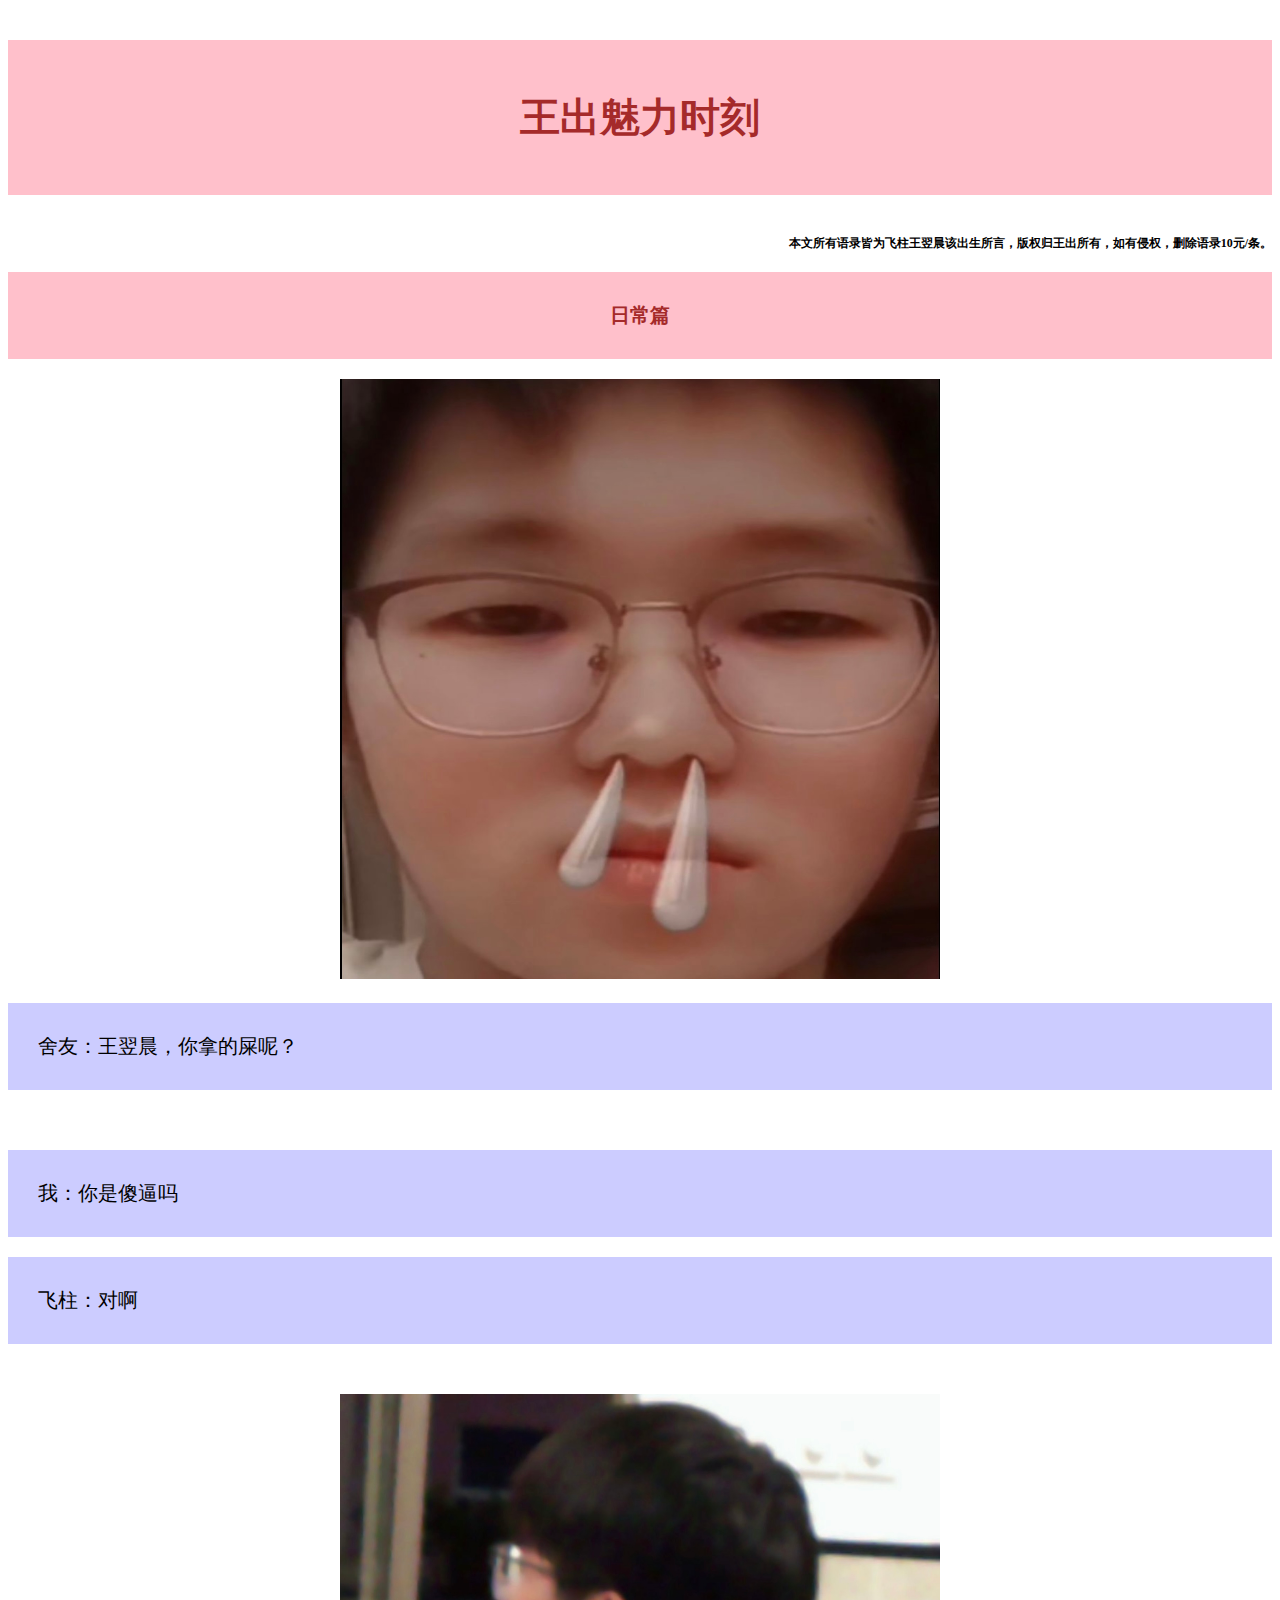
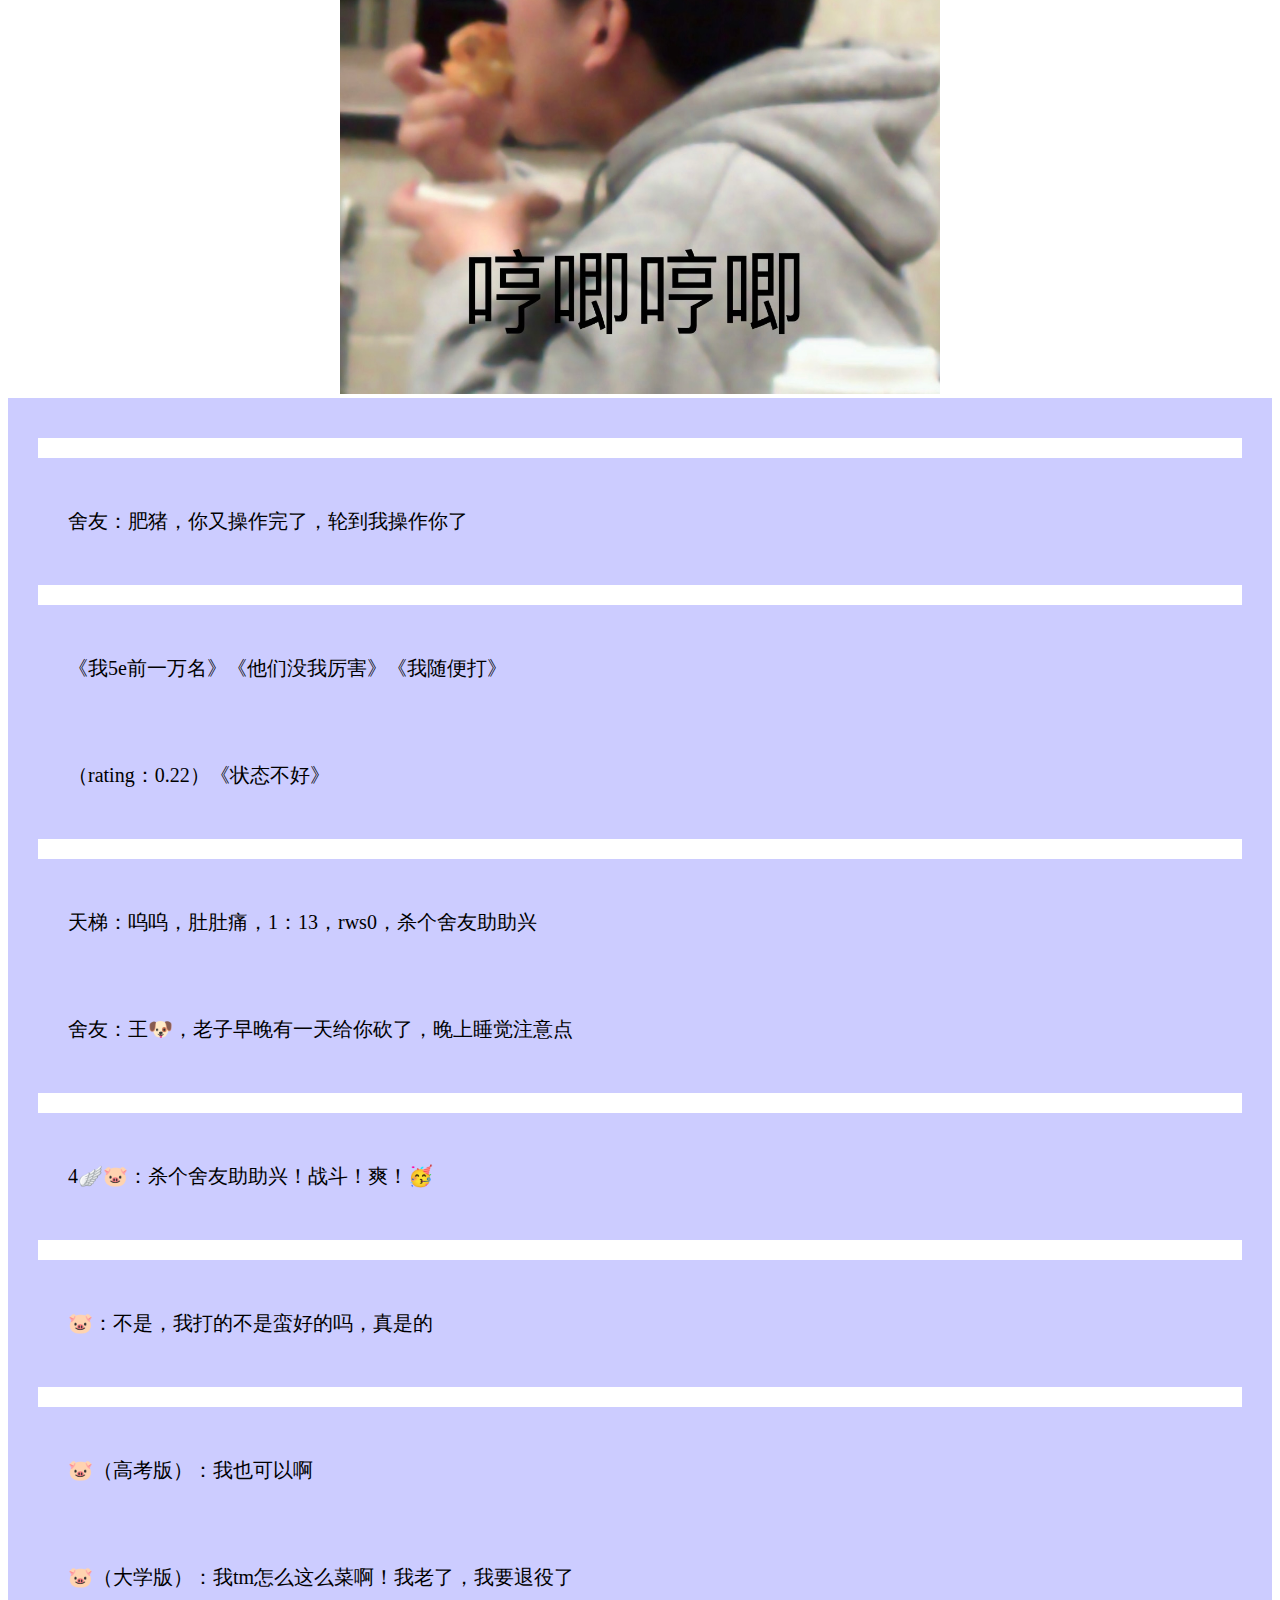
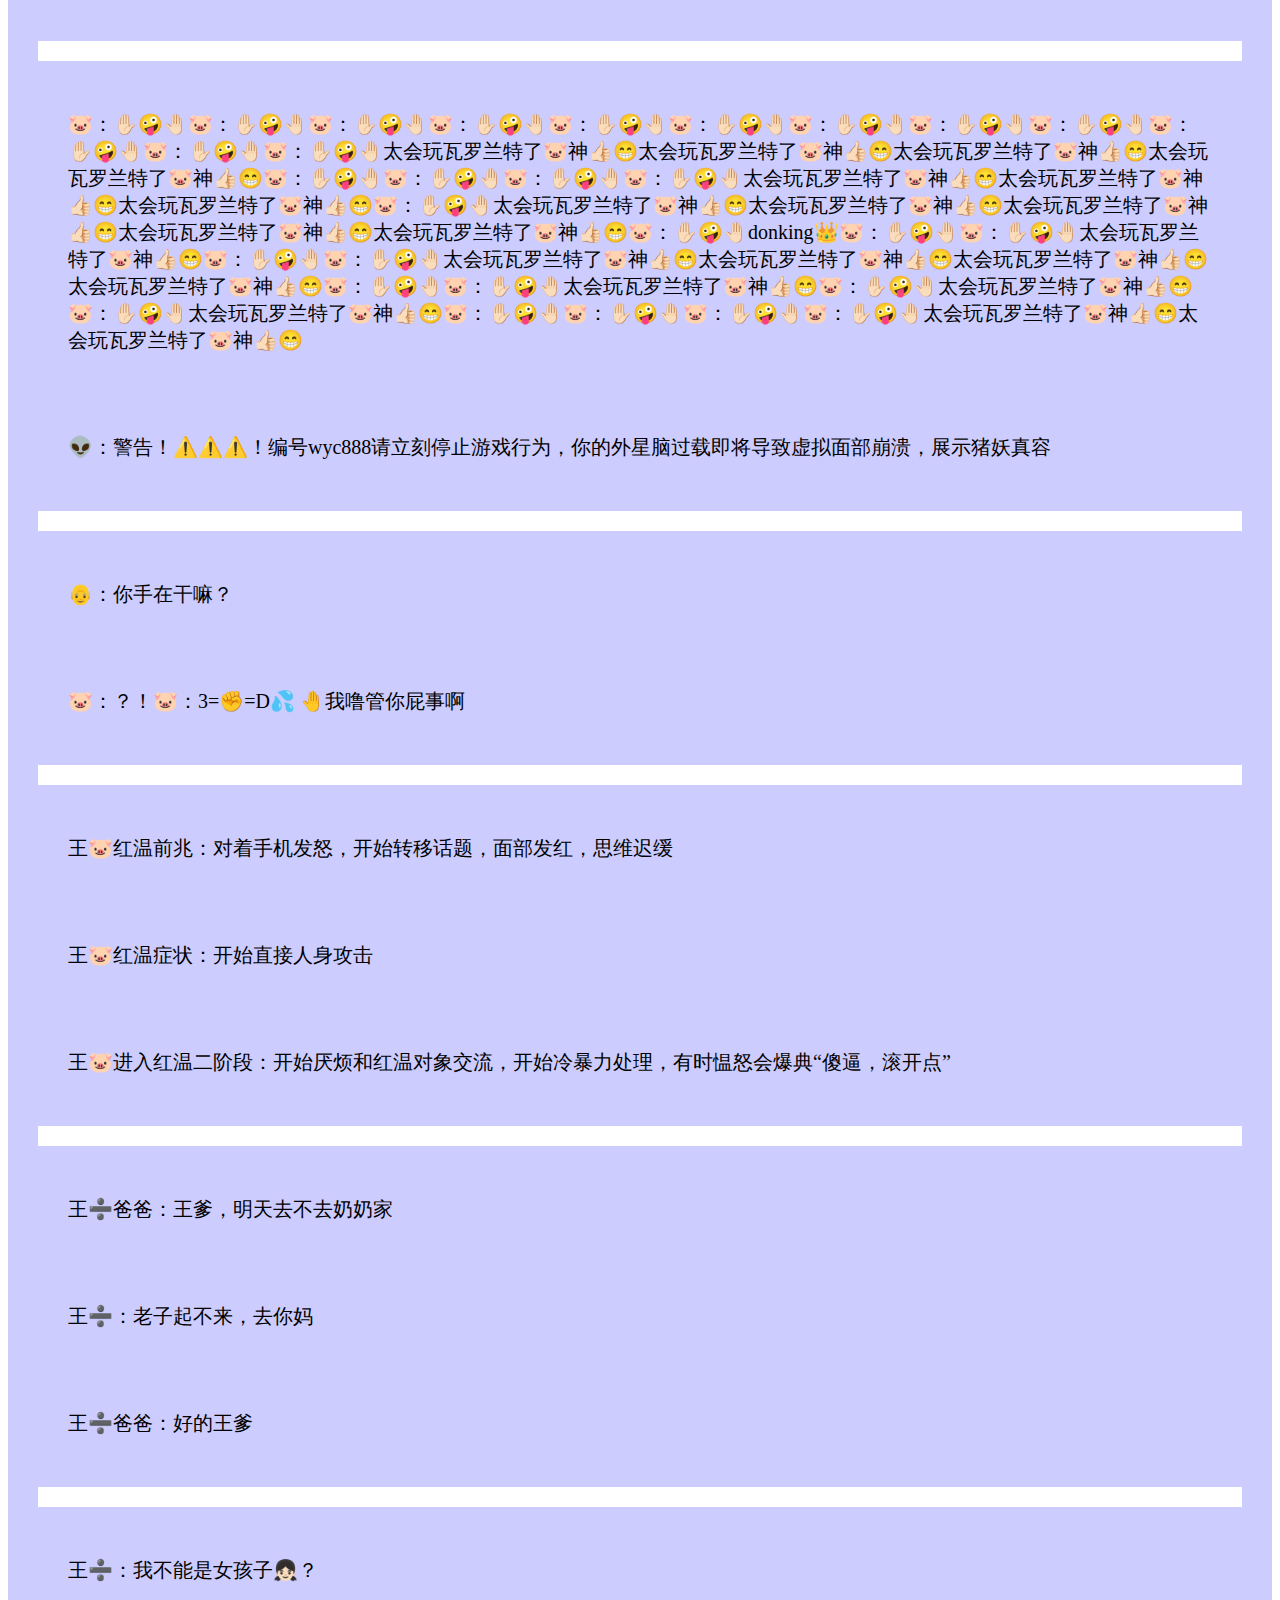
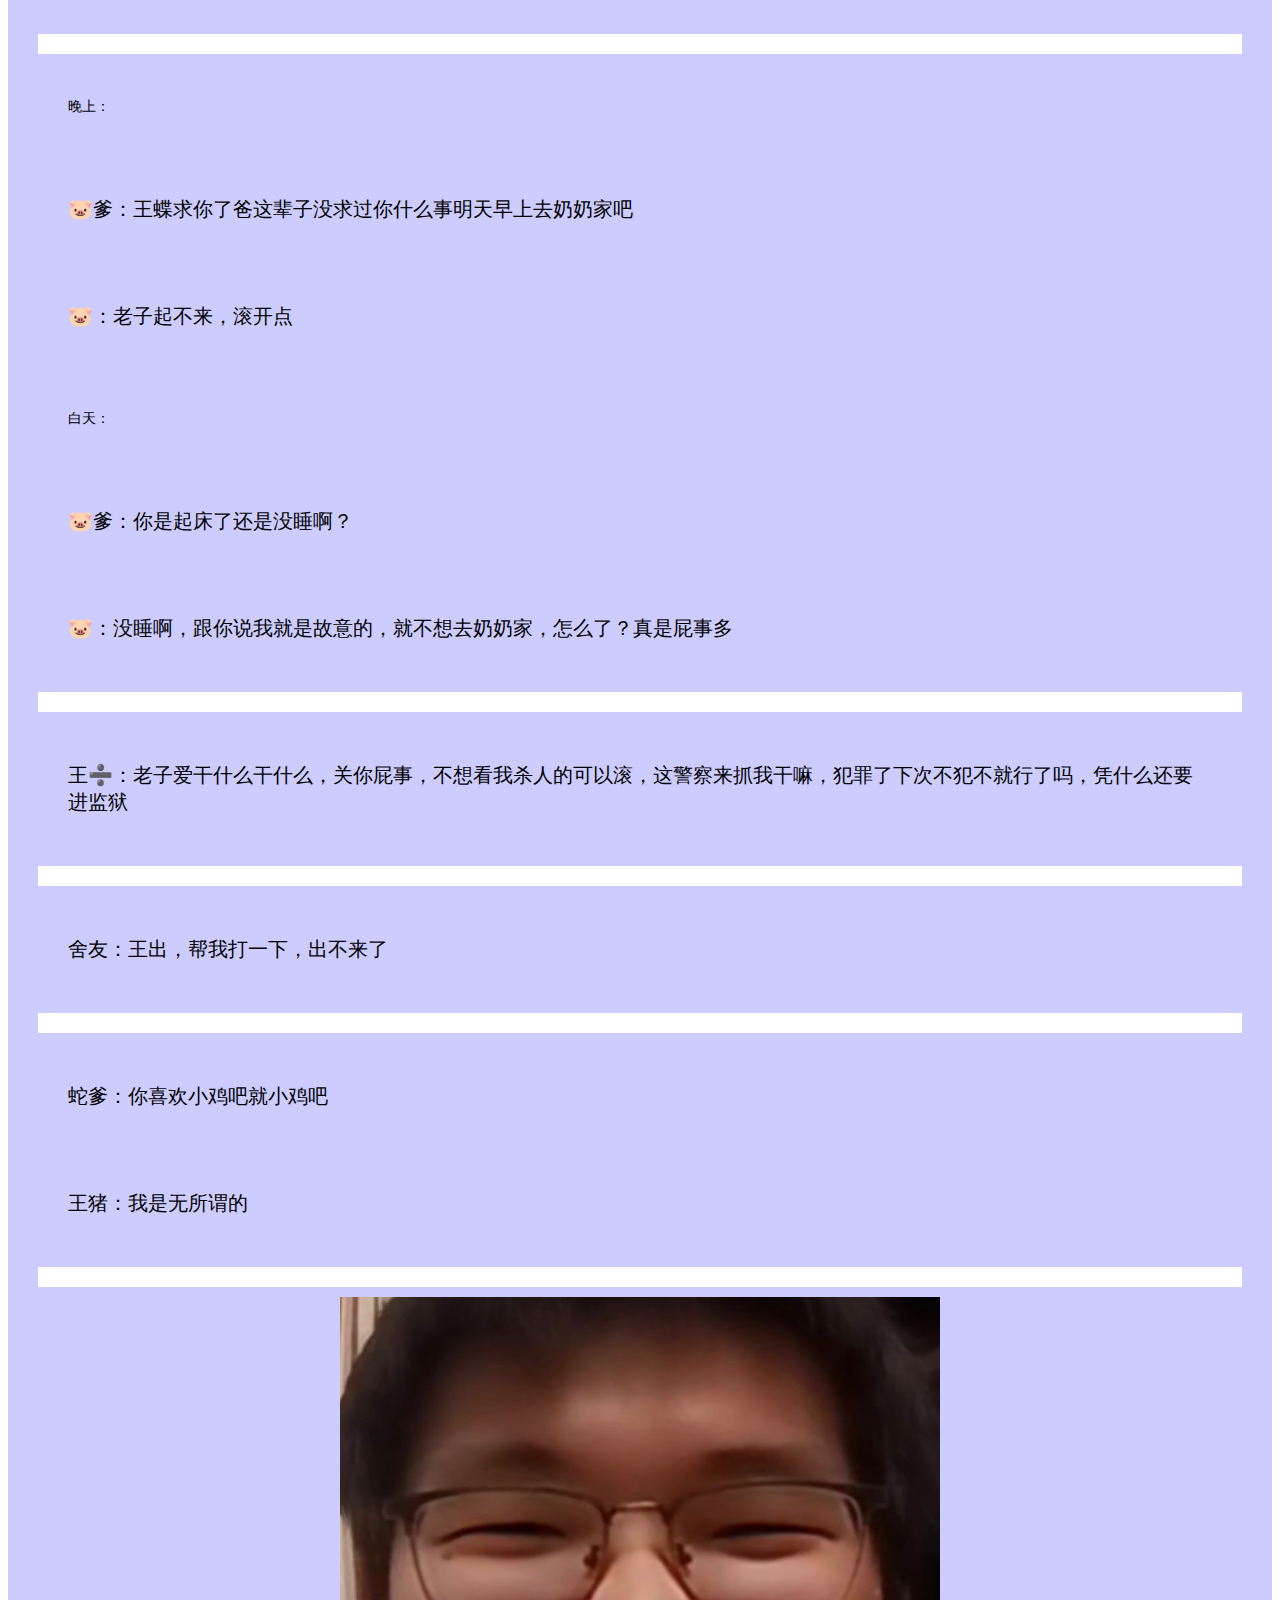
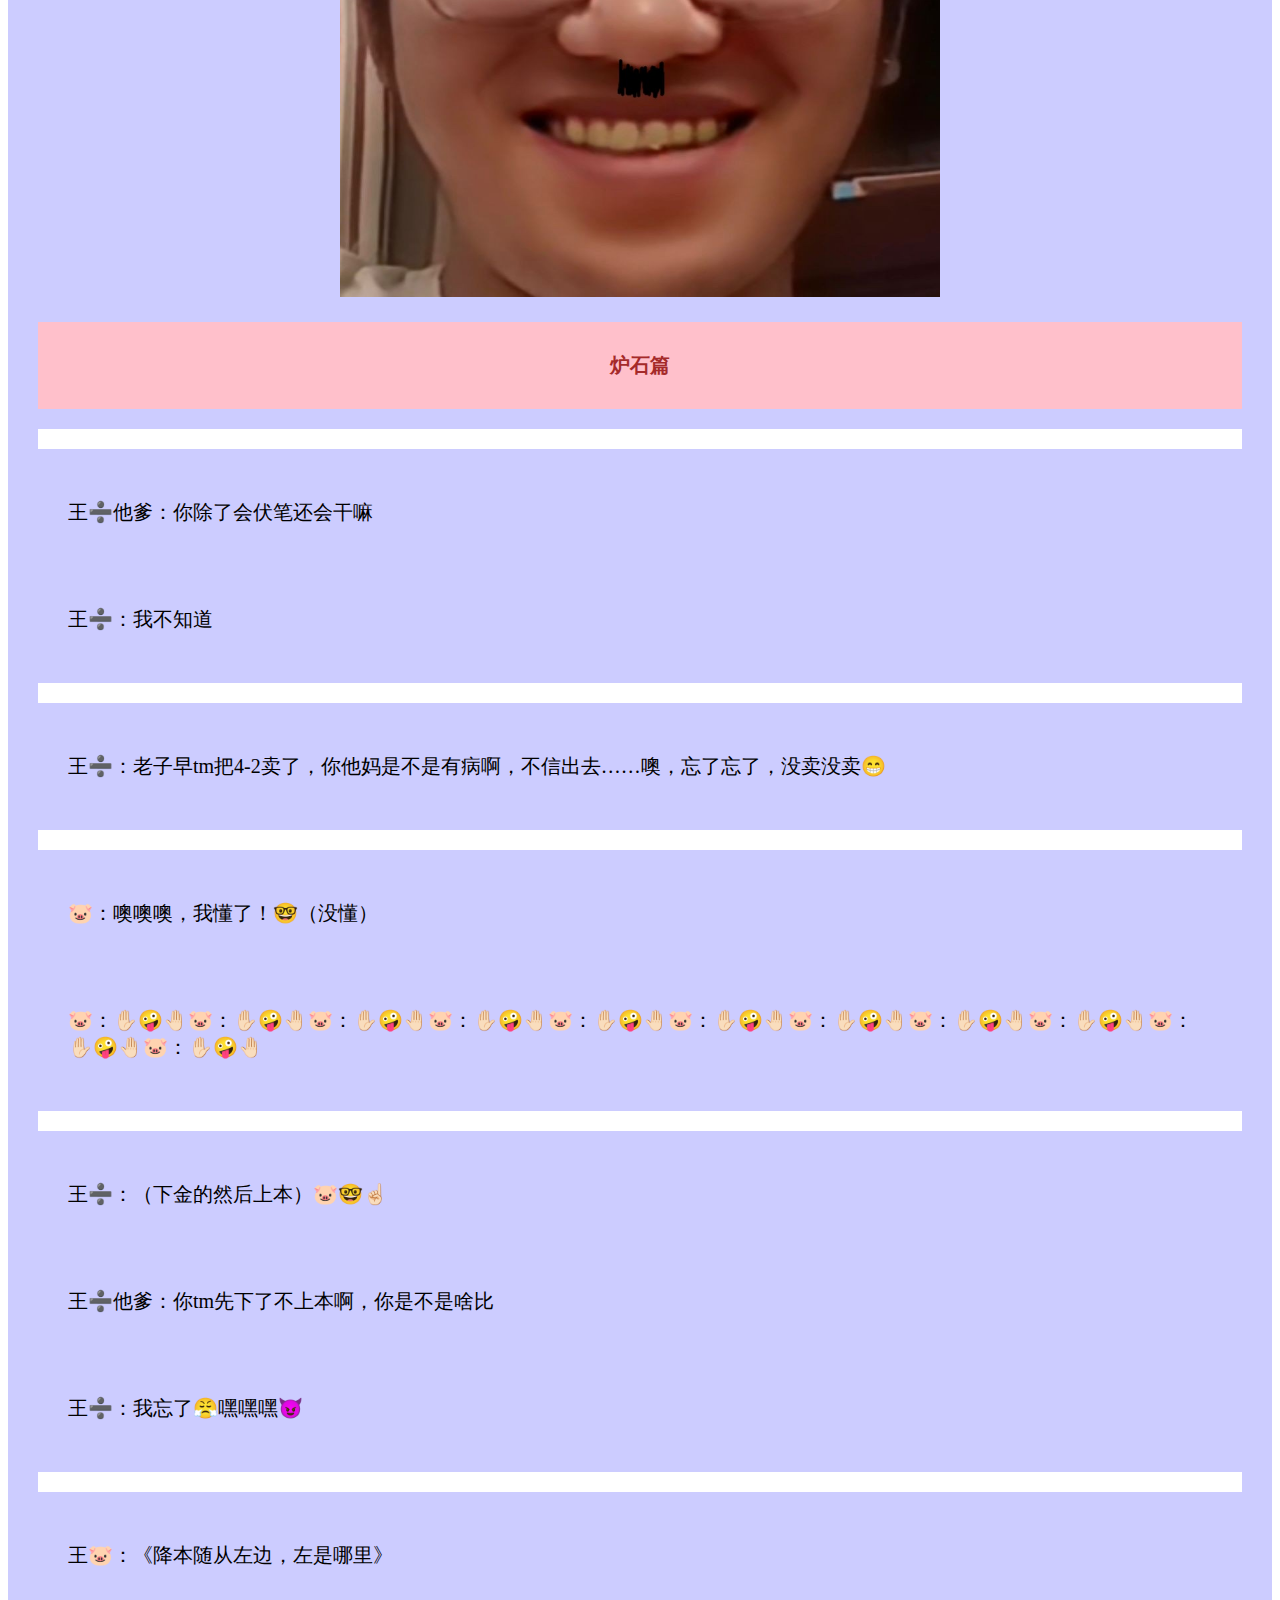
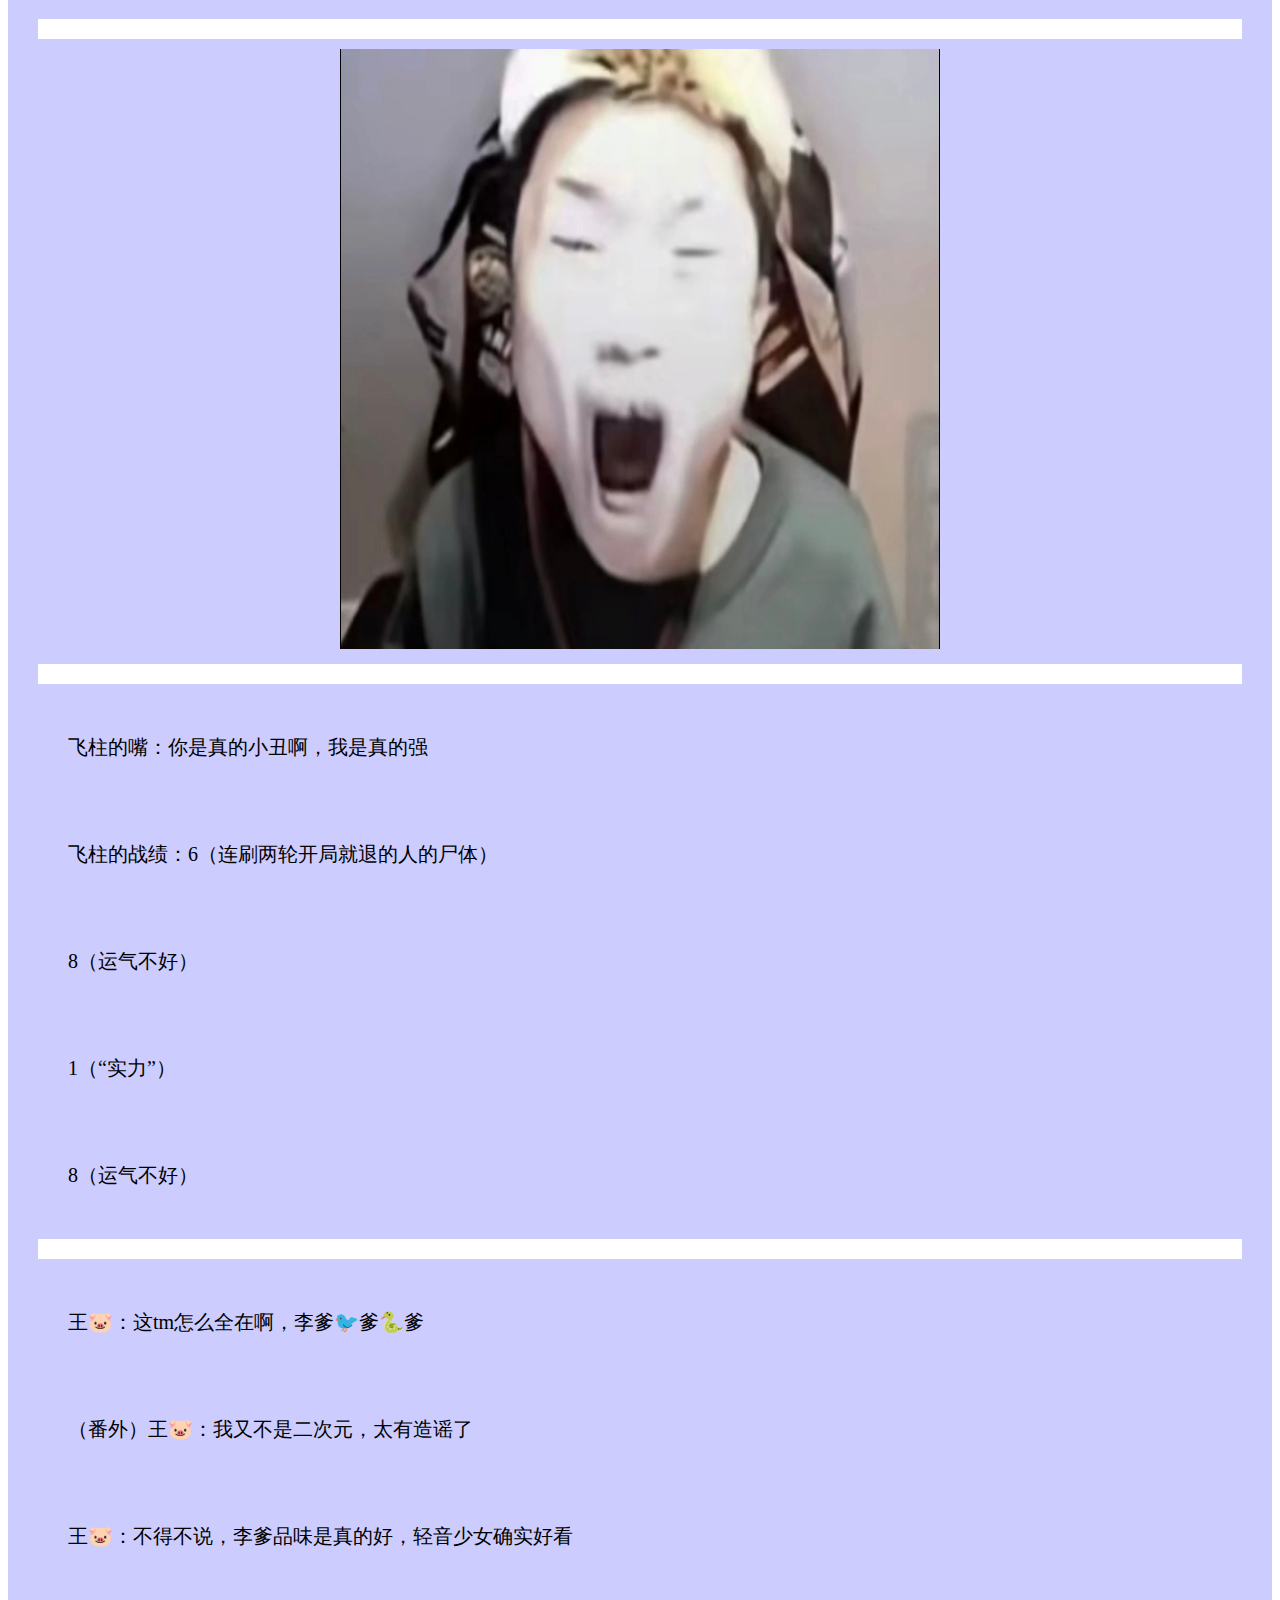
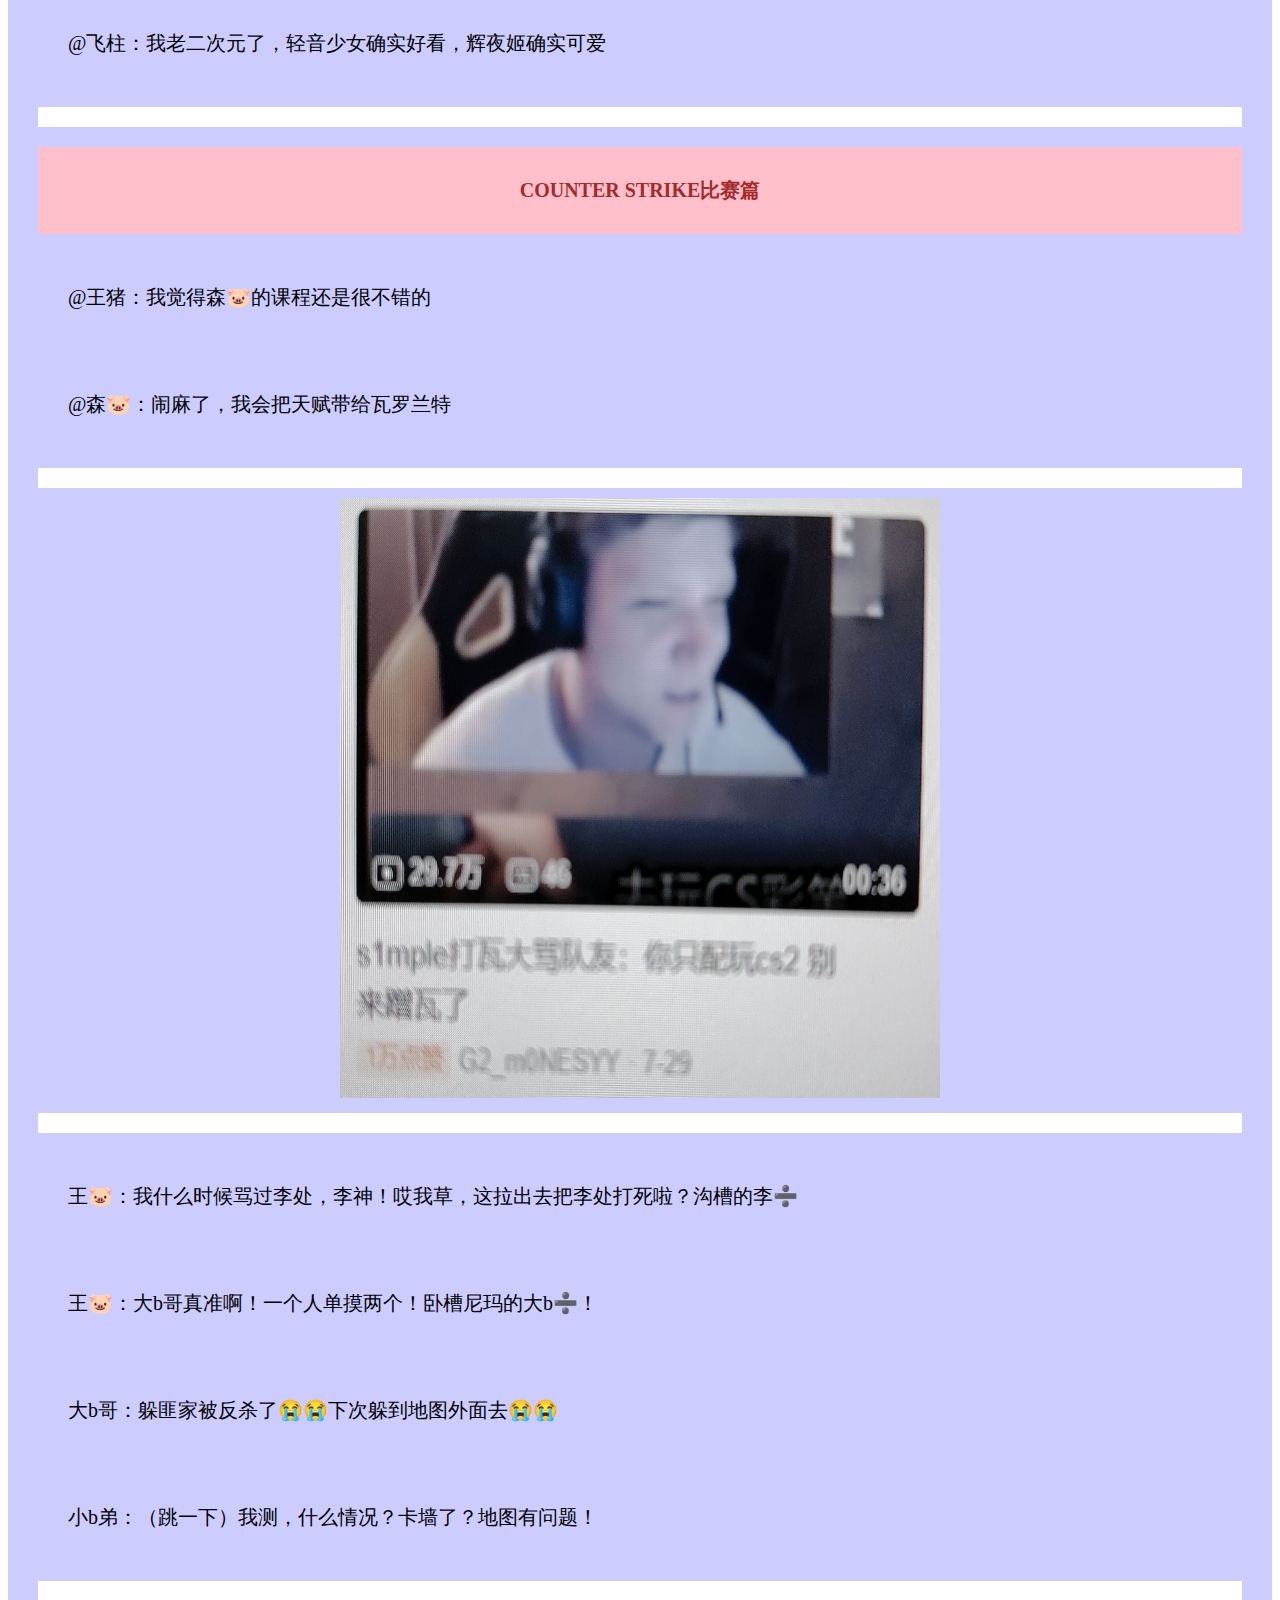
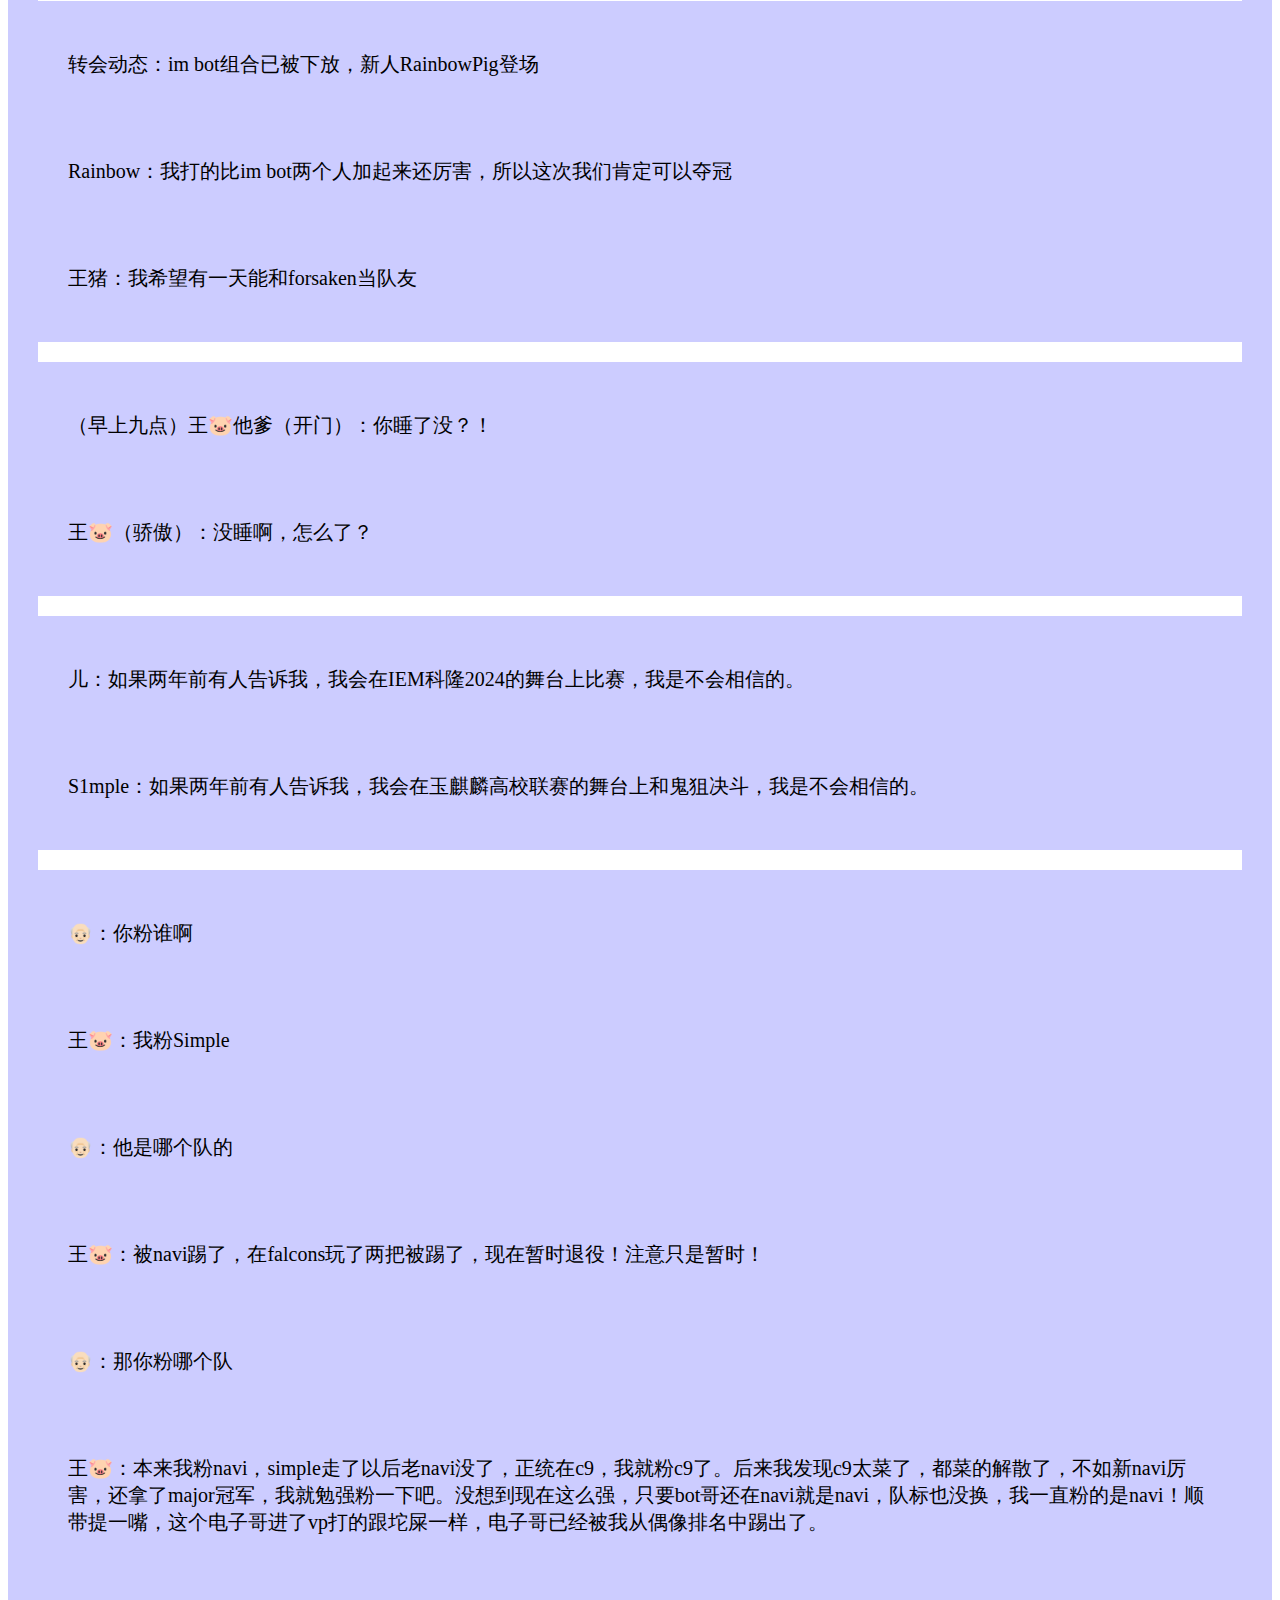
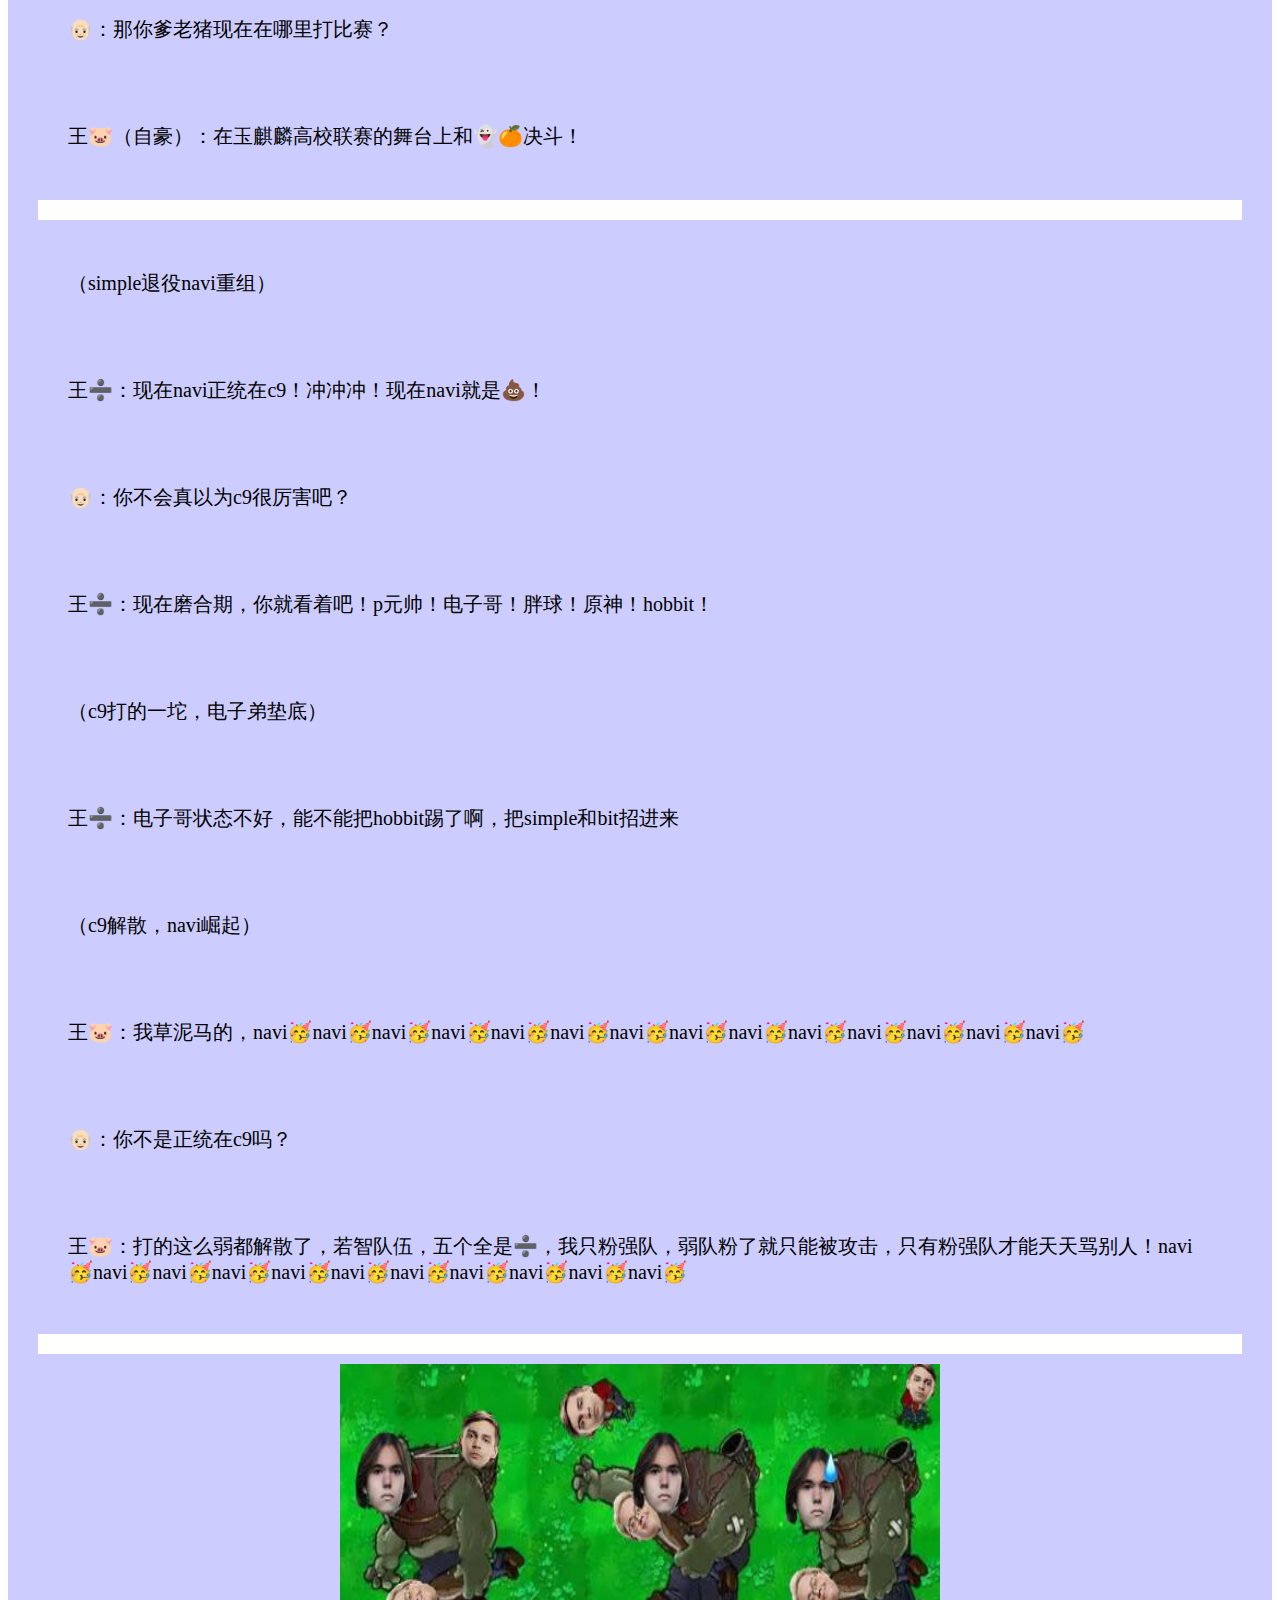
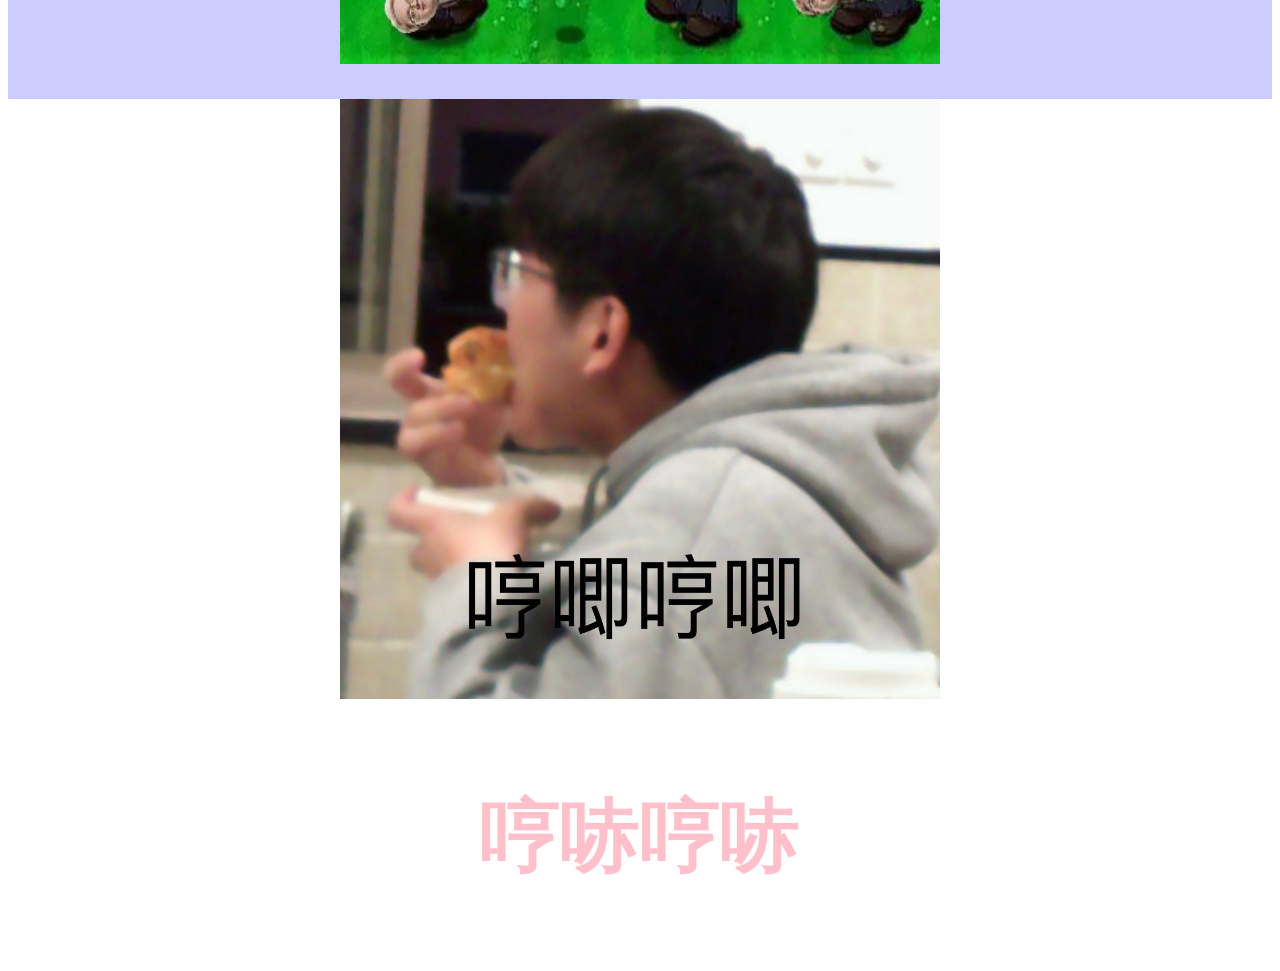
<file: index.html>
<!DOCTYPE html>
<html>
<head>
    <title>飞柱王出魅力时刻,哼哧哼哧哼哧哼哧哼哧哼哧</title>
    <style>
        img {
          width: auto;
          height: 40%;
        }
        .pink{position:relative;background-color:#CCCCFF;color:black;padding:30px;font-size:20px}
        .white{position:relative;background-color:white;color:white;padding:10px;font-size:10px}
    </style>
<script type="text/javascript">
        var phoneWidth =  parseInt(window.screen.width);
        var phoneScale = phoneWidth/640;
        var ua = navigator.userAgent;
        if (/Android (\d+\.\d+)/.test(ua)){
            var version = parseFloat(RegExp.$1);
            if(version>2.3){
                document.write('<meta name="viewport" content="width=640, minimum-scale = '+phoneScale+', maximum-scale = '+phoneScale+', target-densitydpi=device-dpi">');
            }else{
                document.write('<meta name="viewport" content="width=640, target-densitydpi=device-dpi">');
            }
        } else {
            document.write('<meta name="viewport" content="width=640, user-scalable=no, target-densitydpi=device-dpi">');
        }
    </script>

</head>
<body>
    <span>
        <b>
            <center>
                <p style="position:relative;background-color:pink;color:brown;padding:50px;font-size:40px">王出魅力时刻</p>
            </center>
            <div style="text-align:right;position:relative;font-size:12px">本文所有语录皆为飞柱王翌晨该出生所言，版权归王出所有，如有侵权，删除语录10元/条。</div>
        </b>
    </span>
        <span>
        <b>
            <center>
                <p style="position:relative;background-color:pink;color:brown;padding:30px;font-size:20px">日常篇</p>
            </center>
        </b>
    </span>
    <center>
        <img src="https://llyjus.github.io/wycrainbowpig/snooze.jpg" style="position: relative; z-index: 2; width: 600px; height: 600px;">
    </center>
    <p class="pink">舍友：王翌晨，你拿的屎呢？</p>
    <p class="white"> </p>
    <p class="pink">我：你是傻逼吗</p>
    <p class="pink">飞柱：对啊</p>
    <p class="white"> </p>
    <center>
        <img src="https://llyjus.github.io/wycrainbowpig/hchc.jpg" style="position: relative; z-index: 2; width: 600px; height: 600px;">
    </center>
    <div class="pink">
    <p class="white"> </p>
    <p class="pink">舍友：肥猪，你又操作完了，轮到我操作你了</p>
    <p class="white"> </p>
    <p class="pink">《我5e前一万名》《他们没我厉害》《我随便打》</p>
    <p class="pink">（rating：0.22）《状态不好》</p>
    <p class="white"> </p>
    <p class="pink">天梯：呜呜，肚肚痛，1：13，rws0，杀个舍友助助兴</p>
    <p class="pink">舍友：王🐶，老子早晚有一天给你砍了，晚上睡觉注意点</p>
    <p class="white"> </p>
    <p class="pink">4🪽🐷：杀个舍友助助兴！战斗！爽！🥳</p>
    <p class="white"> </p>
    <p class="pink">🐷：不是，我打的不是蛮好的吗，真是的</p>
    <p class="white"> </p>
    <p class="pink">🐷（高考版）：我也可以啊</p>
    <p class="pink">🐷（大学版）：我tm怎么这么菜啊！我老了，我要退役了</p>
    <p class="white"> </p>
    <p class="pink">🐷：✋🏻🤪🤚🏻🐷：✋🏻🤪🤚🏻🐷：✋🏻🤪🤚🏻🐷：✋🏻🤪🤚🏻🐷：✋🏻🤪🤚🏻🐷：✋🏻🤪🤚🏻🐷：✋🏻🤪🤚🏻🐷：✋🏻🤪🤚🏻🐷：✋🏻🤪🤚🏻🐷：✋🏻🤪🤚🏻🐷：✋🏻🤪🤚🏻🐷：✋🏻🤪🤚🏻太会玩瓦罗兰特了🐷神👍🏻😁太会玩瓦罗兰特了🐷神👍🏻😁太会玩瓦罗兰特了🐷神👍🏻😁太会玩瓦罗兰特了🐷神👍🏻😁🐷：✋🏻🤪🤚🏻🐷：✋🏻🤪🤚🏻🐷：✋🏻🤪🤚🏻🐷：✋🏻🤪🤚🏻太会玩瓦罗兰特了🐷神👍🏻😁太会玩瓦罗兰特了🐷神👍🏻😁太会玩瓦罗兰特了🐷神👍🏻😁🐷：✋🏻🤪🤚🏻太会玩瓦罗兰特了🐷神👍🏻😁太会玩瓦罗兰特了🐷神👍🏻😁太会玩瓦罗兰特了🐷神👍🏻😁太会玩瓦罗兰特了🐷神👍🏻😁太会玩瓦罗兰特了🐷神👍🏻😁🐷：✋🏻🤪🤚🏻donking👑🐷：✋🏻🤪🤚🏻🐷：✋🏻🤪🤚🏻太会玩瓦罗兰特了🐷神👍🏻😁🐷：✋🏻🤪🤚🏻🐷：✋🏻🤪🤚🏻太会玩瓦罗兰特了🐷神👍🏻😁太会玩瓦罗兰特了🐷神👍🏻😁太会玩瓦罗兰特了🐷神👍🏻😁太会玩瓦罗兰特了🐷神👍🏻😁🐷：✋🏻🤪🤚🏻🐷：✋🏻🤪🤚🏻太会玩瓦罗兰特了🐷神👍🏻😁🐷：✋🏻🤪🤚🏻太会玩瓦罗兰特了🐷神👍🏻😁🐷：✋🏻🤪🤚🏻太会玩瓦罗兰特了🐷神👍🏻😁🐷：✋🏻🤪🤚🏻🐷：✋🏻🤪🤚🏻🐷：✋🏻🤪🤚🏻🐷：✋🏻🤪🤚🏻太会玩瓦罗兰特了🐷神👍🏻😁太会玩瓦罗兰特了🐷神👍🏻😁</p>
    <p class="pink">👽：警告！⚠️⚠️⚠️！编号wyc888请立刻停止游戏行为，你的外星脑过载即将导致虚拟面部崩溃，展示猪妖真容</p>
    <p class="white"> </p>
    <p class="pink">👴：你手在干嘛？</p>
    <p class="pink">🐷：？！🐷：3=✊=D💦  🤚我噜管你屁事啊</p>
    <p class="white"> </p>
    <p class="pink">王🐷红温前兆：对着手机发怒，开始转移话题，面部发红，思维迟缓</p>
    <p class="pink">王🐷红温症状：开始直接人身攻击</p>
    <p class="pink">王🐷进入红温二阶段：开始厌烦和红温对象交流，开始冷暴力处理，有时愠怒会爆典“傻逼，滚开点”</p>
    <p class="white"> </p>
    <p class="pink">王➗爸爸：王爹，明天去不去奶奶家</p>
    <p class="pink">王➗：老子起不来，去你妈</p>
    <p class="pink">王➗爸爸：好的王爹</p>
    <p class="white"> </p>
    <p class="pink">王➗：我不能是女孩子👧🏻？</p>
    <p class="white"> </p>
    <p class="pink" style="font-size:14px !important;">晚上：</p>
    <p class="pink">🐷爹：王蝶求你了爸这辈子没求过你什么事明天早上去奶奶家吧</p>
    <p class="pink">🐷：老子起不来，滚开点</p>
    <p class="pink" style="font-size:14px !important;">白天：</p>
    <p class="pink">🐷爹：你是起床了还是没睡啊？</p>
    <p class="pink">🐷：没睡啊，跟你说我就是故意的，就不想去奶奶家，怎么了？真是屁事多</p>
    <p class="white"> </p>
    <p class="pink">王➗：老子爱干什么干什么，关你屁事，不想看我杀人的可以滚，这警察来抓我干嘛，犯罪了下次不犯不就行了吗，凭什么还要进监狱</p>
    <p class="white"> </p>
    <p class="pink">舍友：王出，帮我打一下，出不来了</p>
    <p class="white"> </p>
    <p class="pink">蛇爹：你喜欢小鸡吧就小鸡吧</p>
    <p class="pink">王猪：我是无所谓的</p>
    <p class="white"> </p>
    <center>
        <img src="https://llyjus.github.io/wycrainbowpig/feizhu.jpg" style="position: relative; z-index: 2; width: 600px; height: 600px;">
    </center>
    <span>
        <b>
            <center>
                <p style="position:relative;background-color:pink;color:brown;padding:30px;font-size:20px">炉石篇</p>
            </center>
        </b>
    </span>
    <p class="white"> </p>
    <p class="pink">王➗他爹：你除了会伏笔还会干嘛</p>
    <p class="pink">王➗：我不知道</p>
    <p class="white"> </p>
    <p class="pink">王➗：老子早tm把4-2卖了，你他妈是不是有病啊，不信出去……噢，忘了忘了，没卖没卖😁</p>
    <p class="white"> </p>
    <p class="pink">🐷：噢噢噢，我懂了！🤓（没懂）</p>
    <p class="pink">🐷：✋🏻🤪🤚🏻🐷：✋🏻🤪🤚🏻🐷：✋🏻🤪🤚🏻🐷：✋🏻🤪🤚🏻🐷：✋🏻🤪🤚🏻🐷：✋🏻🤪🤚🏻🐷：✋🏻🤪🤚🏻🐷：✋🏻🤪🤚🏻🐷：✋🏻🤪🤚🏻🐷：✋🏻🤪🤚🏻🐷：✋🏻🤪🤚🏻</p>
    <p class="white"> </p>
    <p class="pink">王➗：（下金的然后上本）🐷🤓☝🏻</p>
    <p class="pink">王➗他爹：你tm先下了不上本啊，你是不是啥比</p>
    <p class="pink">王➗：我忘了😤嘿嘿嘿😈</p>
    <p class="white"> </p>
    <p class="pink">王🐷：《降本随从左边，左是哪里》</p>
    <p class="white"> </p>
    <center>
        <img src="https://llyjus.github.io/wycrainbowpig/dank.jpg" style="position: relative; z-index: 2; width: 600px; height: 600px;">
    </center>
    <p class="white"> </p>
    <p class="pink">飞柱的嘴：你是真的小丑啊，我是真的强</p>
    <p class="pink">飞柱的战绩：6（连刷两轮开局就退的人的尸体）</p>
    <p class="pink">         8（运气不好）</p>
    <p class="pink">         1（“实力”）</p>
    <p class="pink">         8（运气不好）</p>
    <p class="white"> </p>
    <p class="pink">王🐷：这tm怎么全在啊，李爹🐦爹🐍爹</p>
    <p class="pink">（番外）王🐷：我又不是二次元，太有造谣了
    <p class="pink">王🐷：不得不说，李爹品味是真的好，轻音少女确实好看</p>
    <p class="pink">@飞柱：我老二次元了，轻音少女确实好看，辉夜姬确实可爱</p>
    <p class="white"> </p>
    <span>
        <b>
            <center>
                <p style="position:relative;background-color:pink;color:brown;padding:30px;font-size:20px">COUNTER STRIKE比赛篇</p>
            </center>
        </b>
    </span>
    <p class="pink">@王猪：我觉得森🐷的课程还是很不错的</p>
    <p class="pink">@森🐷：闹麻了，我会把天赋带给瓦罗兰特</p>
    <p class="white"> </p>
    <center>
        <img src="https://llyjus.github.io/wycrainbowpig/simple.jpg" style="position: relative; z-index: 2; width: 600px; height: 600px;">
    </center>
    <p class="white"> </p>
    <p class="pink">王🐷：我什么时候骂过李处，李神！哎我草，这拉出去把李处打死啦？沟槽的李➗</p>
    <p class="pink">王🐷：大b哥真准啊！一个人单摸两个！卧槽尼玛的大b➗！</p>
    <p class="pink">大b哥：躲匪家被反杀了😭😭下次躲到地图外面去😭😭</p>
    <p class="pink">小b弟：（跳一下）我测，什么情况？卡墙了？地图有问题！</p>
    <p class="white"> </p>
    <p class="pink">转会动态：im bot组合已被下放，新人RainbowPig登场</p>
    <p class="pink">Rainbow：我打的比im bot两个人加起来还厉害，所以这次我们肯定可以夺冠</p>
    <p class="pink">王猪：我希望有一天能和forsaken当队友</p>
    <p class="white"> </p>
    <p class="pink"> （早上九点）王🐷他爹（开门）：你睡了没？！</p>
    <p class="pink">王🐷（骄傲）：没睡啊，怎么了？</p>
    <p class="white"> </p>
    <p class="pink">儿：如果两年前有人告诉我，我会在IEM科隆2024的舞台上比赛，我是不会相信的。</p>
    <p class="pink">S1mple：如果两年前有人告诉我，我会在玉麒麟高校联赛的舞台上和鬼狙决斗，我是不会相信的。</p>
    <p class="white"> </p>
    <p class="pink">👴🏻：你粉谁啊</p>
    <p class="pink">王🐷：我粉Simple</p>
    <p class="pink">👴🏻：他是哪个队的</p>
    <p class="pink">王🐷：被navi踢了，在falcons玩了两把被踢了，现在暂时退役！注意只是暂时！</p>
    <p class="pink">👴🏻：那你粉哪个队</p>
    <p class="pink">王🐷：本来我粉navi，simple走了以后老navi没了，正统在c9，我就粉c9了。后来我发现c9太菜了，都菜的解散了，不如新navi厉害，还拿了major冠军，我就勉强粉一下吧。没想到现在这么强，只要bot哥还在navi就是navi，队标也没换，我一直粉的是navi！顺带提一嘴，这个电子哥进了vp打的跟坨屎一样，电子哥已经被我从偶像排名中踢出了。</p>
    <p class="pink">👴🏻：那你爹老猪现在在哪里打比赛？</p>
    <p class="pink">王🐷（自豪）：在玉麒麟高校联赛的舞台上和👻🍊决斗！</p>
    <p class="white"> </p>
    <p class="pink">（simple退役navi重组）</p>
    <p class="pink">王➗：现在navi正统在c9！冲冲冲！现在navi就是💩！</p>
    <p class="pink">👴🏻：你不会真以为c9很厉害吧？</p>
    <p class="pink">王➗：现在磨合期，你就看着吧！p元帅！电子哥！胖球！原神！hobbit！</p>
    <p class="pink">（c9打的一坨，电子弟垫底）</p>
    <p class="pink">王➗：电子哥状态不好，能不能把hobbit踢了啊，把simple和bit招进来</p>
    <p class="pink">（c9解散，navi崛起）</p>
    <p class="pink">王🐷：我草泥马的，navi🥳navi🥳navi🥳navi🥳navi🥳navi🥳navi🥳navi🥳navi🥳navi🥳navi🥳navi🥳navi🥳navi🥳</p>
    <p class="pink">👴🏻：你不是正统在c9吗？</p>
    <p class="pink">王🐷：打的这么弱都解散了，若智队伍，五个全是➗，我只粉强队，弱队粉了就只能被攻击，只有粉强队才能天天骂别人！navi🥳navi🥳navi🥳navi🥳navi🥳navi🥳navi🥳navi🥳navi🥳navi🥳navi🥳</p>
    <p class="white"> </p>
    <center>
        <img src="https://llyjus.github.io/wycrainbowpig/donk.jpg" style="position: relative; z-index: 2; width: 600px; height: 300px;">
    </center>
    </div>
    <span>
        <b>
            <center>
                <img src="https://llyjus.github.io/wycrainbowpig/hchc.jpg" style="position: relative; z-index: 2; width: 600px; height: 600px;">
                <p style="color:pink;font-size:80px;">哼哧哼哧</p>
            </center>
        </b>
    </span>
</body>
</html>
</file>
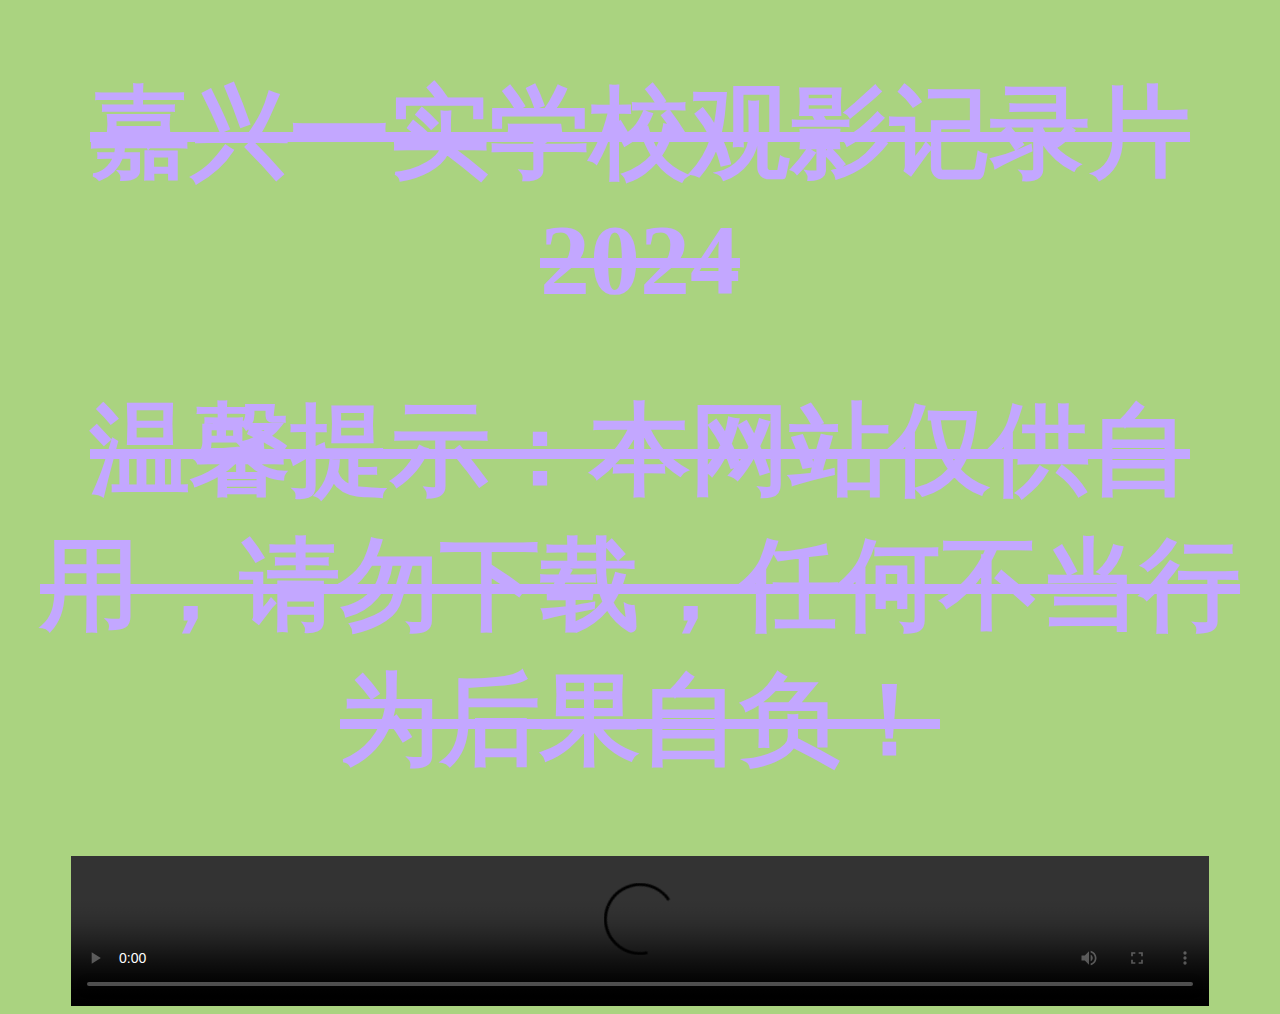
<file: Ave/index.html>
<!DOCTYPE html>
<html lang="ch">

<head>
    <meta charset="utf-8" />
    <meta name="viewport" content="initial-scale=1.0,width=device-width" />
    <title>Ave Mujica</title>
    <link rel="stylesheet" href="index.css">
</head>

<body>
    <h1>嘉兴一实学校观影记录片 2024</h1>
    <h1>
        温馨提示：本网站仅供自用，请勿下载，任何不当行为后果自负！
    </h1>
    <div class="video">
        <video controls="controls">
            <source src="https://fffc07a40a54e8210362688543105d2a24e6bedccfe5a7265ac0919-apidata.googleusercontent.com/download/storage/v1/b/avemujica/o/BanG%20Dream!%20Ave%20Mujica%20%5BE01%5D%20%5BCAMRip%5D%20%5B1080P%20SDR%20HEVC-10Bit%20AAC%202.0%5D%20%5BCHS%5D.mp4?jk=[base64]&isca=1"
                type="video/mp4" />
        </video>
    </div>
</body>

</html>
</file>
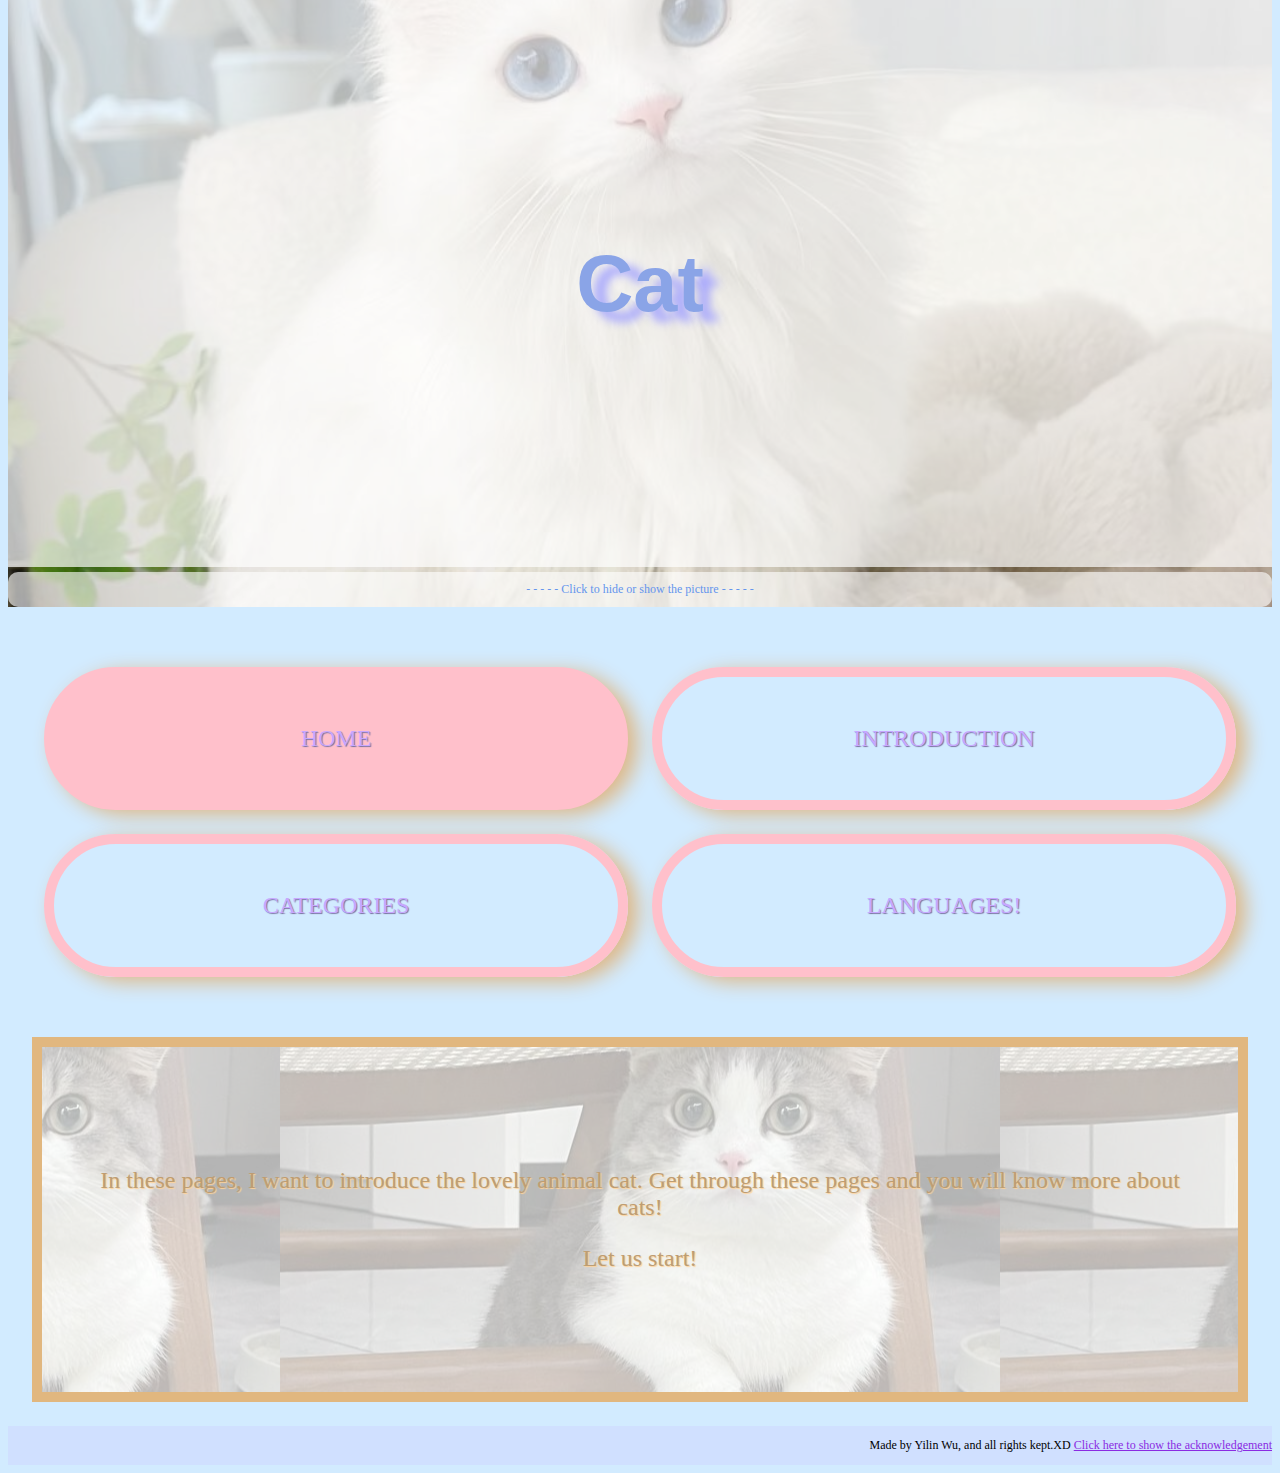
<file: CA/index.html>
<!DOCTYPE html>
<html lang="en">
    <head>
        <meta charset="utf-8"/>
        <meta name="viewport"
            content="initial-scale=1.0,width=device-width"/>
        <title>CAT</title>
        <link rel="stylesheet" href="css/mainpage.css"/>
        <link rel="stylesheet" href="css/viewport.css"/>
        <link rel="stylesheet" href="css/default.css"/>
        <link rel="stylesheet" media="screen" href="https://fontlibrary.org//face/avara" type="text/css"/>
        <link rel="stylesheet" media="screen" href="https://fontlibrary.org//face/jellee-typeface" type="text/css"/>
        <link rel="Shortcut Icon" href="../images/icon.ico" type="image/x-icon" />
    </head>
    <body>
        <header>
        <div id="head">
            <input type="checkbox" id="checkbox"/>
            <h1 id ='topic'>Cat</h1>
            <label for="checkbox"> - - - - - Click to hide or show the picture - - - - - </label>
        </div>
        </header>
        <nav>
            <section id = 'nav'>
                <a href="">
                    <p id = 'home'>HOME</p>
                <a href="pages/firp.html" id = 'firnav' >
                    <p id = 'intr'>INTRODUCTION</p>
                </a>
                <a href="pages/secp.html" id = 'secnav'>
                    <p id = 'cate'>CATEGORIES</p>
                </a>
                <a href="pages/thip.html" id = 'thinav'>
                    <p id = 'lan'>LANGUAGES!</p>   
                </a>
            </section>
        </nav>
        <main>
            <section class="intr">
                <p>
                    In these pages, I want to introduce the lovely animal cat. Get through these pages and you will know more about cats!
                </p>
                <p>
                    Let us start!
                </p>
            </section>
        </main>
    </body>
    <footer id="footer">
        <p>Made by Yilin Wu, and all rights kept.XD <a href="pages/acknowledgement.html">Click here to show the acknowledgement</a></p>
    </footer>
</html>
</file>
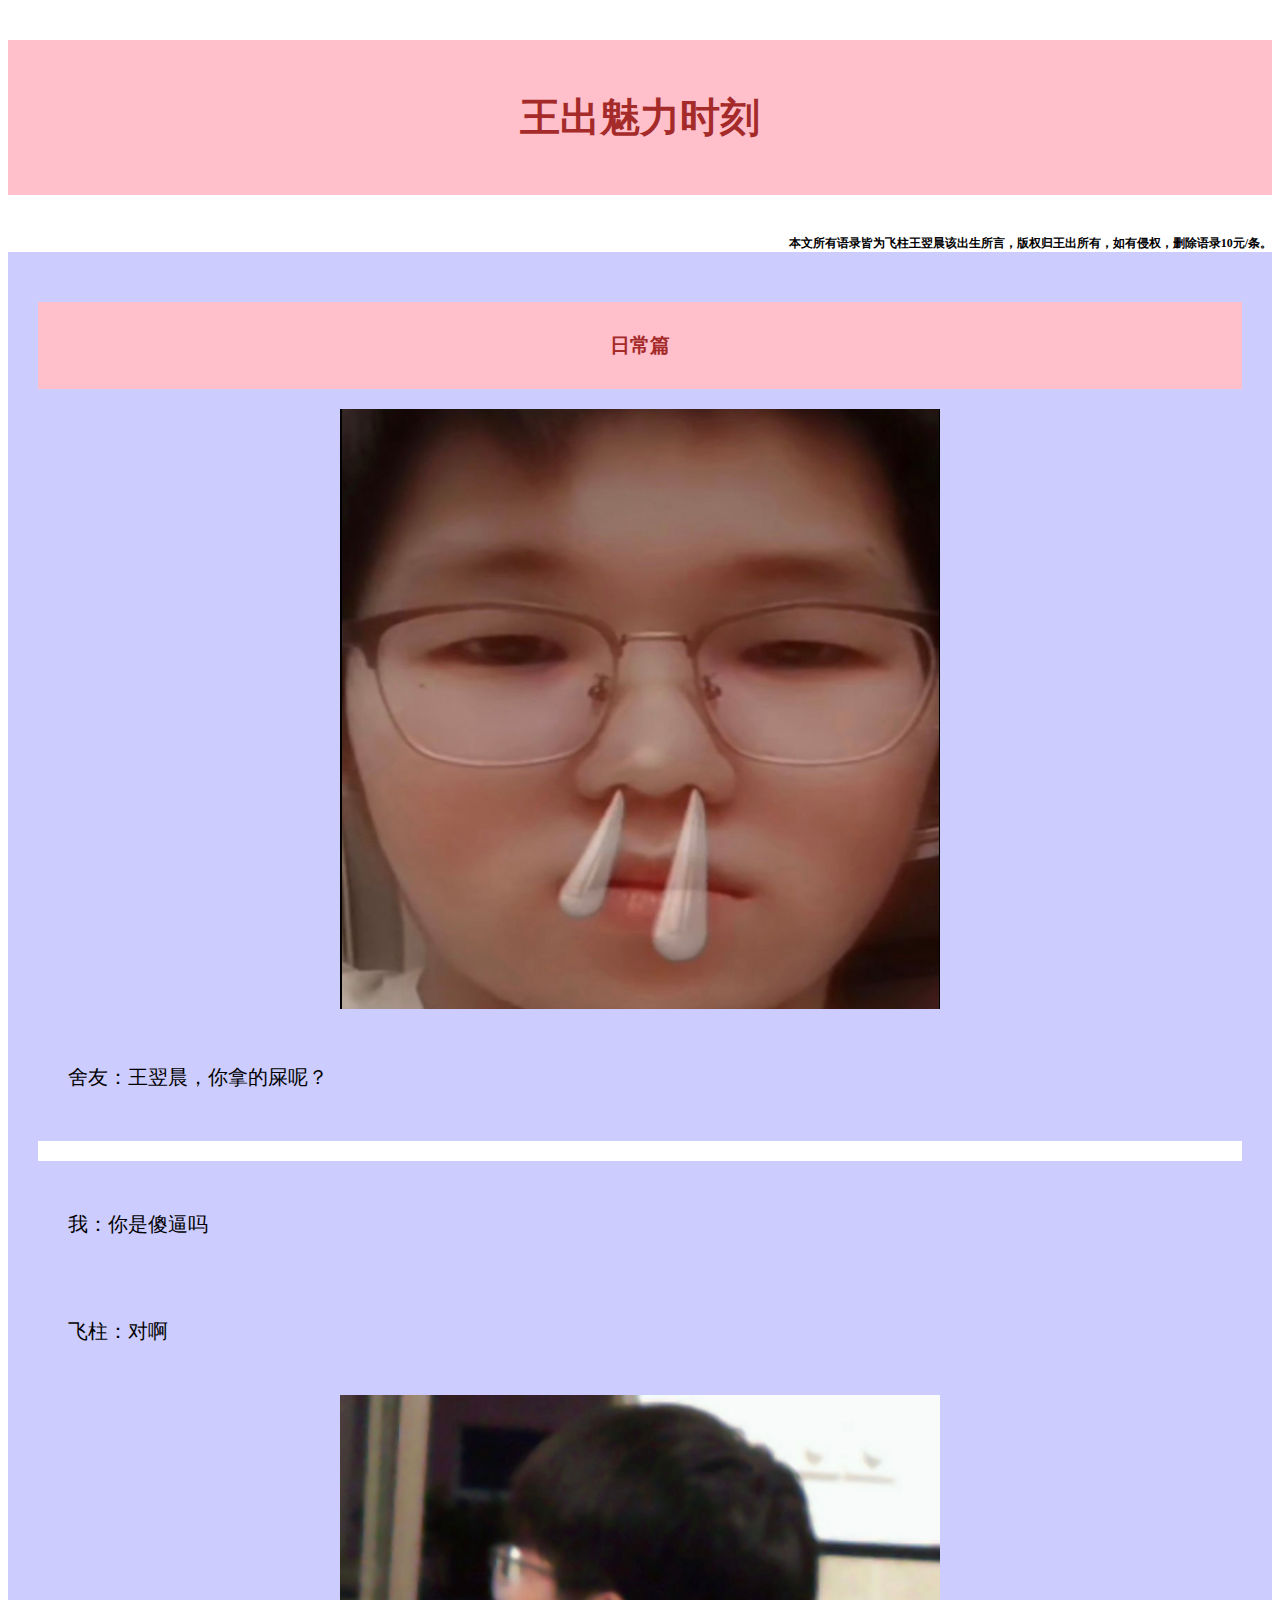
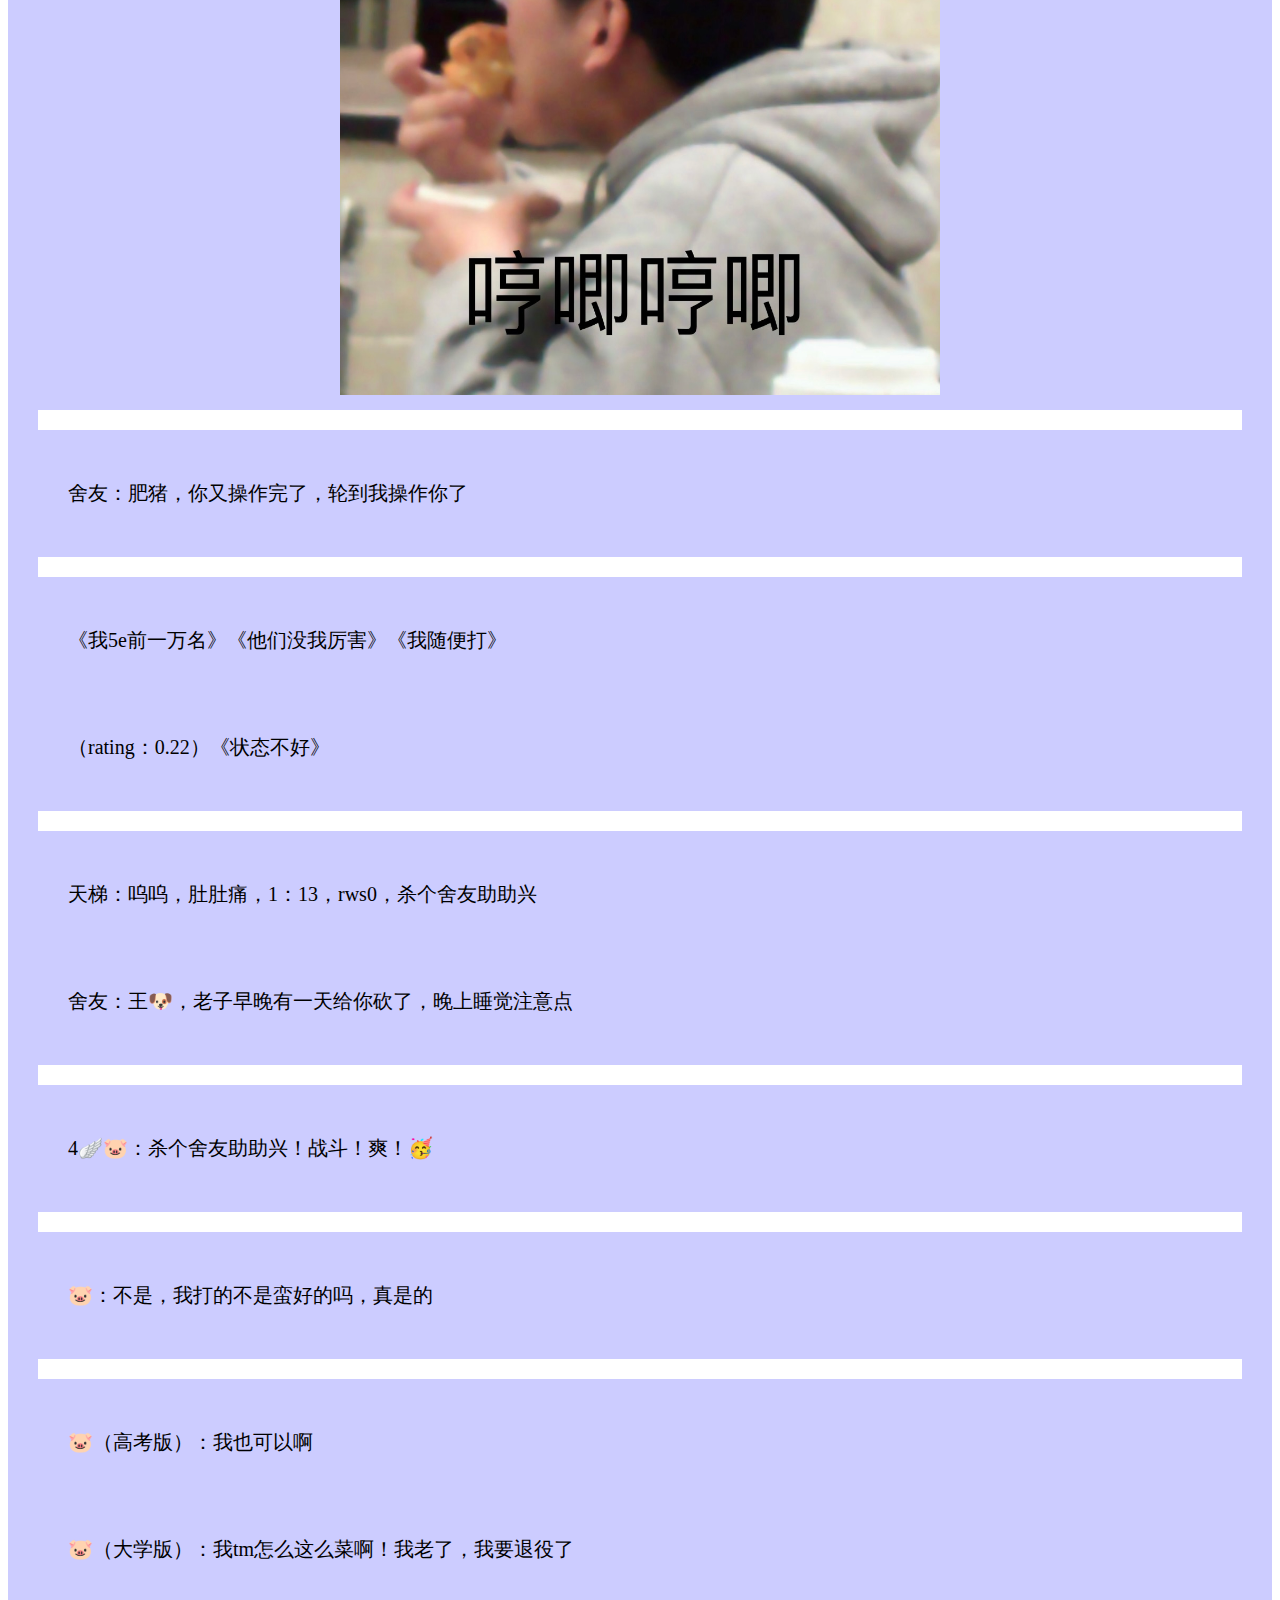
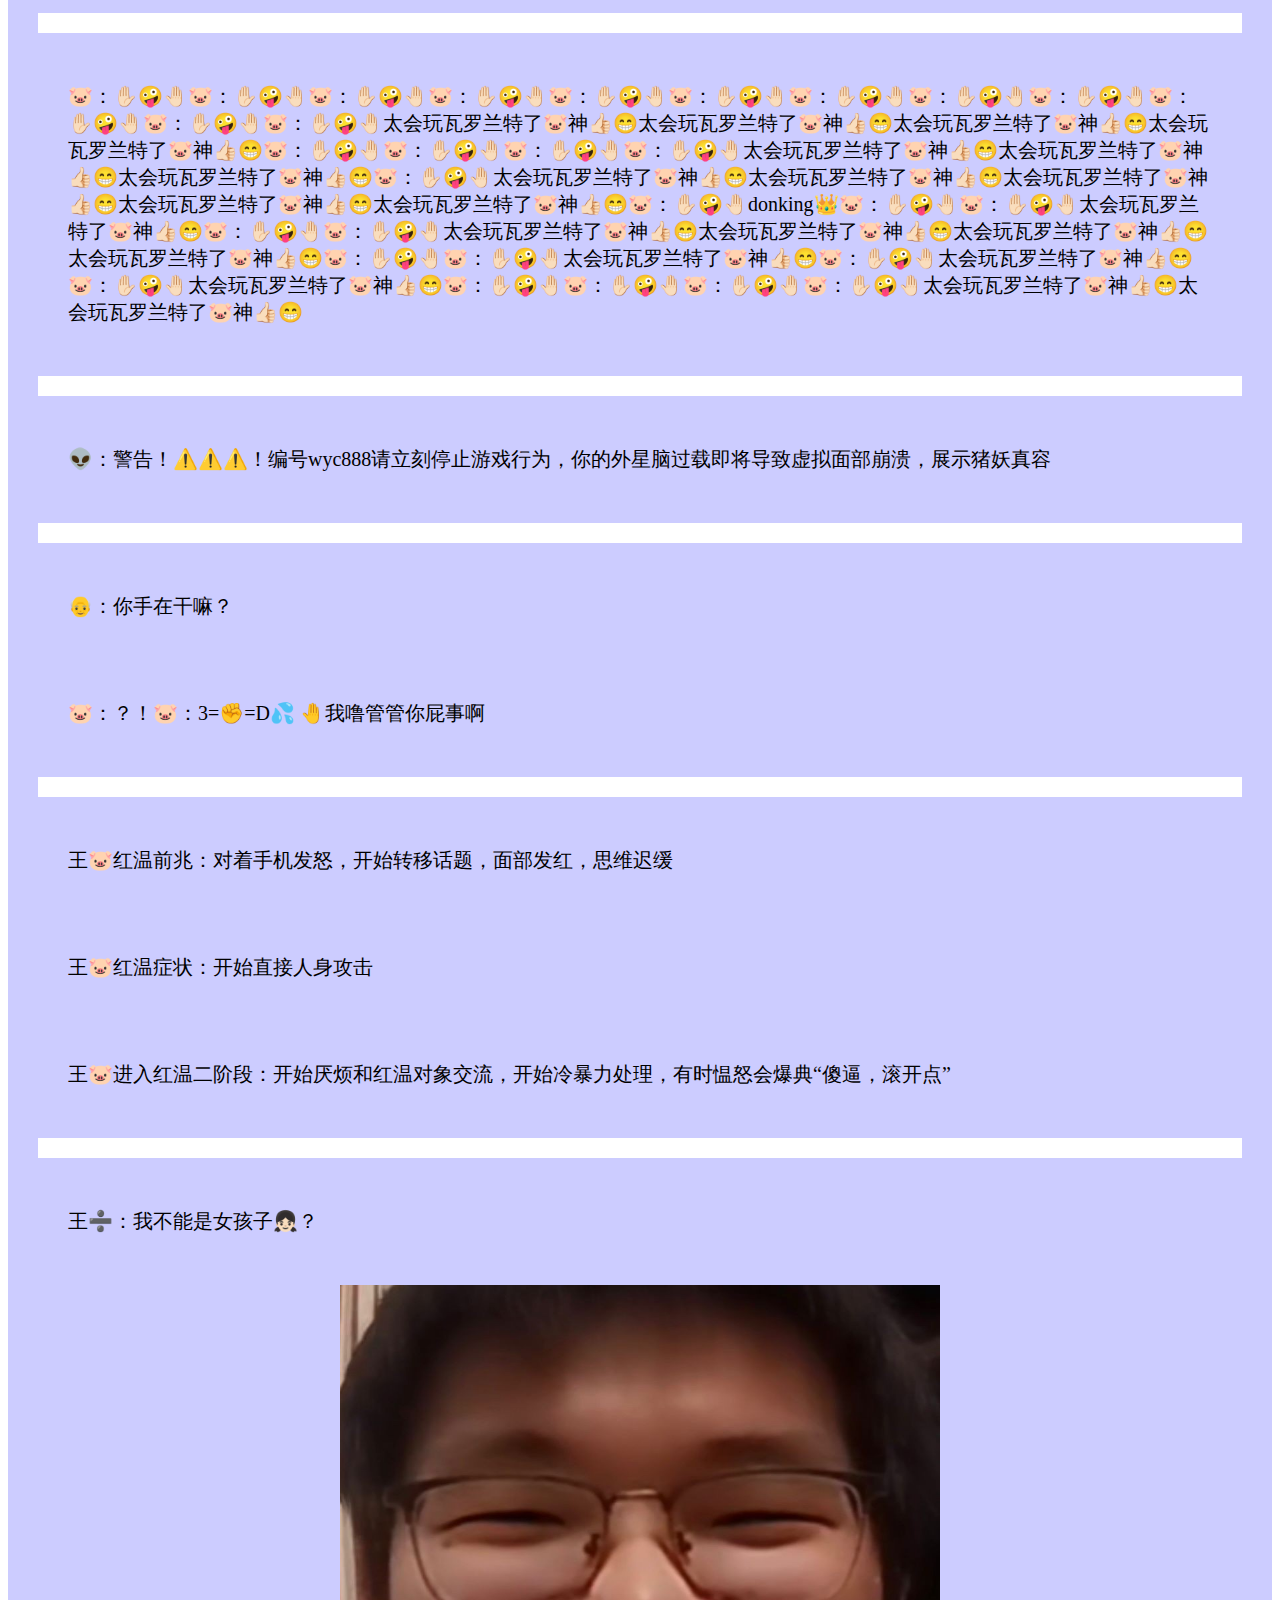
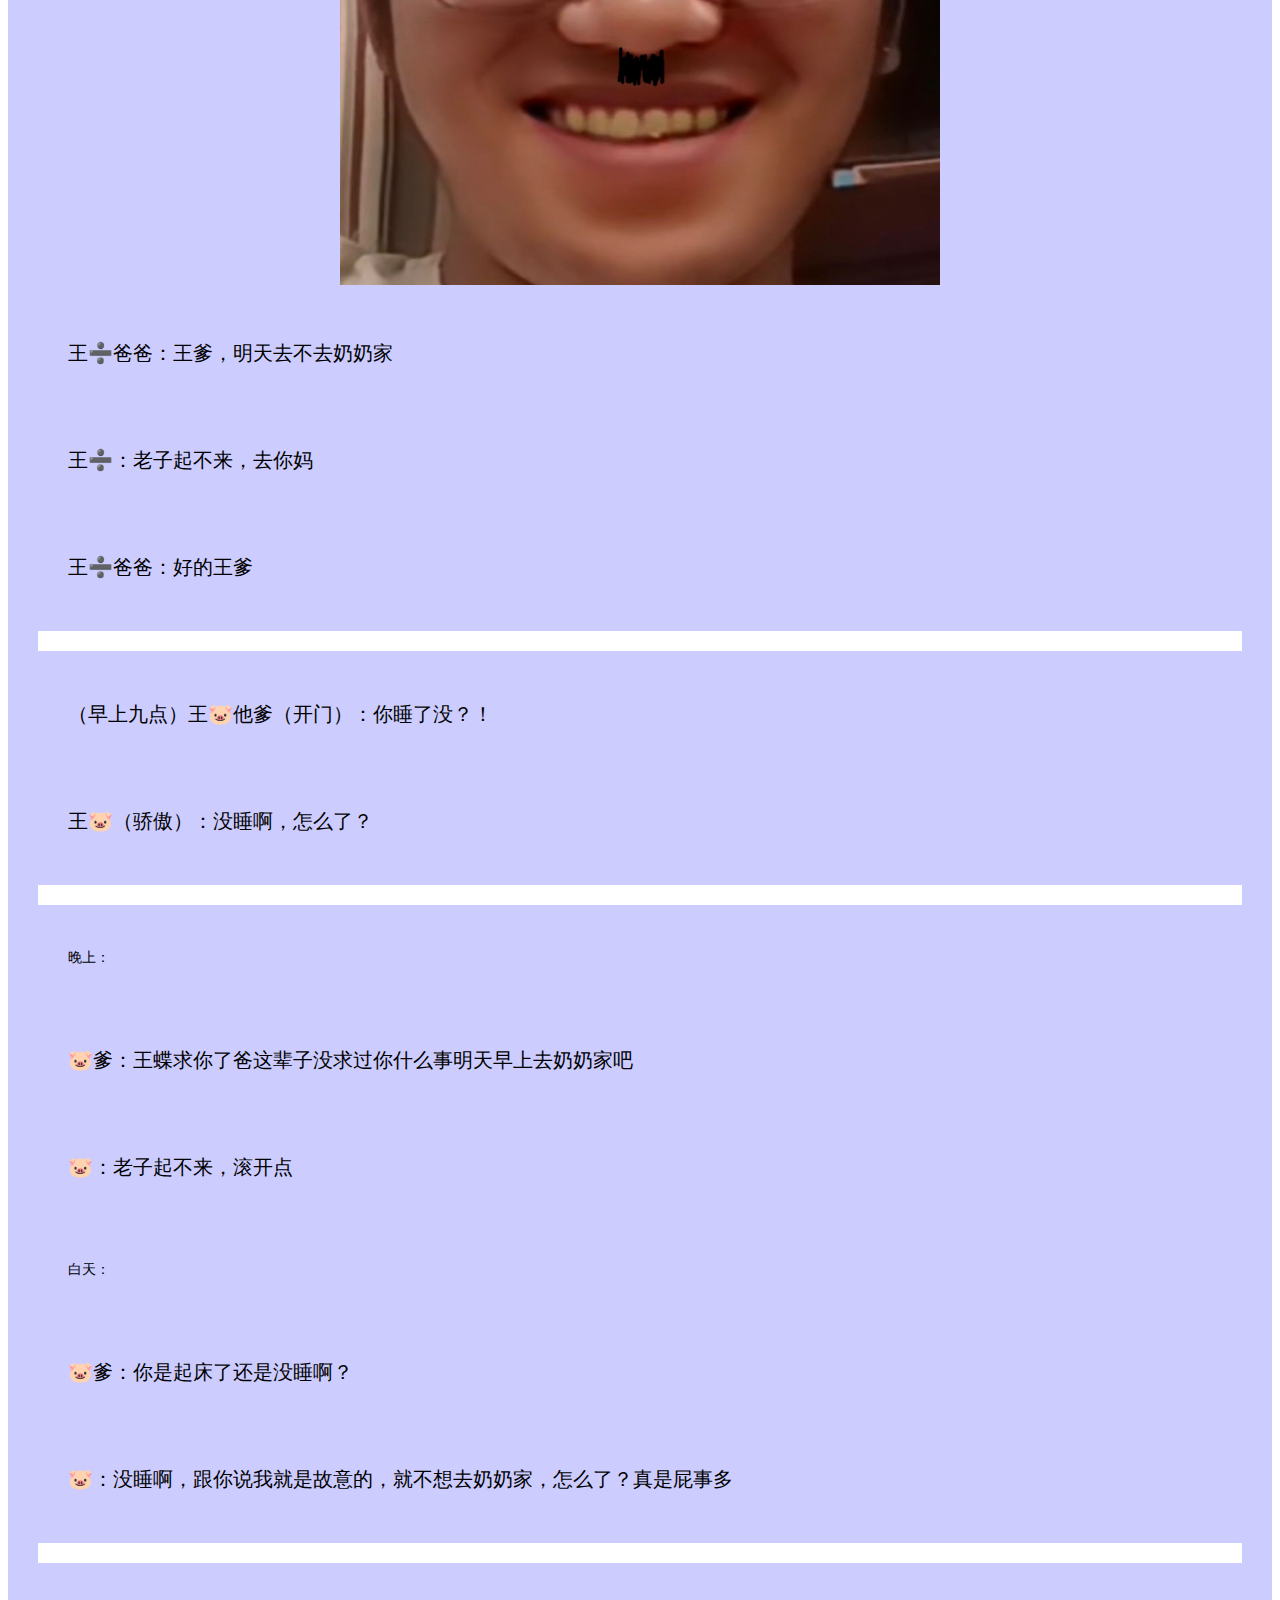
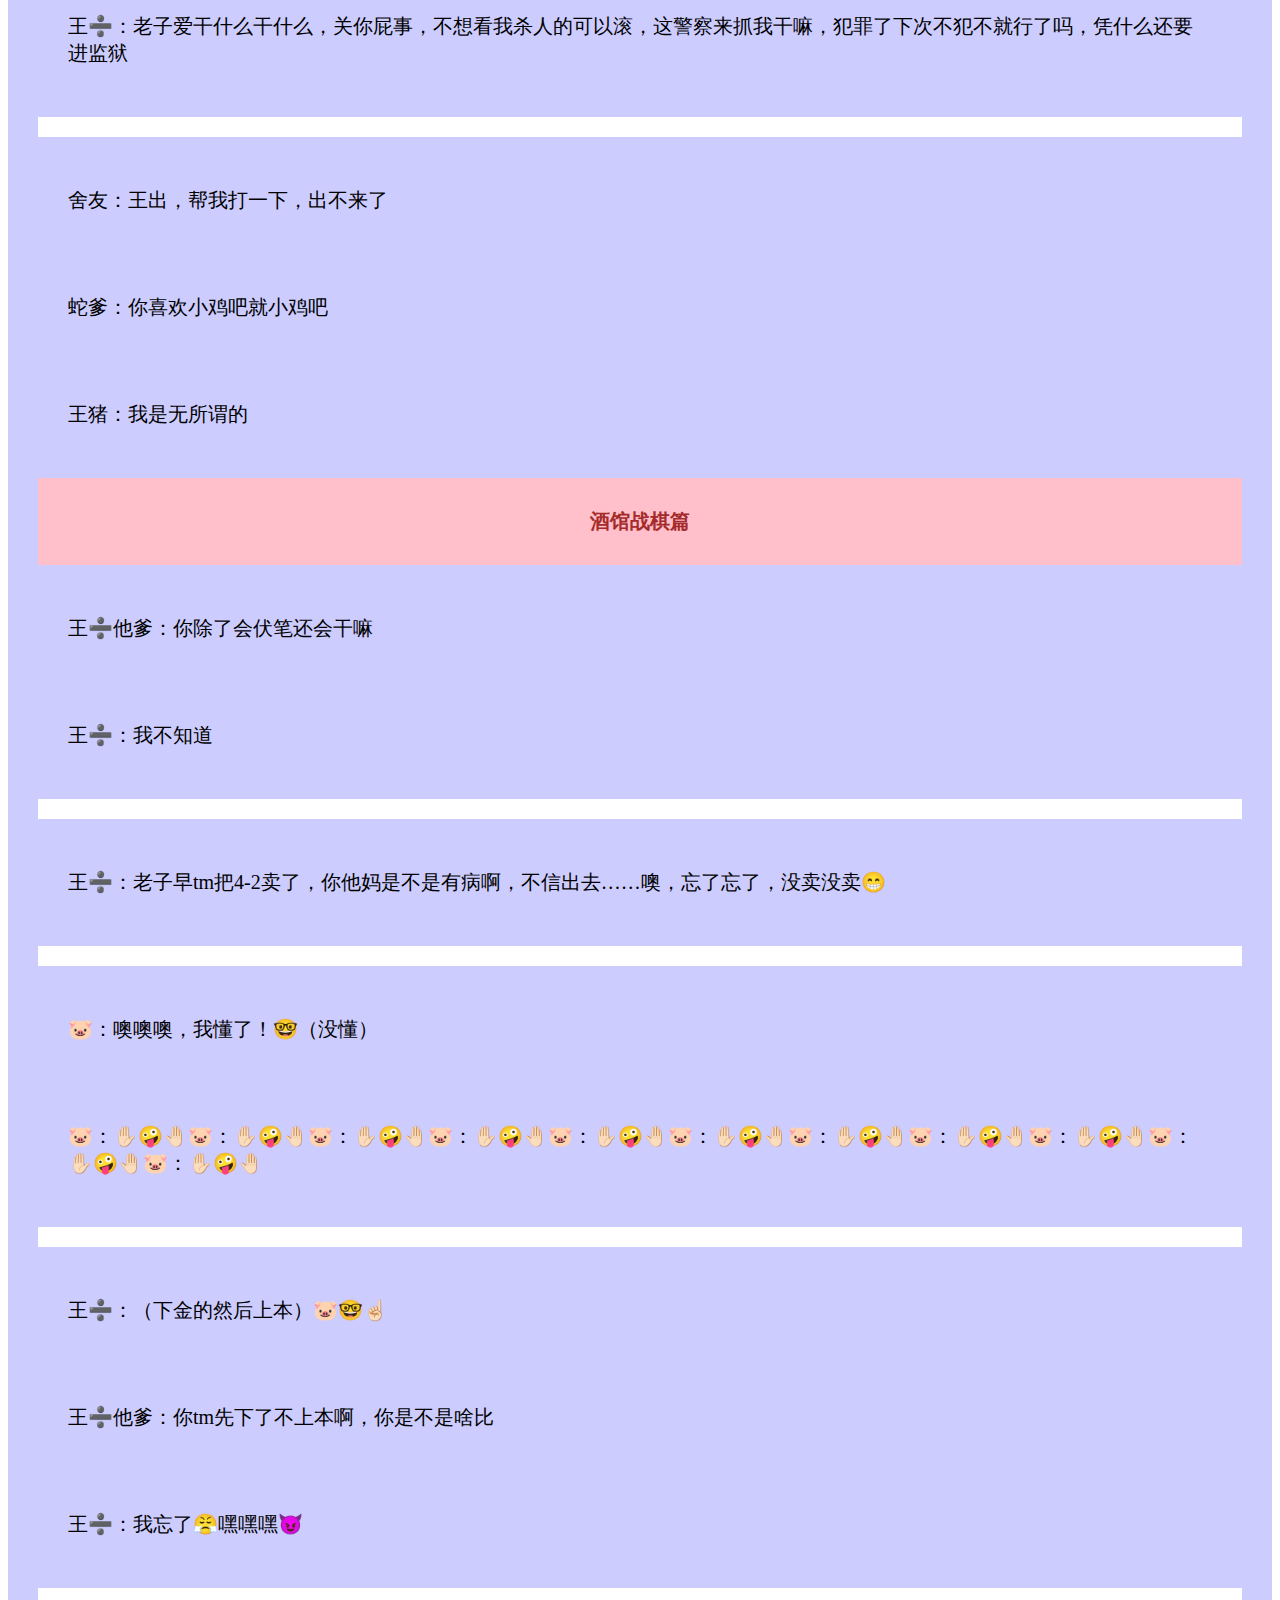
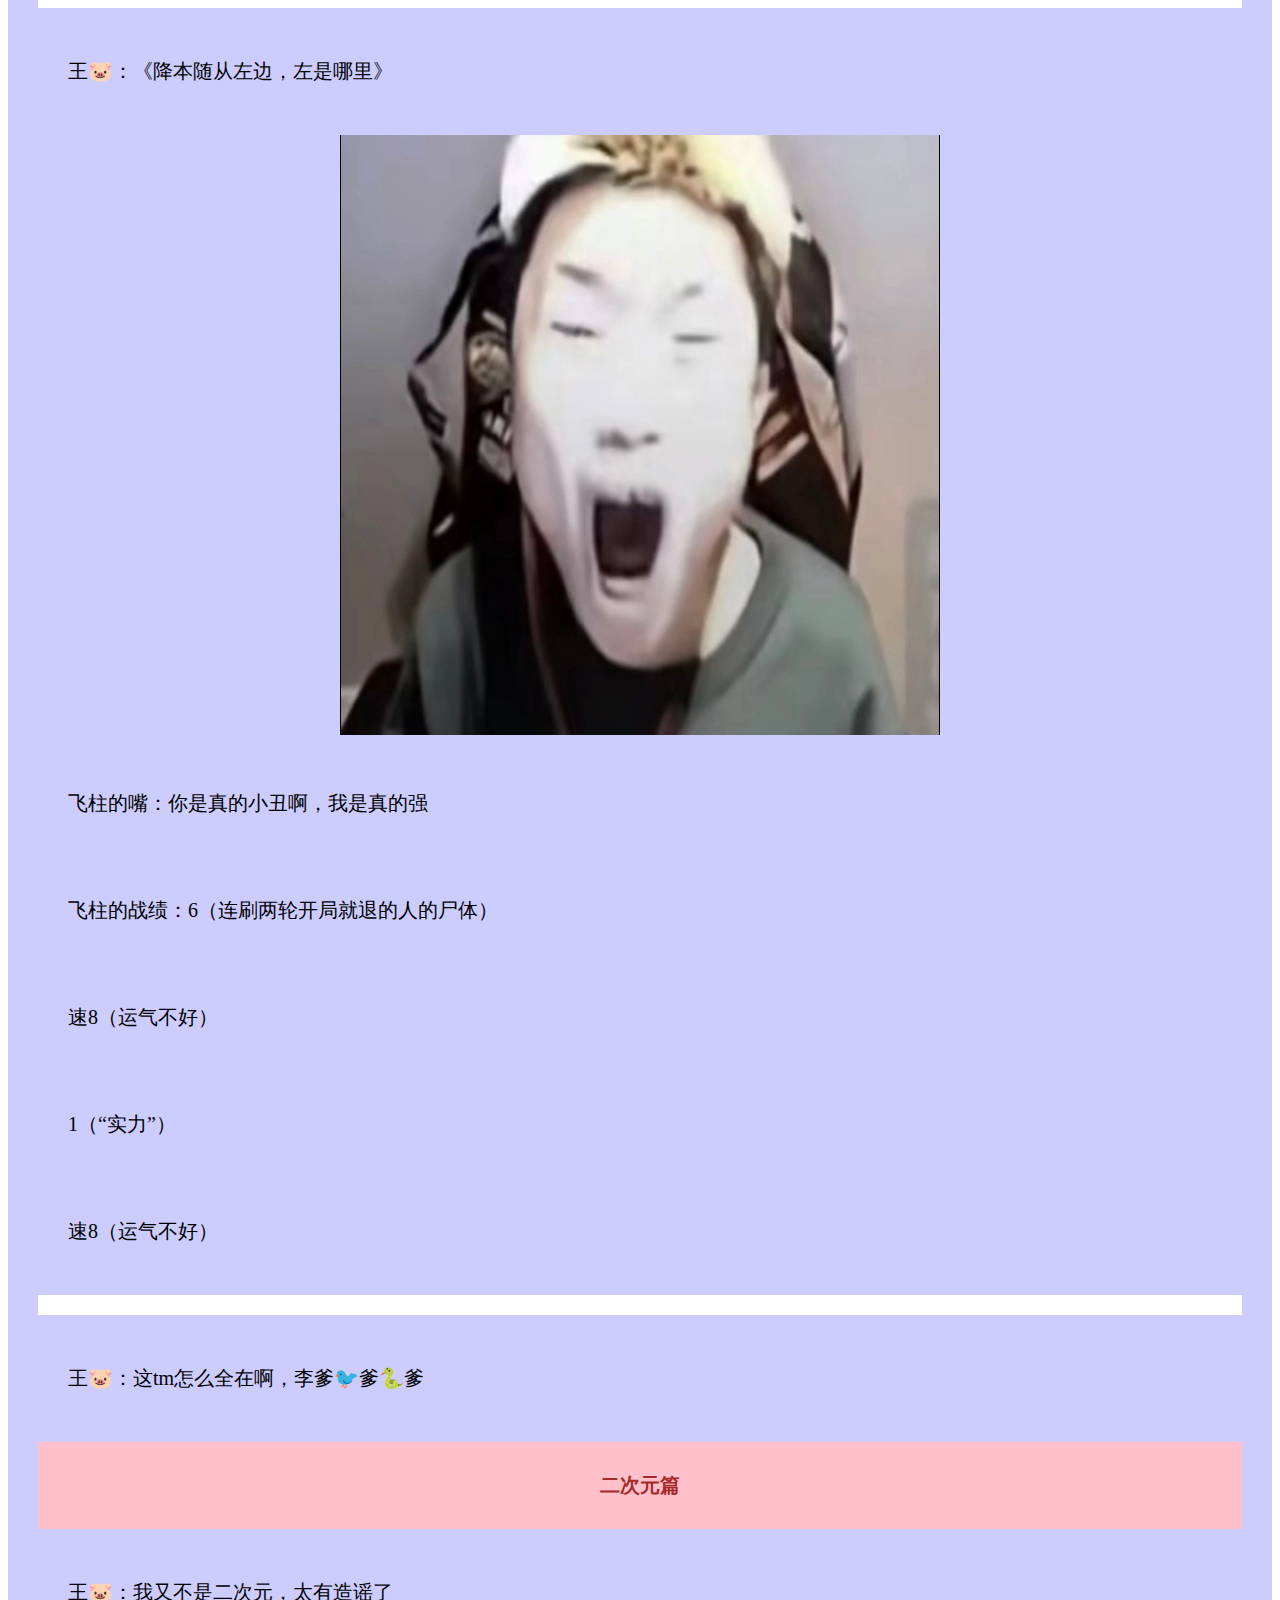
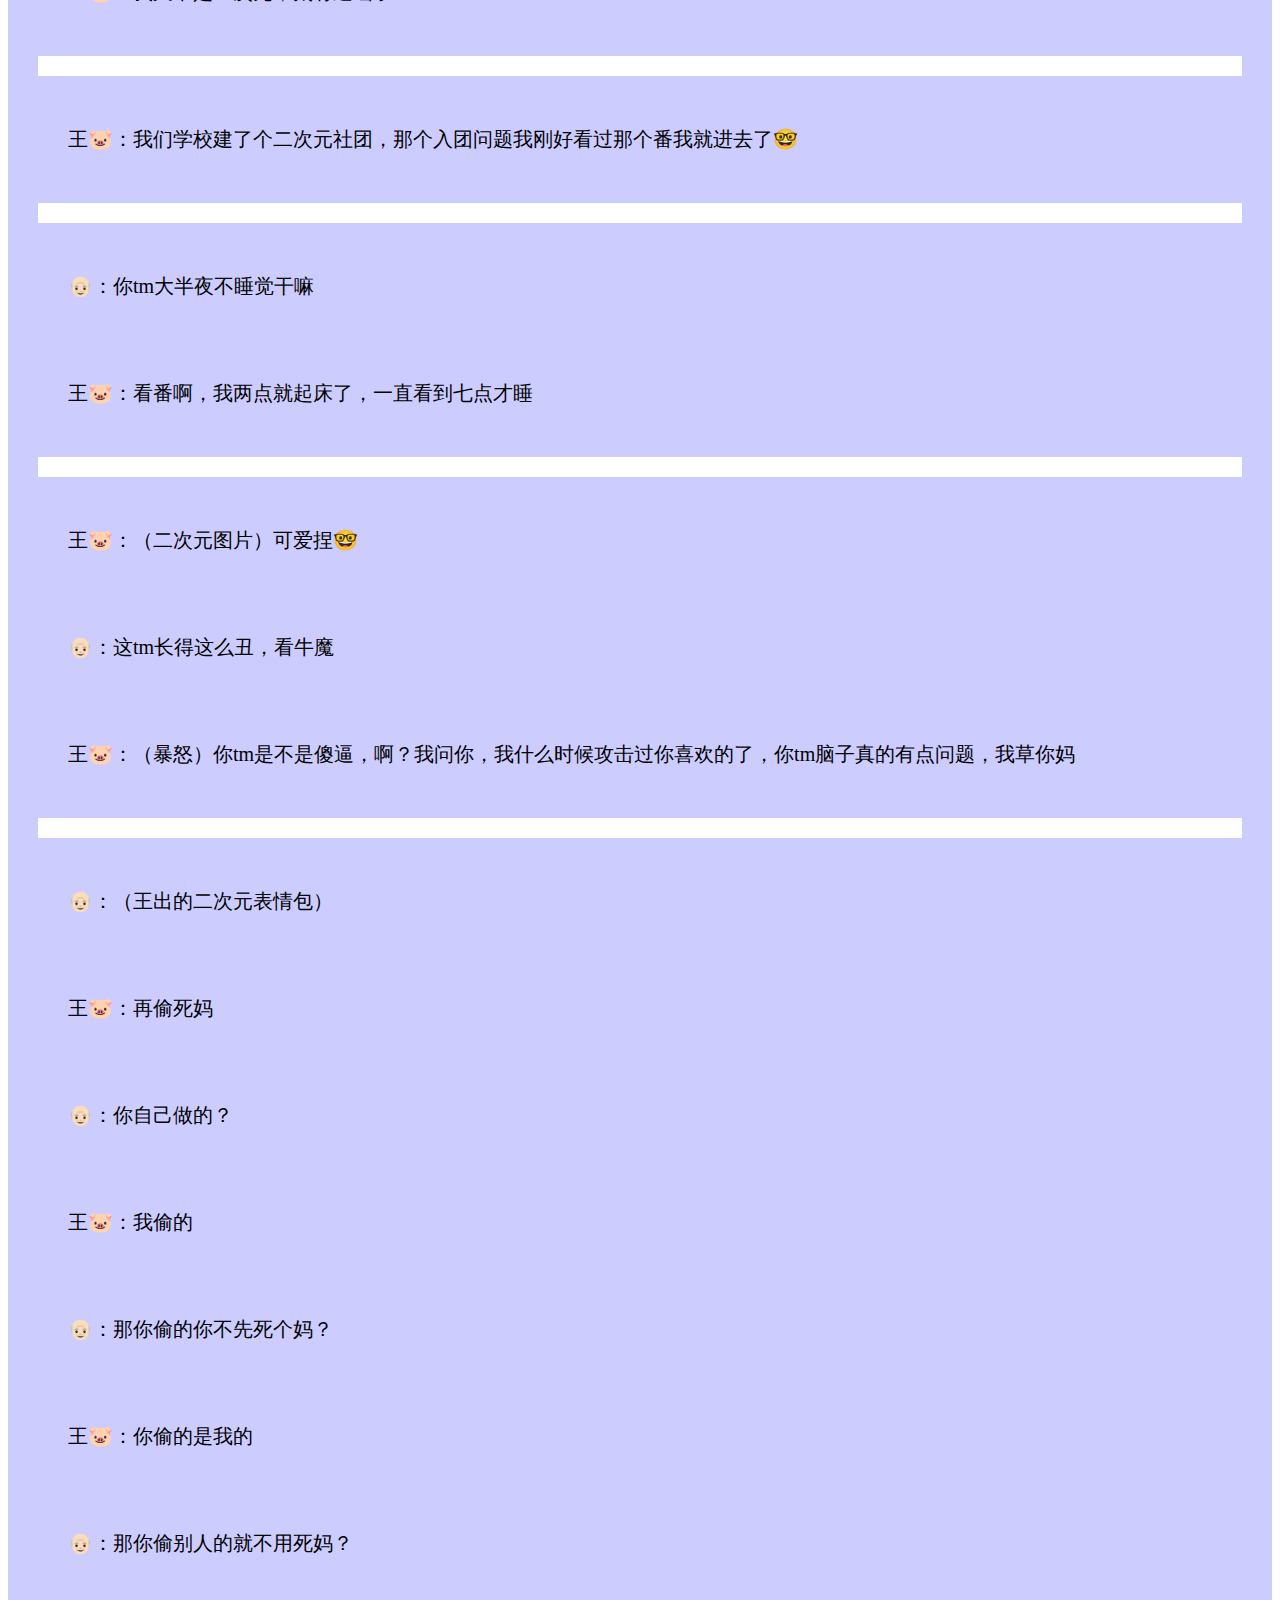
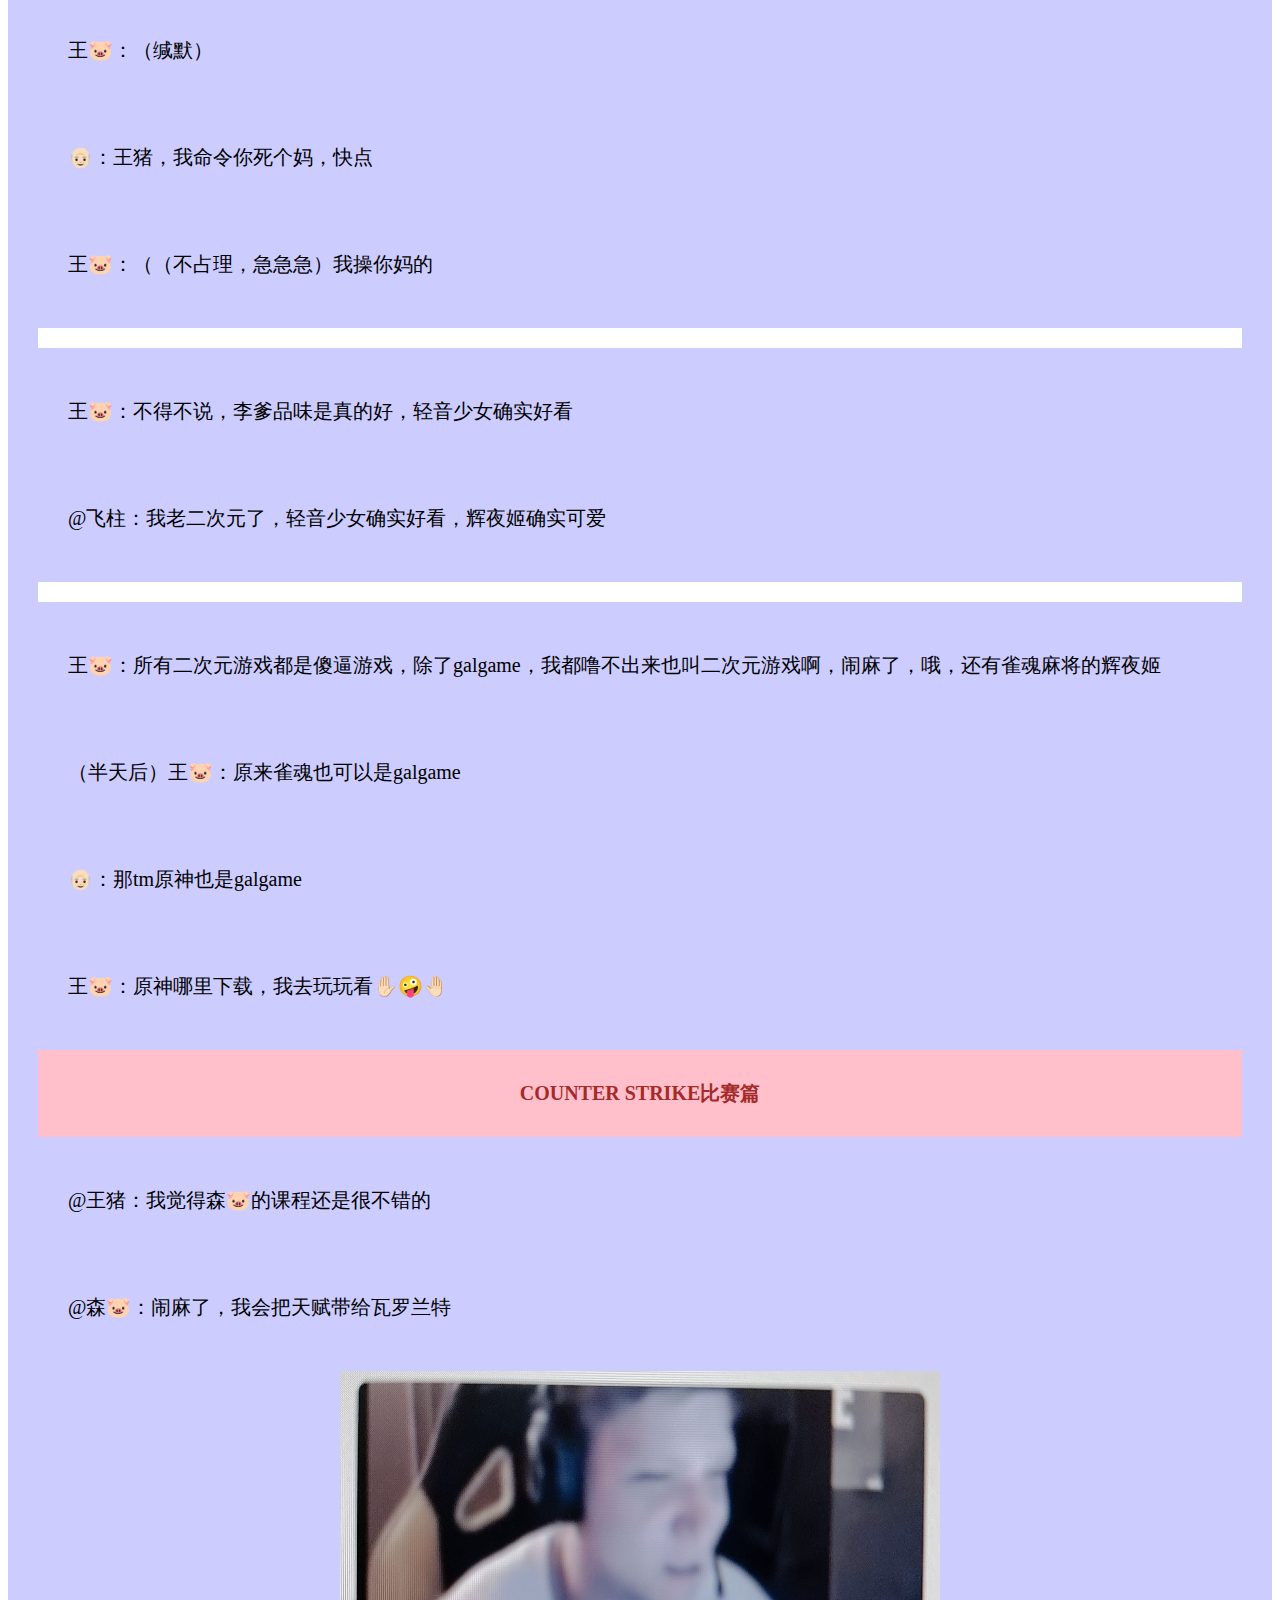
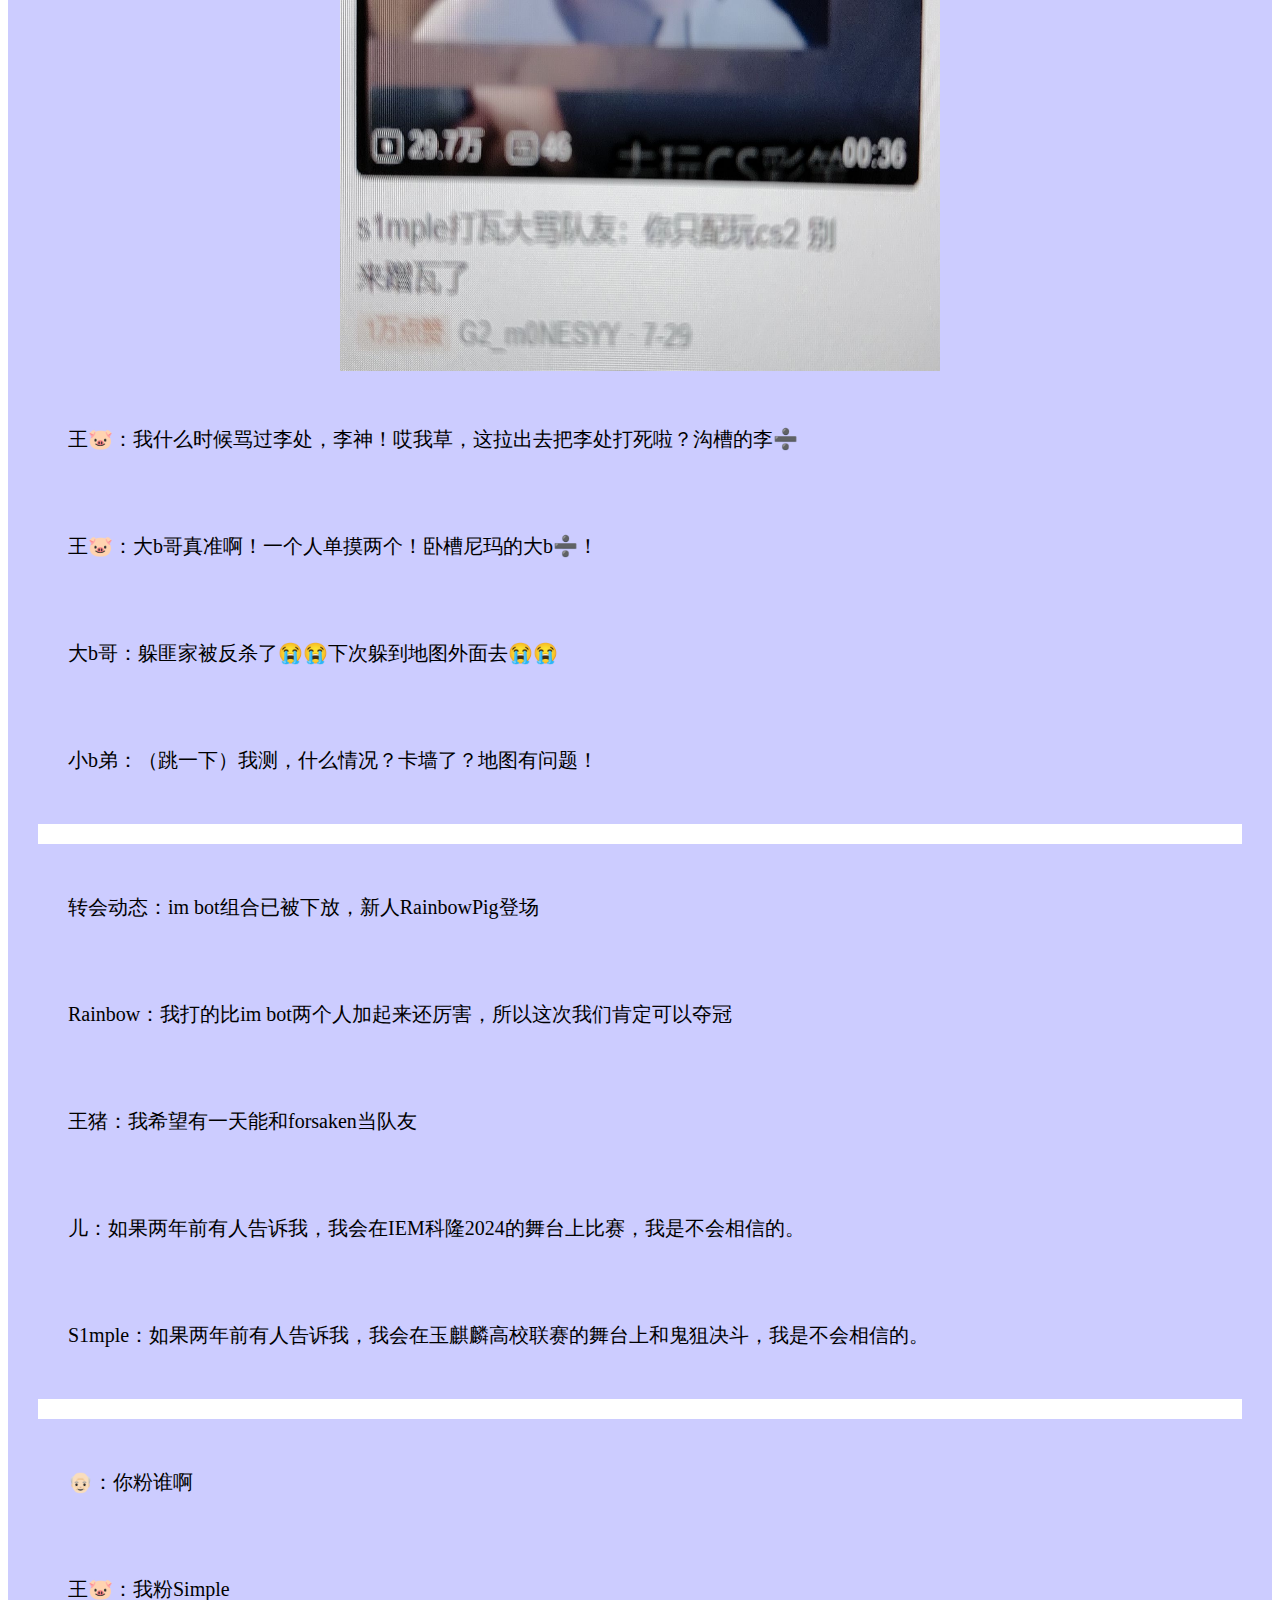
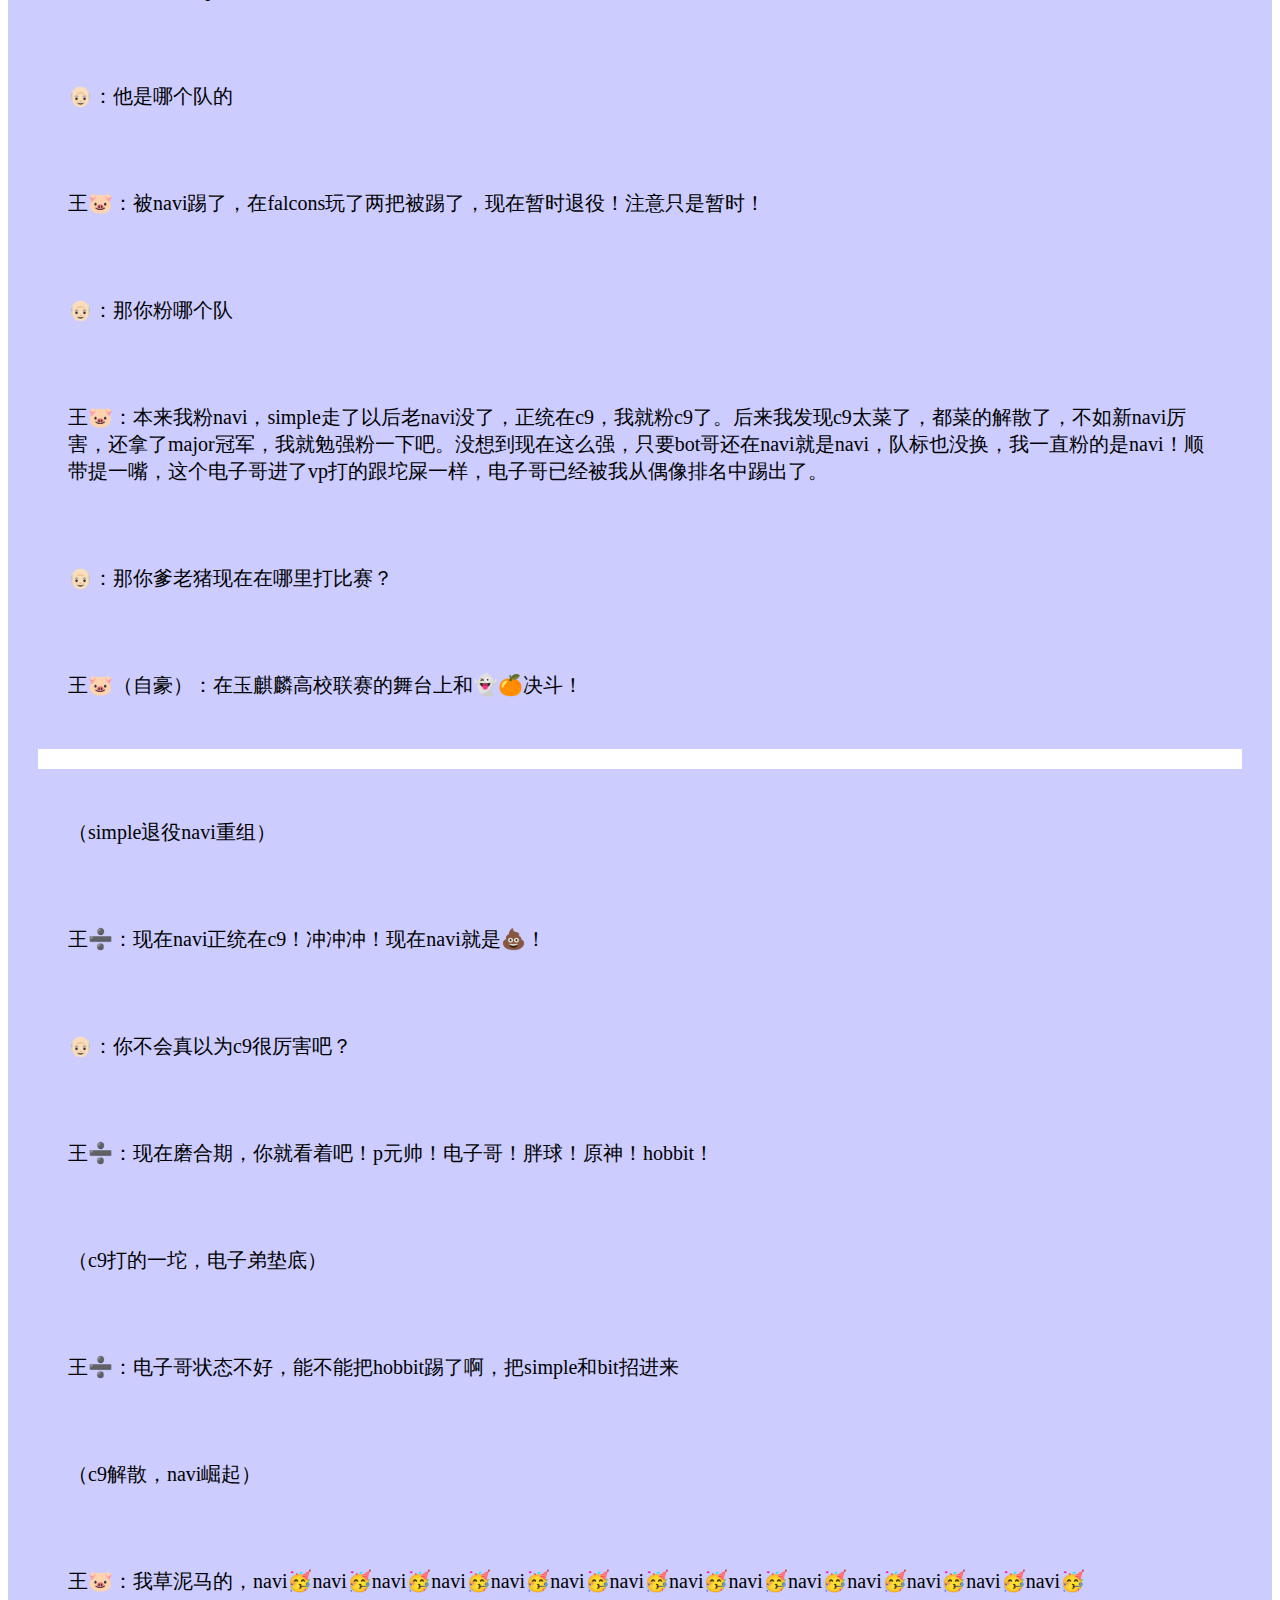
<file: oldversion.html>
<!DOCTYPE html>
<html>
<head>
    <title>飞柱王出魅力时刻,哼哧哼哧哼哧哼哧哼哧哼哧</title>
    <style>
        img {
          width: auto;
          height: 40%;
        }
        .pink{position:relative;background-color:#CCCCFF;color:black;padding:30px;font-size:20px}
        .white{position:relative;background-color:white;color:white;padding:10px;font-size:10px}
    </style>
<script type="text/javascript">
        var phoneWidth =  parseInt(window.screen.width);
        var phoneScale = phoneWidth/640;
        var ua = navigator.userAgent;
        if (/Android (\d+\.\d+)/.test(ua)){
            var version = parseFloat(RegExp.$1);
            if(version>2.3){
                document.write('<meta name="viewport" content="width=640, minimum-scale = '+phoneScale+', maximum-scale = '+phoneScale+', target-densitydpi=device-dpi">');
            }else{
                document.write('<meta name="viewport" content="width=640, target-densitydpi=device-dpi">');
            }
        } else {
            document.write('<meta name="viewport" content="width=640, user-scalable=no, target-densitydpi=device-dpi">');
        }
    </script>

</head>


    
<body>
    <span>
        <b>
            <center>
                 <p style="position:relative;background-color:pink;color:brown;padding:50px;font-size:40px">王出魅力时刻</p>
             </center>
            <div style="text-align:right;position:relative;font-size:12px">本文所有语录皆为飞柱王翌晨该出生所言，版权归王出所有，如有侵权，删除语录10元/条。</div>
        </b>
    </span>


    
    <div class="pink">

        <span>
            <b>
                <center>
                    <p style="position:relative;background-color:pink;color:brown;padding:30px;font-size:20px">日常篇</p>
                </center>
            </b>
        </span>
        <center>
            <img src="https://llyjus.github.io/wycrainbowpig/snooze.jpg" style="position: relative; z-index: 2; width: 600px; height: 600px;">
        </center>
        <p class="pink">舍友：王翌晨，你拿的屎呢？</p>
        <p class="white"> </p>
        <p class="pink">我：你是傻逼吗</p>
        <p class="pink">飞柱：对啊</p>
        <center>
              <img src="https://llyjus.github.io/wycrainbowpig/hchc.jpg" style="position: relative; z-index: 2; width: 600px; height: 600px;">
        </center>
        <p class="white"> </p>
        <p class="pink">舍友：肥猪，你又操作完了，轮到我操作你了</p>
        <p class="white"> </p>
        <p class="pink">《我5e前一万名》《他们没我厉害》《我随便打》</p>
        <p class="pink">（rating：0.22）《状态不好》</p>
        <p class="white"> </p>
        <p class="pink">天梯：呜呜，肚肚痛，1：13，rws0，杀个舍友助助兴</p>
        <p class="pink">舍友：王🐶，老子早晚有一天给你砍了，晚上睡觉注意点</p>
        <p class="white"> </p>
        <p class="pink">4🪽🐷：杀个舍友助助兴！战斗！爽！🥳</p>
        <p class="white"> </p>
        <p class="pink">🐷：不是，我打的不是蛮好的吗，真是的</p>
        <p class="white"> </p>
        <p class="pink">🐷（高考版）：我也可以啊</p>
        <p class="pink">🐷（大学版）：我tm怎么这么菜啊！我老了，我要退役了</p>
        <p class="white"> </p>
        <p class="pink">🐷：✋🏻🤪🤚🏻🐷：✋🏻🤪🤚🏻🐷：✋🏻🤪🤚🏻🐷：✋🏻🤪🤚🏻🐷：✋🏻🤪🤚🏻🐷：✋🏻🤪🤚🏻🐷：✋🏻🤪🤚🏻🐷：✋🏻🤪🤚🏻🐷：✋🏻🤪🤚🏻🐷：✋🏻🤪🤚🏻🐷：✋🏻🤪🤚🏻🐷：✋🏻🤪🤚🏻太会玩瓦罗兰特了🐷神👍🏻😁太会玩瓦罗兰特了🐷神👍🏻😁太会玩瓦罗兰特了🐷神👍🏻😁太会玩瓦罗兰特了🐷神👍🏻😁🐷：✋🏻🤪🤚🏻🐷：✋🏻🤪🤚🏻🐷：✋🏻🤪🤚🏻🐷：✋🏻🤪🤚🏻太会玩瓦罗兰特了🐷神👍🏻😁太会玩瓦罗兰特了🐷神👍🏻😁太会玩瓦罗兰特了🐷神👍🏻😁🐷：✋🏻🤪🤚🏻太会玩瓦罗兰特了🐷神👍🏻😁太会玩瓦罗兰特了🐷神👍🏻😁太会玩瓦罗兰特了🐷神👍🏻😁太会玩瓦罗兰特了🐷神👍🏻😁太会玩瓦罗兰特了🐷神👍🏻😁🐷：✋🏻🤪🤚🏻donking👑🐷：✋🏻🤪🤚🏻🐷：✋🏻🤪🤚🏻太会玩瓦罗兰特了🐷神👍🏻😁🐷：✋🏻🤪🤚🏻🐷：✋🏻🤪🤚🏻太会玩瓦罗兰特了🐷神👍🏻😁太会玩瓦罗兰特了🐷神👍🏻😁太会玩瓦罗兰特了🐷神👍🏻😁太会玩瓦罗兰特了🐷神👍🏻😁🐷：✋🏻🤪🤚🏻🐷：✋🏻🤪🤚🏻太会玩瓦罗兰特了🐷神👍🏻😁🐷：✋🏻🤪🤚🏻太会玩瓦罗兰特了🐷神👍🏻😁🐷：✋🏻🤪🤚🏻太会玩瓦罗兰特了🐷神👍🏻😁🐷：✋🏻🤪🤚🏻🐷：✋🏻🤪🤚🏻🐷：✋🏻🤪🤚🏻🐷：✋🏻🤪🤚🏻太会玩瓦罗兰特了🐷神👍🏻😁太会玩瓦罗兰特了🐷神👍🏻😁</p>
        <p class="white"> </p>
        <p class="pink">👽：警告！⚠️⚠️⚠️！编号wyc888请立刻停止游戏行为，你的外星脑过载即将导致虚拟面部崩溃，展示猪妖真容</p>
        <p class="white"> </p>
        <p class="pink">👴：你手在干嘛？</p>
        <p class="pink">🐷：？！🐷：3=✊=D💦  🤚我噜管管你屁事啊</p>
        <p class="white"> </p>
        <p class="pink">王🐷红温前兆：对着手机发怒，开始转移话题，面部发红，思维迟缓</p>
        <p class="pink">王🐷红温症状：开始直接人身攻击</p>
        <p class="pink">王🐷进入红温二阶段：开始厌烦和红温对象交流，开始冷暴力处理，有时愠怒会爆典“傻逼，滚开点”</p>
        <p class="white"> </p>
        <p class="pink">王➗：我不能是女孩子👧🏻？</p>
        <center>
            <img src="https://llyjus.github.io/wycrainbowpig/feizhu.jpg" style="position: relative; z-index: 2; width: 600px; height: 600px;">
        </center>
        <p class="pink">王➗爸爸：王爹，明天去不去奶奶家</p>
        <p class="pink">王➗：老子起不来，去你妈</p>
        <p class="pink">王➗爸爸：好的王爹</p>
        <p class="white"> </p>
        <p class="pink"> （早上九点）王🐷他爹（开门）：你睡了没？！</p>
        <p class="pink">王🐷（骄傲）：没睡啊，怎么了？</p>
        <p class="white"> </p>
        <p class="pink" style="font-size:14px !important;">晚上：</p>
        <p class="pink">🐷爹：王蝶求你了爸这辈子没求过你什么事明天早上去奶奶家吧</p>
        <p class="pink">🐷：老子起不来，滚开点</p>
        <p class="pink" style="font-size:14px !important;">白天：</p>
        <p class="pink">🐷爹：你是起床了还是没睡啊？</p>
        <p class="pink">🐷：没睡啊，跟你说我就是故意的，就不想去奶奶家，怎么了？真是屁事多</p>
        <p class="white"> </p>
        <p class="pink">王➗：老子爱干什么干什么，关你屁事，不想看我杀人的可以滚，这警察来抓我干嘛，犯罪了下次不犯不就行了吗，凭什么还要进监狱</p>
        <p class="white"> </p>
        <p class="pink">舍友：王出，帮我打一下，出不来了</p>
        <p class="pink">蛇爹：你喜欢小鸡吧就小鸡吧</p>
        <p class="pink">王猪：我是无所谓的</p>


        
        <span>
            <b>
                <center>
                    <p style="position:relative;background-color:pink;color:brown;padding:30px;font-size:20px">酒馆战棋篇</p>
                </center>
            </b>
        </span>
        <p class="pink">王➗他爹：你除了会伏笔还会干嘛</p>
        <p class="pink">王➗：我不知道</p>
        <p class="white"> </p>
        <p class="pink">王➗：老子早tm把4-2卖了，你他妈是不是有病啊，不信出去……噢，忘了忘了，没卖没卖😁</p>
        <p class="white"> </p>
        <p class="pink">🐷：噢噢噢，我懂了！🤓（没懂）</p>
        <p class="pink">🐷：✋🏻🤪🤚🏻🐷：✋🏻🤪🤚🏻🐷：✋🏻🤪🤚🏻🐷：✋🏻🤪🤚🏻🐷：✋🏻🤪🤚🏻🐷：✋🏻🤪🤚🏻🐷：✋🏻🤪🤚🏻🐷：✋🏻🤪🤚🏻🐷：✋🏻🤪🤚🏻🐷：✋🏻🤪🤚🏻🐷：✋🏻🤪🤚🏻</p>
        <p class="white"> </p>
        <p class="pink">王➗：（下金的然后上本）🐷🤓☝🏻</p>
        <p class="pink">王➗他爹：你tm先下了不上本啊，你是不是啥比</p>
        <p class="pink">王➗：我忘了😤嘿嘿嘿😈</p>
        <p class="white"> </p>
        <p class="pink">王🐷：《降本随从左边，左是哪里》</p>
        <center>
            <img src="https://llyjus.github.io/wycrainbowpig/dank.jpg" style="position: relative; z-index: 2; width: 600px; height: 600px;">
        </center>
        <p class="pink">飞柱的嘴：你是真的小丑啊，我是真的强</p>
        <p class="pink">飞柱的战绩：6（连刷两轮开局就退的人的尸体）</p>
        <p class="pink">         速8（运气不好）</p>
        <p class="pink">         1（“实力”）</p>
        <p class="pink">         速8（运气不好）</p>
        <p class="white"> </p>
        <p class="pink">王🐷：这tm怎么全在啊，李爹🐦爹🐍爹</p>



        <span>
            <b>
                <center>
                    <p style="position:relative;background-color:pink;color:brown;padding:30px;font-size:20px">二次元篇</p>
                </center>
            </b>
        </span>
        <p class="pink">王🐷：我又不是二次元，太有造谣了</p>
        <p class="white"> </p>
        <p class="pink">王🐷：我们学校建了个二次元社团，那个入团问题我刚好看过那个番我就进去了🤓</p>
        <p class="white"> </p>
        <p class="pink">👴🏻：你tm大半夜不睡觉干嘛</p>
        <p class="pink">王🐷：看番啊，我两点就起床了，一直看到七点才睡</p>
        <p class="white"> </p>
        <p class="pink">王🐷：（二次元图片）可爱捏🤓</p>
        <p class="pink">👴🏻：这tm长得这么丑，看牛魔</p>
        <p class="pink">王🐷：（暴怒）你tm是不是傻逼，啊？我问你，我什么时候攻击过你喜欢的了，你tm脑子真的有点问题，我草你妈</p>
        <p class="white"> </p>
        <p class="pink">👴🏻：（王出的二次元表情包）</p>
        <p class="pink">王🐷：再偷死妈</p>
        <p class="pink">👴🏻：你自己做的？</p>
        <p class="pink">王🐷：我偷的</p>
        <p class="pink">👴🏻：那你偷的你不先死个妈？</p>
        <p class="pink">王🐷：你偷的是我的</p>
        <p class="pink">👴🏻：那你偷别人的就不用死妈？</p>
        <p class="pink">王🐷：（缄默）</p>
        <p class="pink">👴🏻：王猪，我命令你死个妈，快点</p>
        <p class="pink">王🐷：（（不占理，急急急）我操你妈的</p>
        <p class="white"> </p>
        <p class="pink">王🐷：不得不说，李爹品味是真的好，轻音少女确实好看</p>
        <p class="pink">@飞柱：我老二次元了，轻音少女确实好看，辉夜姬确实可爱</p>
        <p class="white"> </p>
        <p class="pink">王🐷：所有二次元游戏都是傻逼游戏，除了galgame，我都噜不出来也叫二次元游戏啊，闹麻了，哦，还有雀魂麻将的辉夜姬</p>
        <p class="pink">（半天后）王🐷：原来雀魂也可以是galgame</p>
        <p class="pink">👴🏻：那tm原神也是galgame</p>
        <p class="pink">王🐷：原神哪里下载，我去玩玩看✋🏻🤪🤚🏻</p>

            
        
        <span>
            <b>
                <center>
                    <p style="position:relative;background-color:pink;color:brown;padding:30px;font-size:20px">COUNTER STRIKE比赛篇</p>
                </center>
            </b>
        </span>
        <p class="pink">@王猪：我觉得森🐷的课程还是很不错的</p>
        <p class="pink">@森🐷：闹麻了，我会把天赋带给瓦罗兰特</p>
        <center>
            <img src="https://llyjus.github.io/wycrainbowpig/simple.jpg" style="position: relative; z-index: 2; width: 600px; height: 600px;">
        </center>
        <p class="pink">王🐷：我什么时候骂过李处，李神！哎我草，这拉出去把李处打死啦？沟槽的李➗</p>
        <p class="pink">王🐷：大b哥真准啊！一个人单摸两个！卧槽尼玛的大b➗！</p>
        <p class="pink">大b哥：躲匪家被反杀了😭😭下次躲到地图外面去😭😭</p>
        <p class="pink">小b弟：（跳一下）我测，什么情况？卡墙了？地图有问题！</p>
        <p class="white"> </p>
        <p class="pink">转会动态：im bot组合已被下放，新人RainbowPig登场</p>
        <p class="pink">Rainbow：我打的比im bot两个人加起来还厉害，所以这次我们肯定可以夺冠</p>
        <p class="pink">王猪：我希望有一天能和forsaken当队友</p>
        <p class="pink">儿：如果两年前有人告诉我，我会在IEM科隆2024的舞台上比赛，我是不会相信的。</p>
        <p class="pink">S1mple：如果两年前有人告诉我，我会在玉麒麟高校联赛的舞台上和鬼狙决斗，我是不会相信的。</p>
        <p class="white"> </p>
        <p class="pink">👴🏻：你粉谁啊</p>
        <p class="pink">王🐷：我粉Simple</p>
        <p class="pink">👴🏻：他是哪个队的</p>
        <p class="pink">王🐷：被navi踢了，在falcons玩了两把被踢了，现在暂时退役！注意只是暂时！</p>
        <p class="pink">👴🏻：那你粉哪个队</p>
        <p class="pink">王🐷：本来我粉navi，simple走了以后老navi没了，正统在c9，我就粉c9了。后来我发现c9太菜了，都菜的解散了，不如新navi厉害，还拿了major冠军，我就勉强粉一下吧。没想到现在这么强，只要bot哥还在navi就是navi，队标也没换，我一直粉的是navi！顺带提一嘴，这个电子哥进了vp打的跟坨屎一样，电子哥已经被我从偶像排名中踢出了。</p>
        <p class="pink">👴🏻：那你爹老猪现在在哪里打比赛？</p>
        <p class="pink">王🐷（自豪）：在玉麒麟高校联赛的舞台上和👻🍊决斗！</p>
        <p class="white"> </p>
        <p class="pink">（simple退役navi重组）</p>
        <p class="pink">王➗：现在navi正统在c9！冲冲冲！现在navi就是💩！</p>
        <p class="pink">👴🏻：你不会真以为c9很厉害吧？</p>
        <p class="pink">王➗：现在磨合期，你就看着吧！p元帅！电子哥！胖球！原神！hobbit！</p>
        <p class="pink">（c9打的一坨，电子弟垫底）</p>
        <p class="pink">王➗：电子哥状态不好，能不能把hobbit踢了啊，把simple和bit招进来</p>
        <p class="pink">（c9解散，navi崛起）</p>
        <p class="pink">王🐷：我草泥马的，navi🥳navi🥳navi🥳navi🥳navi🥳navi🥳navi🥳navi🥳navi🥳navi🥳navi🥳navi🥳navi🥳navi🥳</p>
        <p class="pink">👴🏻：你不是正统在c9吗？</p>
        <p class="pink">王🐷：打的这么弱都解散了，若智队伍，五个全是➗，我只粉强队，弱队粉了就只能被攻击，只有粉强队才能天天骂别人！navi🥳navi🥳navi🥳navi🥳navi🥳navi🥳navi🥳navi🥳navi🥳navi🥳navi🥳</p>
        <center>
            <img src="https://llyjus.github.io/wycrainbowpig/donk.jpg" style="position: relative; z-index: 2; width: 600px; height: 300px;">
        </center>
        <span>
            <b>
                <center>
                    <img src="https://llyjus.github.io/wycrainbowpig/hchc.jpg" style="position: relative; z-index: 2; width: 600px; height: 600px;">
                    <p style="color:pink;font-size:80px;">哼哧哼哧</p>
                </center>
                <div style="text-align:right;position:relative;font-size:12px">王出：这网站太有造谣了，等我出道就赶紧删掉，影响我风评</div>
            </b>
        </span>
    </div>
</body>
</html>
</file>
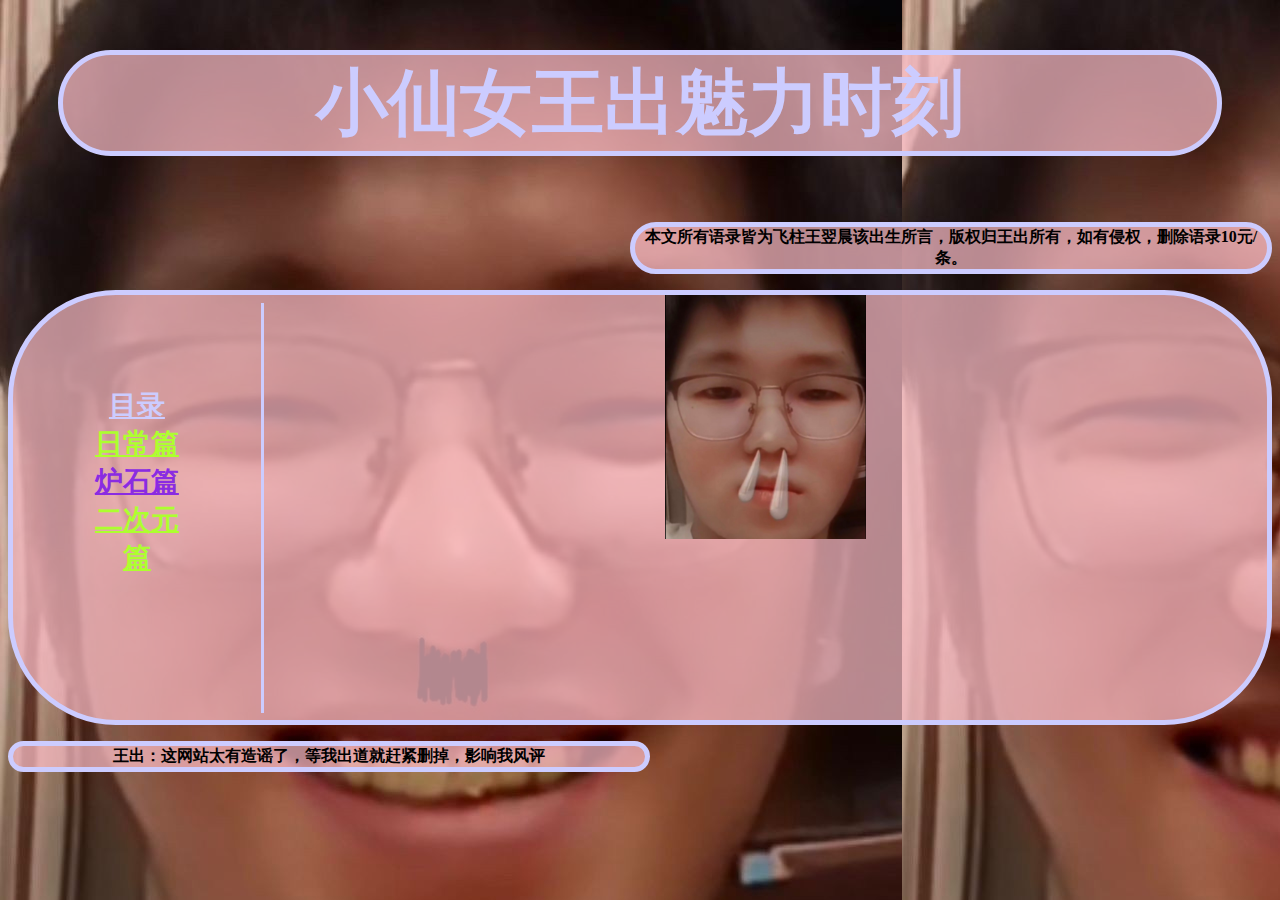
<file: pages/battlegroundpart.html>
<!DOCTYPE html>

<html>

<head>
    <meta charset="utf-8"/>
    <title>飞柱王出魅力时刻,哼哧哼哧哼哧哼哧哼哧哼哧</title>
    <link rel = 'stylesheet' href="../css/pig.css"/>
</head>
    
<body>
    <header>
        <h1>小仙女王出魅力时刻</h1>
        <div id = 'noteset'>
            <p id = 'hfnote'>本文所有语录皆为飞柱王翌晨该出生所言，版权归王出所有，如有侵权，删除语录10元/条。</p>
        </div>
    </header>
    <div id = 'mainpart'>
        <nav>
            <a href = '../index.html' id = 'content'>
                目录
            </a>
            <a href = 'dailypart.html'>日常篇</a>
            <a href=''>炉石篇</a>
            <a href = 'twodimensionalpart.html'>二次元篇</a>
        </nav>
        <main>
            <div id = 'snoozecontrol'>
                <img src = '../image/snooze.jpg' id = 'snooze'/>
            </div>
        </main>
    </div>
</body>
<footer>
    <p id = 'hfnote'>王出：这网站太有造谣了，等我出道就赶紧删掉，影响我风评</p>
</footer>
</html>
</file>
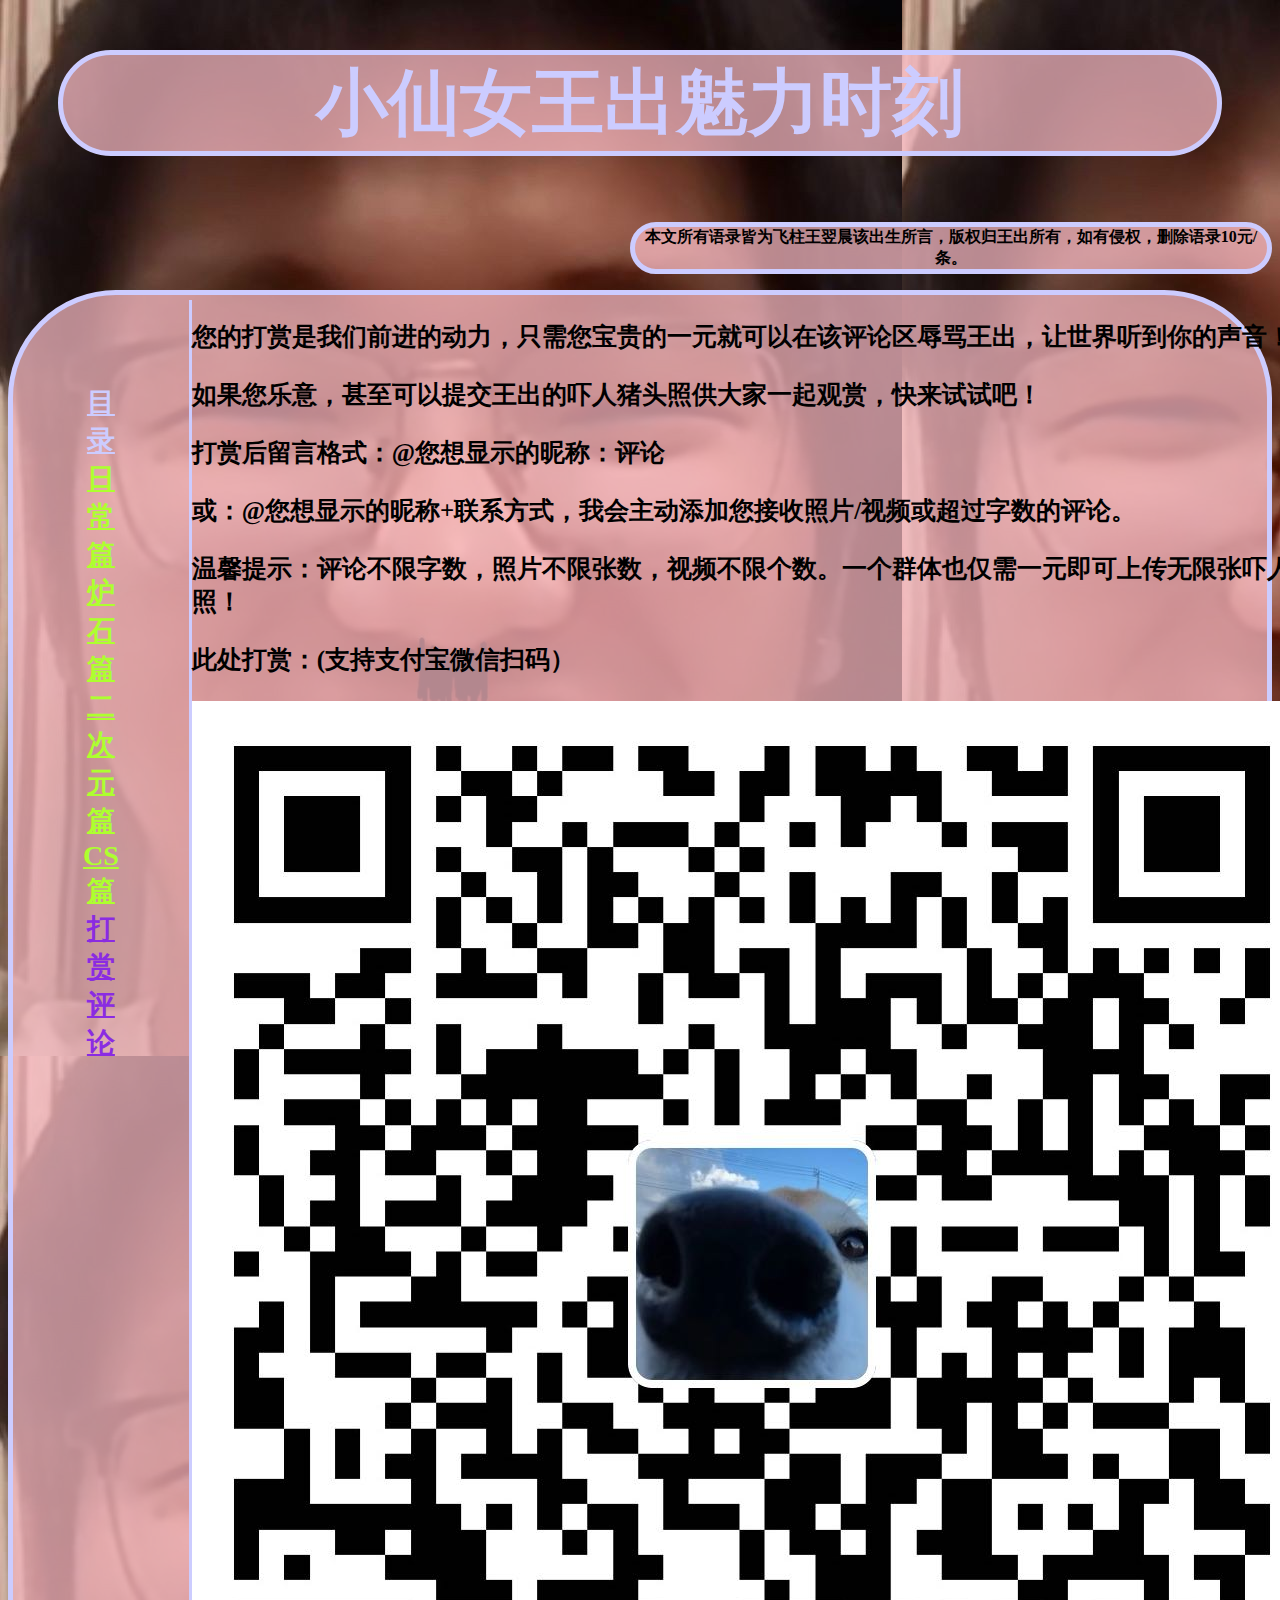
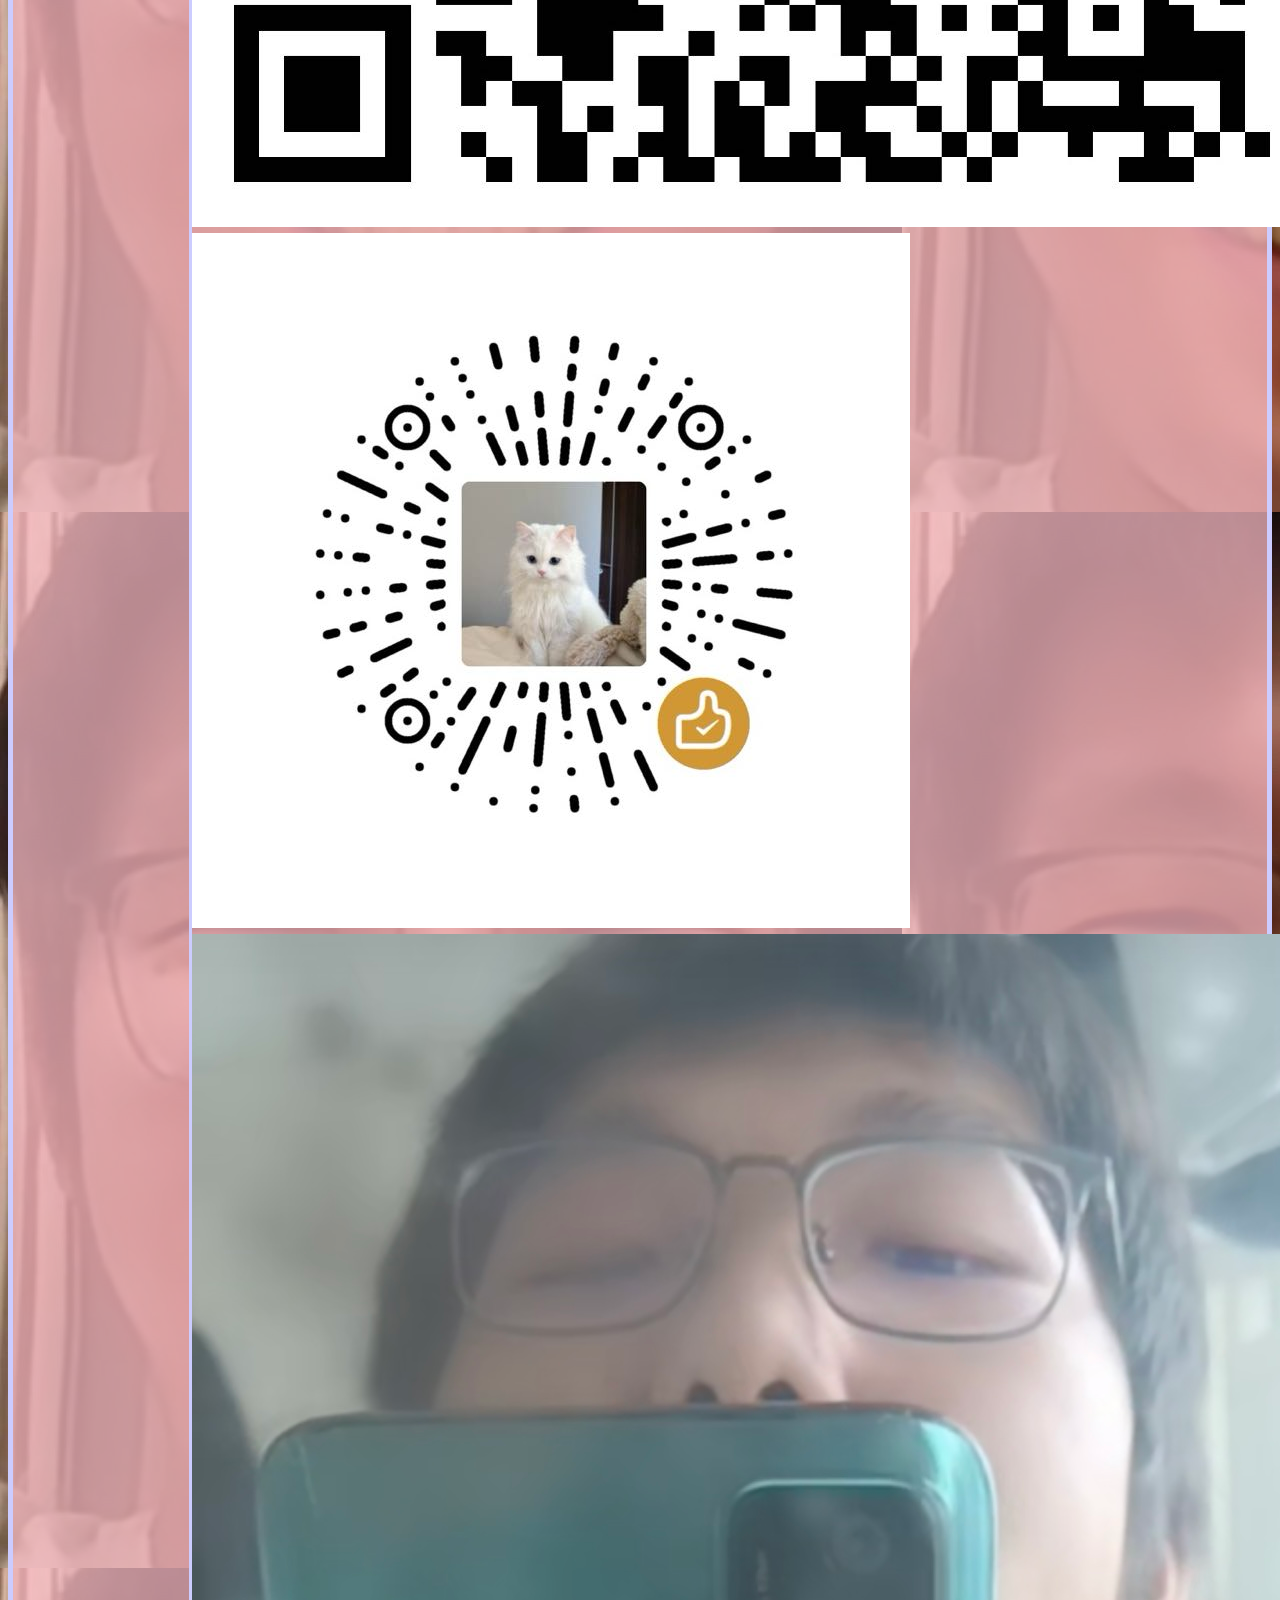
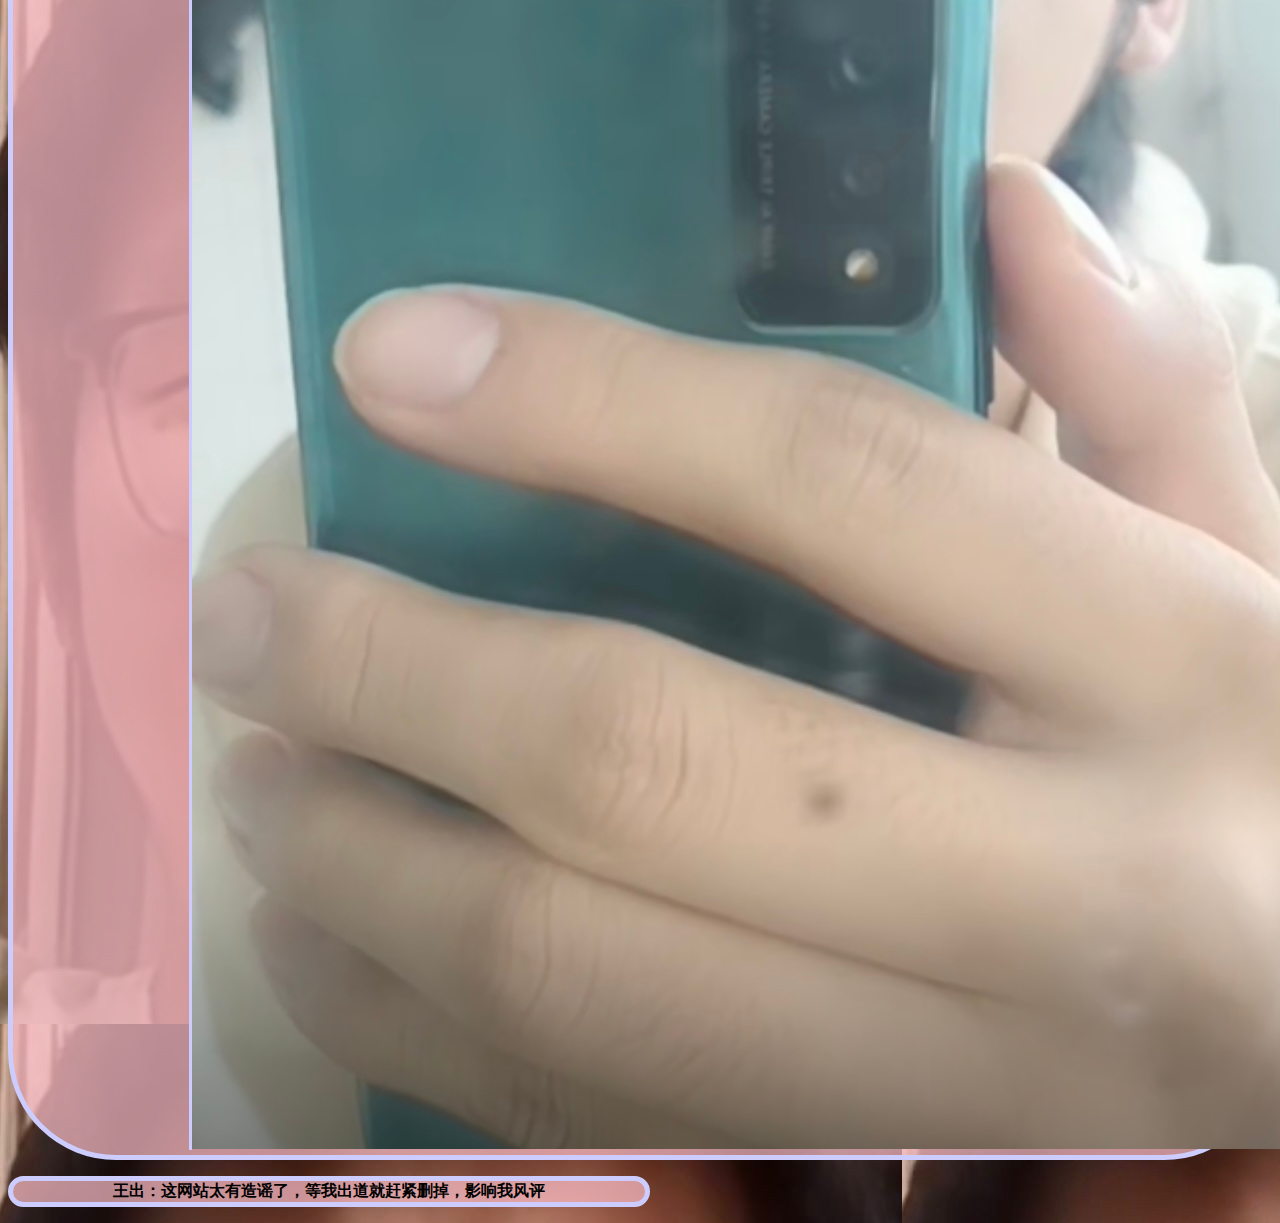
<file: pages/content.html>
<!DOCTYPE html>

<html lang="ch">

<head>
    <meta charset="utf-8"/>
    <title>飞柱王出魅力时刻,哼哧哼哧哼哧哼哧哼哧哼哧</title>
    <link rel = 'stylesheet' href="../css/pig.css"/>
</head>
    
<body>
    <header>
        <h1>小仙女王出魅力时刻</h1>
        <div id = 'noteset'>
            <p id = 'hfnote'>本文所有语录皆为飞柱王翌晨该出生所言，版权归王出所有，如有侵权，删除语录10元/条。</p>
        </div>
    </header>
    <div id = 'mainpart'>
        <nav>
            <a href = '../index.html' id = 'content'>
                目录
            </a>
            <a href = 'dailypart.html'>日常篇</a>
            <a href = 'battlegroundpart.html'>炉石篇</a>
            <a href='twodimensionalpart.html'>二次元篇</a>
            <a href = 'conterstrike.html'>CS篇</a>
            <a href = ''>打赏评论</a>
        </nav>
        <main>
            <div>
                <p>您的打赏是我们前进的动力，只需您宝贵的一元就可以在该评论区辱骂王出，让世界听到你的声音！</p>
                <p>如果您乐意，甚至可以提交王出的吓人猪头照供大家一起观赏，快来试试吧！</p>
                <p>打赏后留言格式：@您想显示的昵称：评论</p>
                <p>
                    或：@您想显示的昵称+联系方式，我会主动添加您接收照片/视频或超过字数的评论。
                </p>
                <p>
                    温馨提示：评论不限字数，照片不限张数，视频不限个数。一个群体也仅需一元即可上传无限张吓人猪头照！
                </p>
                <P>
                    此处打赏：(支持支付宝微信扫码）
                </P>
                <div id = 'twopic'>
                    <img src="../image/alipay.jpg" alt="alipay"/>
                    <img src="../image/wechat.jpg" alt="wechat"/>
                </div>
            </div>
            <div id = 'nosecontrol'>
                <img src = '../image/nose.jpg' id = 'nose' alt = 'nose'/>
            </div>
        </main>
    </div>
</body>
<footer>
    <p id = 'hfnote'>王出：这网站太有造谣了，等我出道就赶紧删掉，影响我风评</p>
</footer>
</html>
</file>
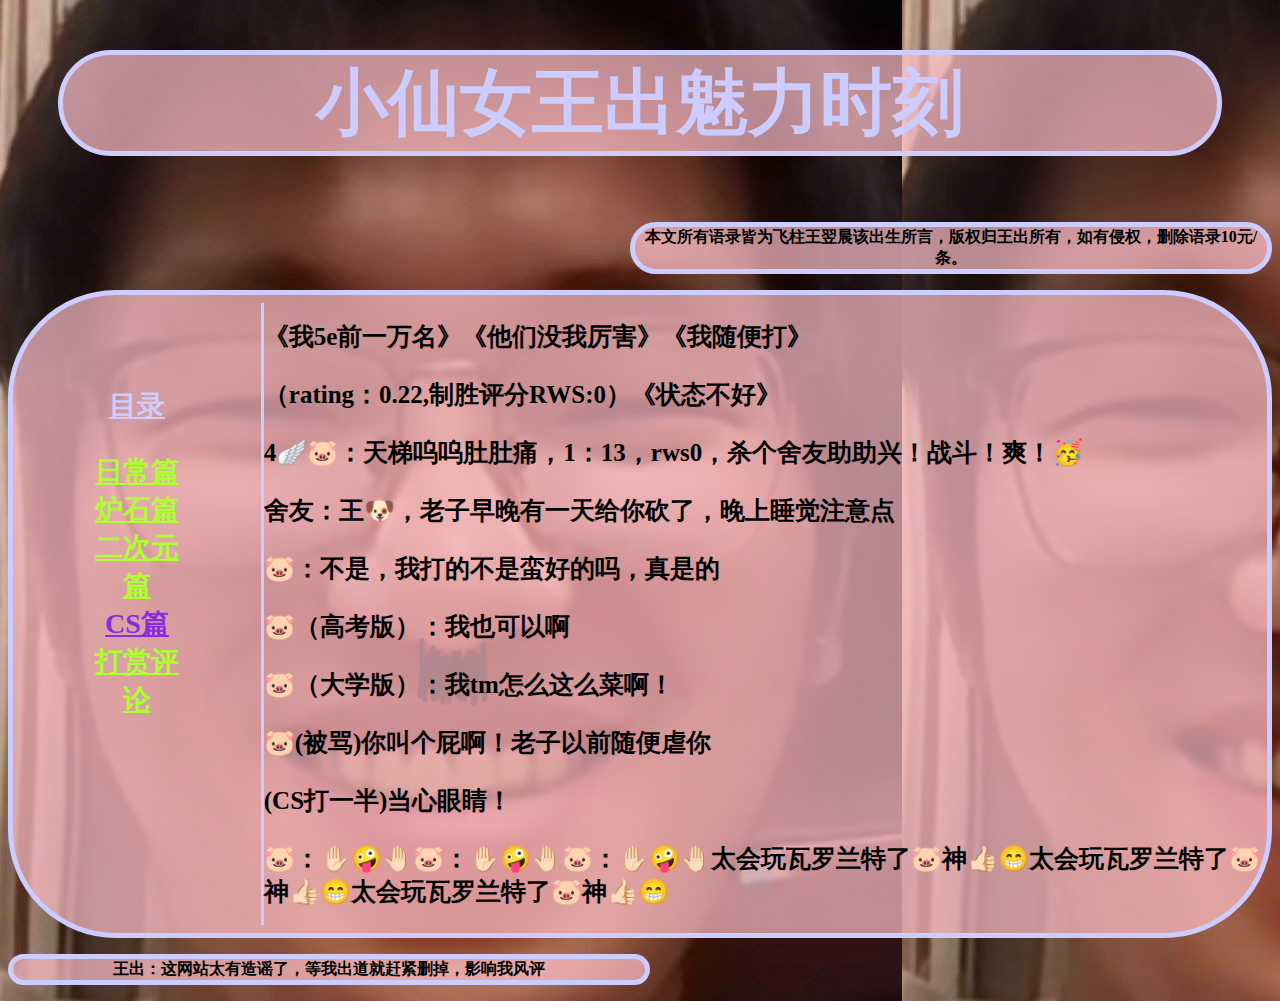
<file: pages/conterstrike.html>
<!DOCTYPE html>

<html lang="ch">

<head>
    <meta charset="utf-8"/>
    <title>飞柱王出魅力时刻,哼哧哼哧哼哧哼哧哼哧哼哧</title>
    <link rel = 'stylesheet' href="../css/pig.css"/>
</head>
    
<body>
    <header>
        <h1>小仙女王出魅力时刻</h1>
        <div id = 'noteset'>
            <p id = 'hfnote'>本文所有语录皆为飞柱王翌晨该出生所言，版权归王出所有，如有侵权，删除语录10元/条。</p>
        </div>
    </header>
    <div id = 'mainpart'>
        <nav>
            <a href = '../index.html' id = 'content'>
                目录
            </p>
            <a href = 'dailypart.html'>日常篇</a>
            <a href = 'battlegroundpart.html'>炉石篇</a>
            <a href = 'twodimensionalpart.html'>二次元篇</a>
            <a href = ''>CS篇</a>
            <a href = 'content.html'>打赏评论</a>
        </nav>
        <main>
            <div>
                <p>
                    《我5e前一万名》《他们没我厉害》《我随便打》
                </p>
                <p>
                    （rating：0.22,制胜评分RWS:0）《状态不好》
                </p>
            </div>
            <div>
                <p>
                    4🪽🐷：天梯呜呜肚肚痛，1：13，rws0，杀个舍友助助兴！战斗！爽！🥳
                </p>
                <p>
                    舍友：王🐶，老子早晚有一天给你砍了，晚上睡觉注意点
                </p>
            </div>
            <div>
                    🐷：不是，我打的不是蛮好的吗，真是的
            </div>
            <div>
                <p>
                    🐷（高考版）：我也可以啊
                </p>
                <p>
                    🐷（大学版）：我tm怎么这么菜啊！
                </p>
                <p>
                    🐷(被骂)你叫个屁啊！老子以前随便虐你
                </p>
            </div>
            <div>
                <p>(CS打一半)当心眼睛！</p>
                <p>
                    🐷：✋🏻🤪🤚🏻🐷：✋🏻🤪🤚🏻🐷：✋🏻🤪🤚🏻太会玩瓦罗兰特了🐷神👍🏻😁太会玩瓦罗兰特了🐷神👍🏻😁太会玩瓦罗兰特了🐷神👍🏻😁
                </p>
            </div>

        </main>
    </div>
</body>
<footer>
    <p id = 'hfnote'>王出：这网站太有造谣了，等我出道就赶紧删掉，影响我风评</p>
</footer>
</html>
</file>
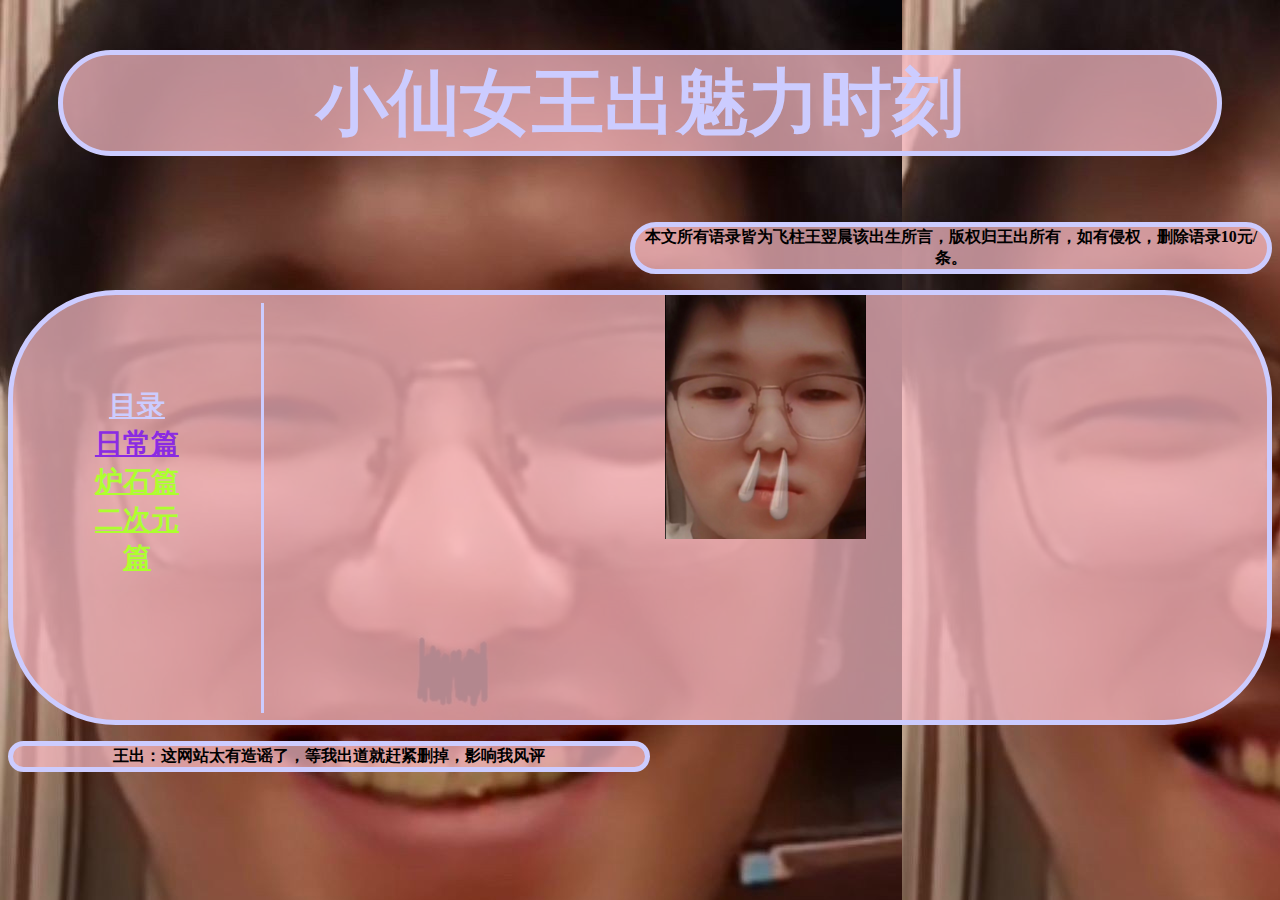
<file: pages/dailypart.html>
<!DOCTYPE html>

<html>

<head>
    <meta charset="utf-8"/>
    <title>飞柱王出魅力时刻,哼哧哼哧哼哧哼哧哼哧哼哧</title>
    <link rel = 'stylesheet' href="../css/pig.css"/>
</head>
    
<body>
    <header>
        <h1>小仙女王出魅力时刻</h1>
        <div id = 'noteset'>
            <p id = 'hfnote'>本文所有语录皆为飞柱王翌晨该出生所言，版权归王出所有，如有侵权，删除语录10元/条。</p>
        </div>
    </header>
    <div id = 'mainpart'>
        <nav>
            <a href = '../index.html' id = 'content'>
                目录
            </a>
            <a href=''>日常篇</a>
            <a href = 'battlegroundpart.html'>炉石篇</a>
            <a href = 'twodimensionalpart.html'>二次元篇</a>
        </nav>
        <main>
            <div id = 'snoozecontrol'>
                <img src = '../image/snooze.jpg' id = 'snooze'/>
            </div>
        </main>
    </div>
</body>
<footer>
    <p id = 'hfnote'>王出：这网站太有造谣了，等我出道就赶紧删掉，影响我风评</p>
</footer>
</html>
</file>
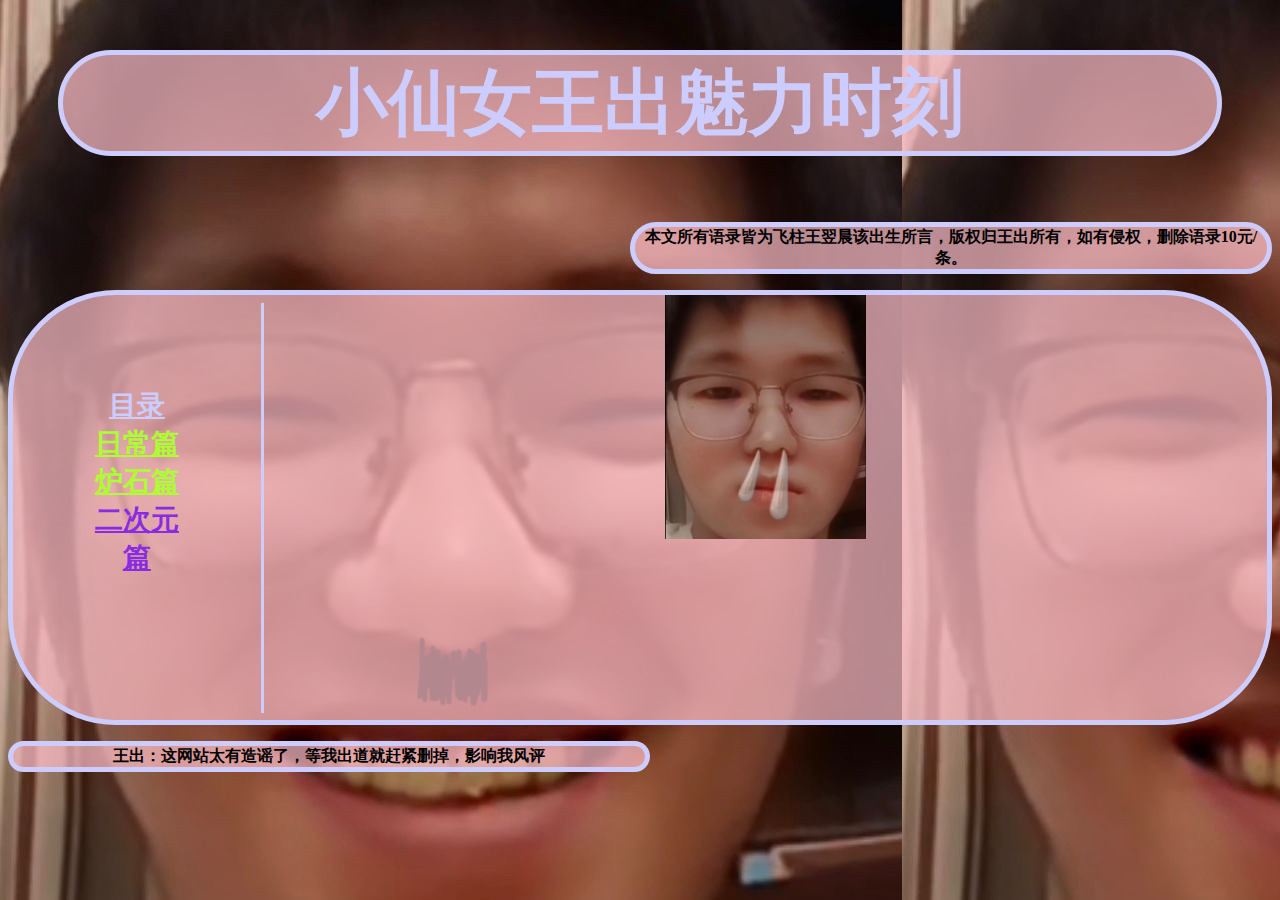
<file: pages/twodimensionalpart.html>
<!DOCTYPE html>

<html>

<head>
    <meta charset="utf-8"/>
    <title>飞柱王出魅力时刻,哼哧哼哧哼哧哼哧哼哧哼哧</title>
    <link rel = 'stylesheet' href="../css/pig.css"/>
</head>
    
<body>
    <header>
        <h1>小仙女王出魅力时刻</h1>
        <div id = 'noteset'>
            <p id = 'hfnote'>本文所有语录皆为飞柱王翌晨该出生所言，版权归王出所有，如有侵权，删除语录10元/条。</p>
        </div>
    </header>
    <div id = 'mainpart'>
        <nav>
            <a href = '../index.html' id = 'content'>
                目录
            </a>
            <a href = 'dailypart.html'>日常篇</a>
            <a href = 'battlegroundpart.html'>炉石篇</a>
            <a href=''>二次元篇</a>
        </nav>
        <main>
            <div id = 'snoozecontrol'>
                <img src = '../image/snooze.jpg' id = 'snooze'/>
            </div>
        </main>
    </div>
</body>
<footer>
    <p id = 'hfnote'>王出：这网站太有造谣了，等我出道就赶紧删掉，影响我风评</p>
</footer>
</html>
</file>
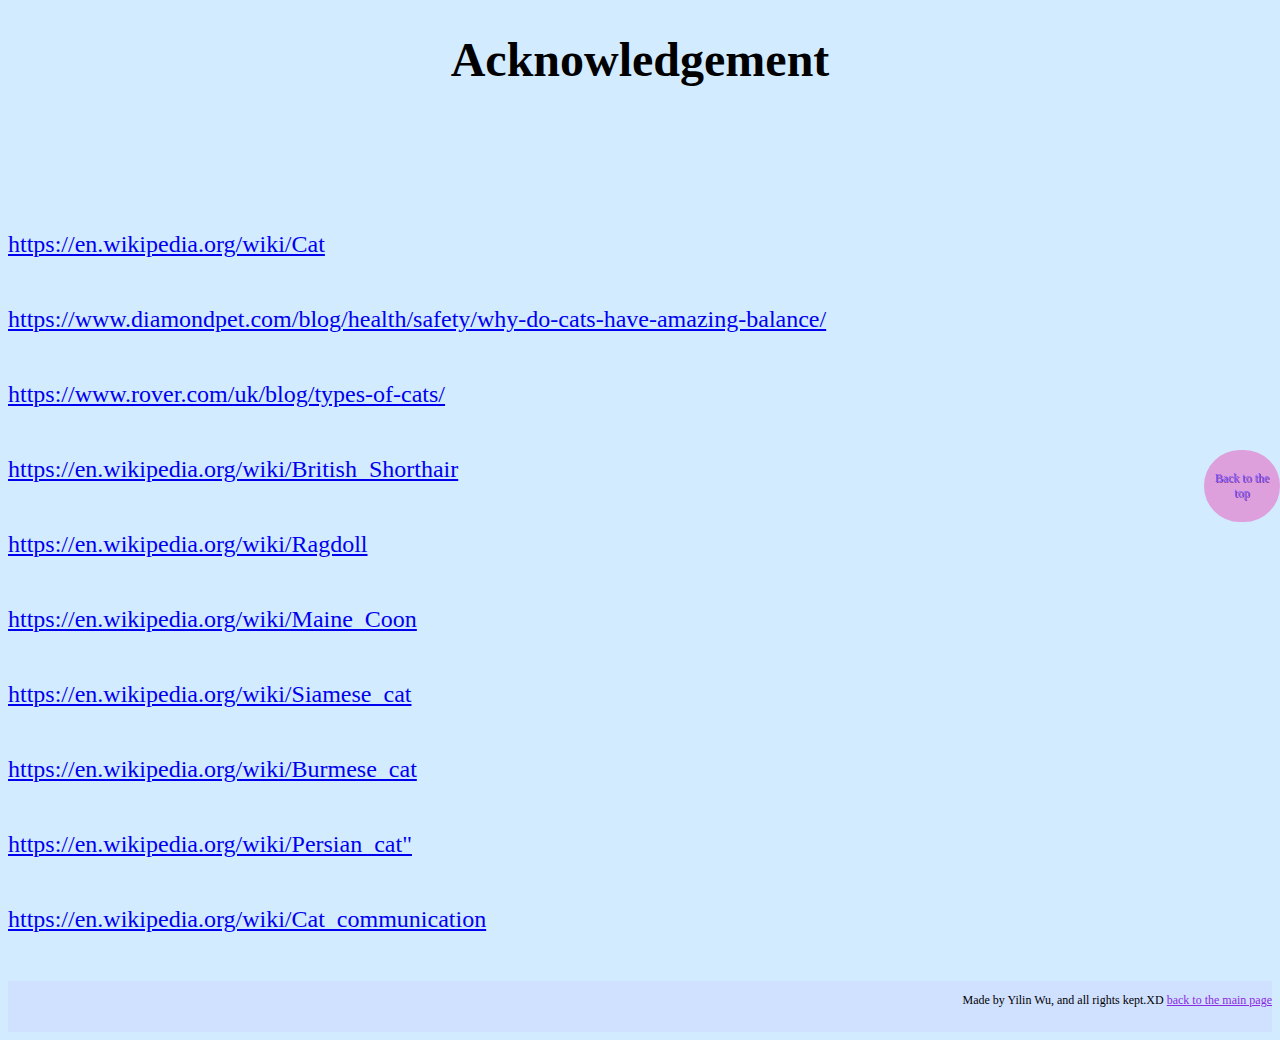
<file: CA/pages/acknowledgement.html>
<!DOCTYPE html>
<html lang="en">
    <head>
        <meta charset="utf-8"/>
        <meta name="viewport"
            content="initial-scale=1.0,width=device-width"/>
        <title>CAT</title>
        <link rel="stylesheet" href="../css/viewport.css"/>
        <link rel="stylesheet" href="../css/default.css"/>
        <link rel="stylesheet" href="../css/ac.css"/>
        <link rel="stylesheet" media="screen" href="https://fontlibrary.org//face/jellee-typeface" type="text/css"/>
        <link rel="Shortcut Icon" href="../images/icon.ico" type="image/x-icon" />
    </head>
    <body>
        <main id="top">
            <h1>Acknowledgement</h1>
            <p>
            <a href="https://en.wikipedia.org/wiki/Cat">https://en.wikipedia.org/wiki/Cat</a>
            </p>
            <p>
            <a href="https://www.diamondpet.com/blog/health/safety/why-do-cats-have-amazing-balance/">https://www.diamondpet.com/blog/health/safety/why-do-cats-have-amazing-balance/</a>
            </p>
            <p>
            <a href="https://www.rover.com/uk/blog/types-of-cats/">https://www.rover.com/uk/blog/types-of-cats/</a>
            </p>
            <p>
            <a href="https://en.wikipedia.org/wiki/British_Shorthair">https://en.wikipedia.org/wiki/British_Shorthair</a>
            </p>
            <p>
            <a href="https://en.wikipedia.org/wiki/Ragdoll">https://en.wikipedia.org/wiki/Ragdoll</a>
            </p>
            <p>
            <a href="https://en.wikipedia.org/wiki/Maine_Coon">https://en.wikipedia.org/wiki/Maine_Coon</a>
            </p>
            <p>
            <a href="https://en.wikipedia.org/wiki/Siamese_cat">https://en.wikipedia.org/wiki/Siamese_cat</a>
            </p>
            <p>
            <a href="https://en.wikipedia.org/wiki/Burmese_cat">https://en.wikipedia.org/wiki/Burmese_cat</a>
            </p>
            <p>
            <a href="https://en.wikipedia.org/wiki/Persian_cat">https://en.wikipedia.org/wiki/Persian_cat"</a>    
            </p>
            <p>
            <a href="https://en.wikipedia.org/wiki/Cat_communication">https://en.wikipedia.org/wiki/Cat_communication</a>
            </p>
        </main>
        <aside>
            <a href="#top">Back to the top</a>
        </aside>
        <footer id="footer">
            <p>Made by Yilin Wu, and all rights kept.XD <a href="../index.html">back to the main page</a></p>
        </footer>
    </body>
</html>
</file>
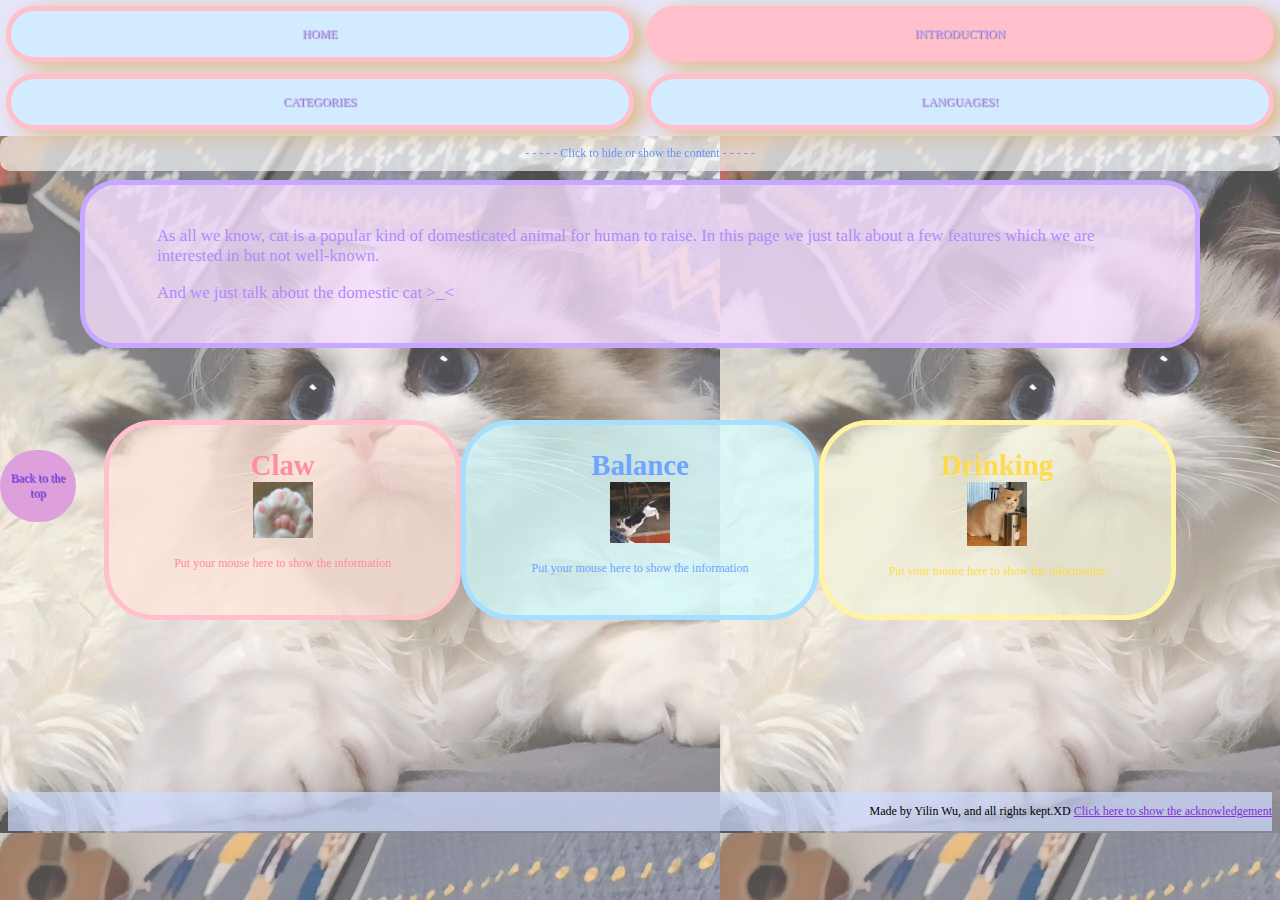
<file: CA/pages/firp.html>
<!DOCTYPE html>
<html lang="en">
    <head>
        <meta charset="utf-8"/>
        <meta name="viewport"
            content="initial-scale=1.0,width=device-width"/>
        <title>CAT</title>
        <link rel="stylesheet" href="../css/kid.css"/>
        <link rel="stylesheet" href="../css/viewport.css"/>
        <link rel="stylesheet" href="../css/default.css"/>
        <link rel="stylesheet" href="../css/fp.css"/>
        <link rel="stylesheet" media="screen" href="https://fontlibrary.org//face/jellee-typeface" type="text/css"/>
        <link rel="Shortcut Icon" href="../images/icon.ico" type="image/x-icon" />
    </head>

    <body>
        <nav>
                <input type="checkbox" id="navcheck"/>
                    <section id = 'nav'>
                        <a href="../index.html">
                           <p id = 'home'>HOME</p>
                        <a href="" id = 'firnav' >
                            <p id = 'intr'>INTRODUCTION</p>
                        </a>
                        <a href="secp.html" id = 'secnav'>
                            <p id = 'cate'>CATEGORIES</p>
                        </a>
                        <a href="thip.html" id = 'thinav'>
                            <p id = 'lan'>LANGUAGES!</p>   
                        </a>
                    </section>
                <label for="navcheck"> - - - - - Click to hide or show the content - - - - - </label>
        </nav>

        <main id="top">
            <section id="main_intr">
                <p>
                    As all we know, cat is a popular kind of domesticated animal for human to raise. In this page we just talk about a few features which we are interested in but not well-known.
                </p>
                <p>And we just talk about the domestic cat >_<</p>
            </section>
            <section id="detailed_intr">
                <section class="part" id="claw">
                        <span class="reminder">
                            <h2>Claw</h2>
                            <img src="../images/claw1.jpg" alt="Sorry, your network seems not good. Please reload this page again."/>
                            <div class="election">
                                <div class="laptop_reminder">
                                    <p>Put your mouse here to show the information</p>
                                </div>
                                <div class="mobile_reminder">
                                    <p>click the button right to show the information</p>
                                    <input type="checkbox" class="info_check" id="clawcb"/>
                                    <label for="clawcb" class="button">check</label>
                                </div>
                            </div>
                        </span>
                        <span class="inside">
                            <h1>CLAW</h1>
                            <p>Cats could easily take out and hide their claws whenever they want. In normal cases, they don't take their claws out, just hide in the far which could prevent touching which would damage the claw, so that they could keep their claws sharp.</p>
                            <p>Almost every cat has 5 claws on the front paws and 4 on the rear. But actually cats also have polydactyly on the front paws.</p>
                            <img src="../images/cat7.jpg"  alt="Sorry, your network seems not good. Please reload this page again."/>
                            <label for="clawcb" class="button">return</label>
                        </span>
                </section>
                <section class="part" id="balance">
                        <span class="reminder">
                            <h2>Balance</h2>
                            <img src="../images/jump1.jpg" alt="Sorry, your network seems not good. Please reload this page again."/>
                            <div class="election">
                                <div class="laptop_reminder">
                                    <p>Put your mouse here to show the information</p>
                                </div>
                                <div class="mobile_reminder">
                                    <p>click the button right to show the information</p>
                                    <input type="checkbox" class="info_check" id="balancecb"/>
                                    <label for="balancecb" class="button">check</label>
                                </div>
                            </div>
                        </span>
                        <span class="inside">
                            <h1>BALANCE</h1>
                            <p>Cats are always famous for the myth which said cats have 9 lives because when they're falling down from high buildings, they never hurt any.</p>
                            <p>In short, when a cat falls down, they have ability to rotate their head and its body, finally let the legs facing the ground.</p>
                            <p>And what also benefit is they are light, or they cannot rotate their bodies so easily.</p>     
                            <img src="../images/cat9.jpg"  alt="Sorry, your network seems not good. Please reload this page again."/>
                            <label for="balancecb" class="button">return</label>
                        </span>
                </section>
                <section class="part" id="drinking">
                        <span class="reminder">
                            <h2>Drinking</h2>
                            <img src="../images/drinking1.jpg" alt="Sorry, your network seems not good. Please reload this page again."/>
                            <div class="election">
                                <div class="laptop_reminder">
                                    <p>Put your mouse here to show the information</p>
                                </div>
                                <div class="mobile_reminder">
                                    <p>click the button right to show the information</p>
                                    <input type="checkbox" class="info_check" id="drinkingcb"/>
                                    <label for="drinkingcb" class="button">check</label>
                                    </div>
                            </div>
                        </span>
                        <span class="inside">
                            <h1>DRINKING</h1>
                            <p>Like dogs, the cheeks' shape lead to the difficult of the cats to drink the water.</p>
                            <p>But what can prevent this clever animal? When they are drinking, they use their lips to take the waters into their mouth four times per second. It's fast isn't it? And then they gain the right to live on.</p>
                            <img src="../images/cat10.jpg"  alt="Sorry, your network seems not good. Please reload this page again."/>
                            <label for="drinkingcb" class="button">return</label>
                        </span>
                </section>
            </section>
            <div class="block"></div>
            <div class="block"></div>
            <div class="block"></div>
            <div class="block"></div>
            <div class="block"></div>
        </main>

        <aside>
            <a href="#top">Back to the top</a>
        </aside>

        <footer id="footer">
            <p>Made by Yilin Wu, and all rights kept.XD <a href="acknowledgement.html">Click here to show the acknowledgement</a></p>
        </footer>

    </body>

</html>
</file>
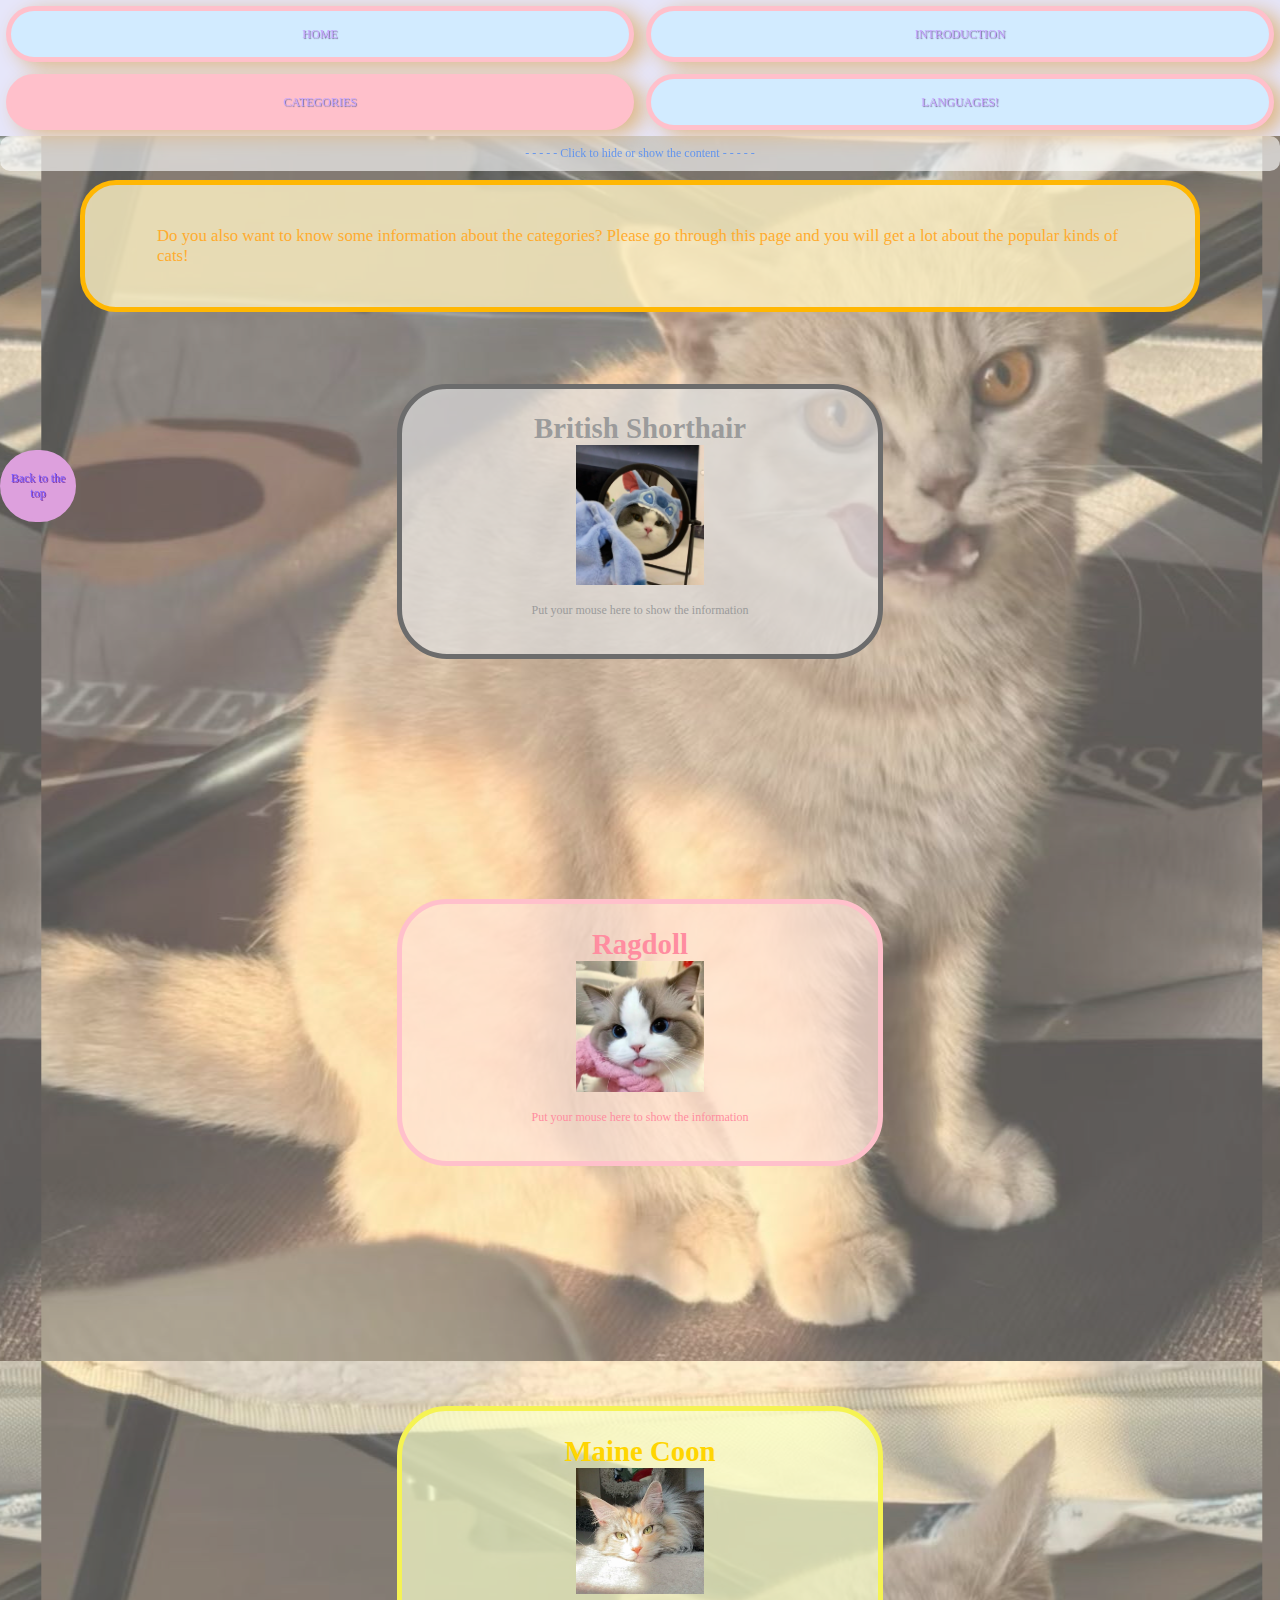
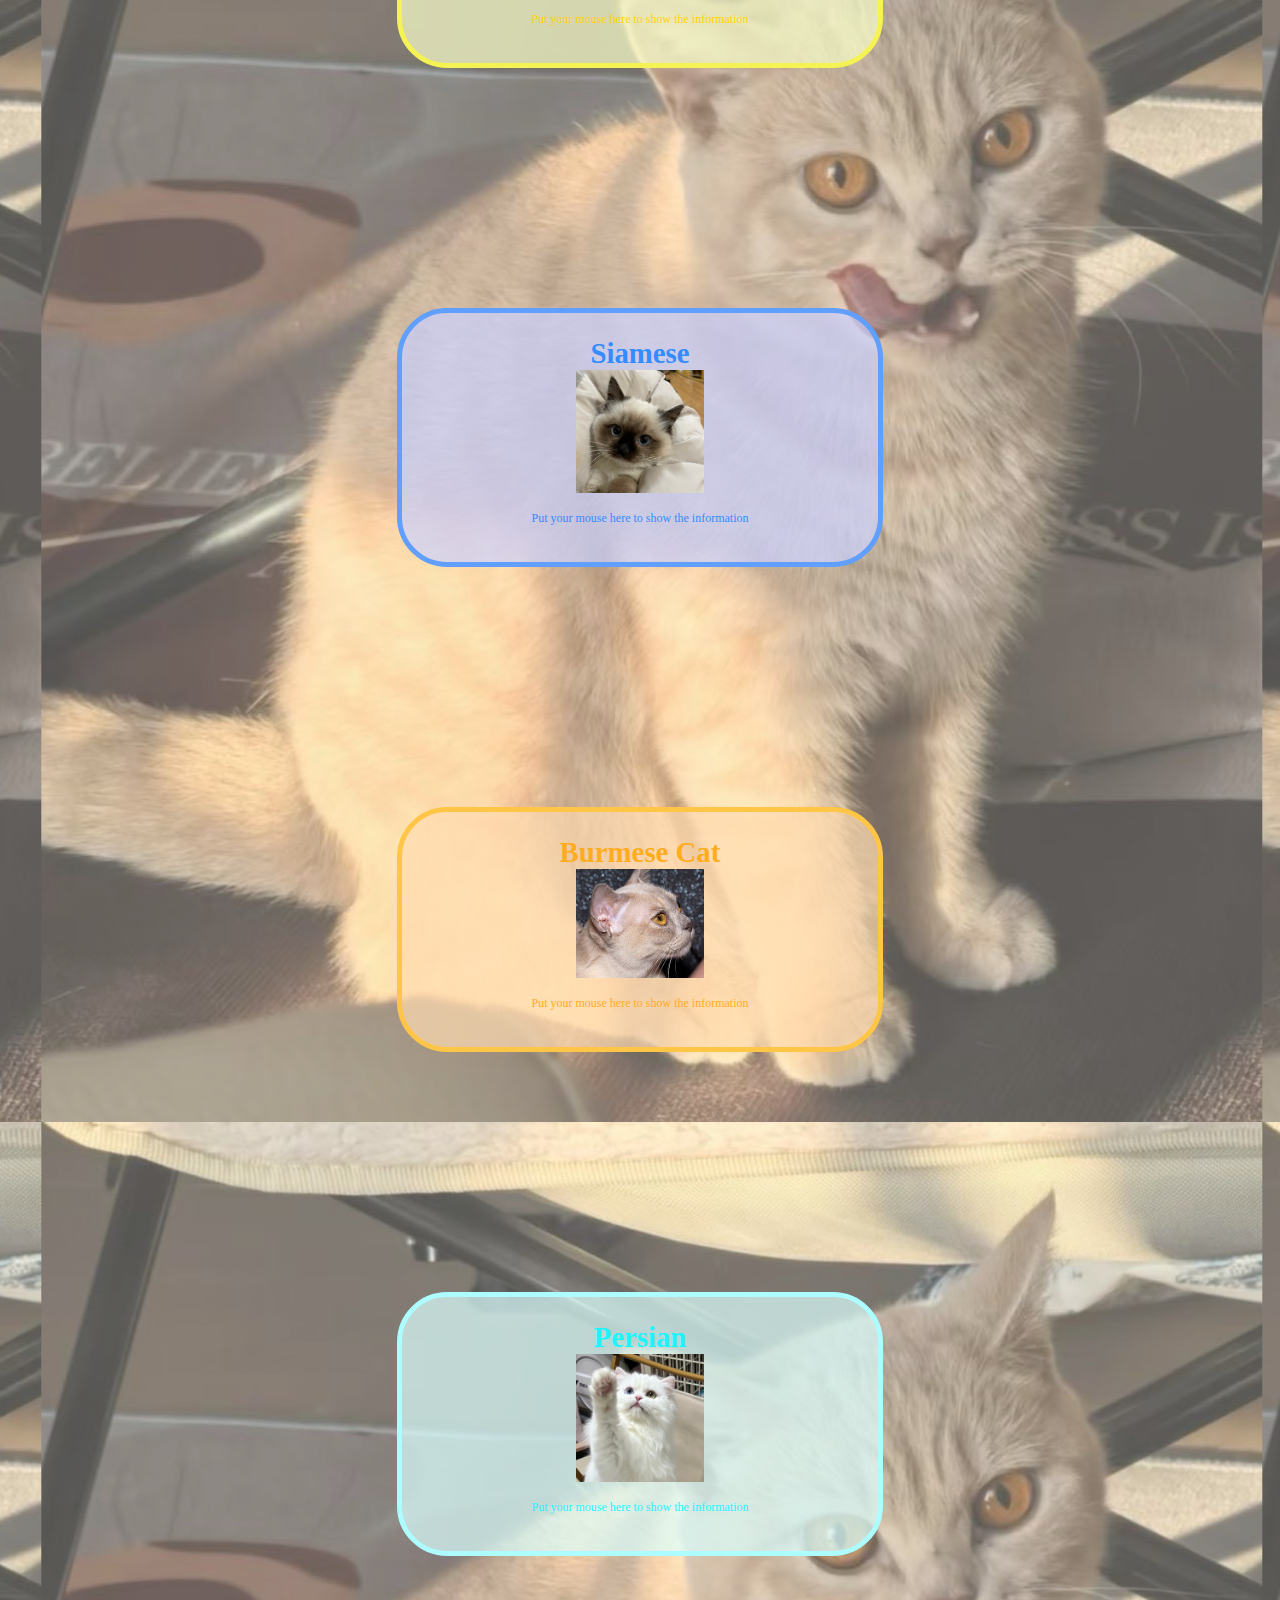
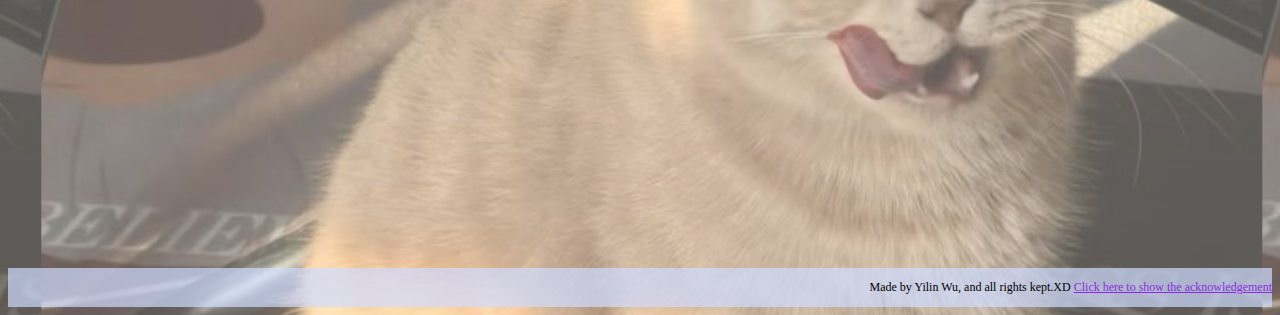
<file: CA/pages/secp.html>
<!DOCTYPE html>
<html lang="en">
    <head>
        <meta charset="utf-8"/>
        <meta name="viewport"
            content="initial-scale=1.0,width=device-width"/>
        <title>CAT</title>
        <link rel="stylesheet" href="../css/kid.css"/>
        <link rel="stylesheet" href="../css/viewport.css"/>
        <link rel="stylesheet" href="../css/default.css"/>
        <link rel="stylesheet" href="../css/sp.css"/>
        <link rel="stylesheet" media="screen" href="https://fontlibrary.org//face/jellee-typeface" type="text/css"/>
        <link rel="Shortcut Icon" href="../images/icon.ico" type="image/x-icon" />
    </head>
    <body>
        <nav>
                <input type="checkbox" id="navcheck"/>
                    <section id = 'nav'>
                        <a href="../index.html">
                           <p id = 'home'>HOME</p>
                        <a href="firp.html" id = 'firnav' >
                            <p id = 'intr'>INTRODUCTION</p>
                        </a>
                        <a href="" id = 'secnav'>
                            <p id = 'cate'>CATEGORIES</p>
                        </a>
                        <a href="thip.html" id = 'thinav'>
                            <p id = 'lan'>LANGUAGES!</p>   
                        </a>
                    </section>
                <label for="navcheck"> - - - - - Click to hide or show the content - - - - - </label>
        </nav>
        <main id="top">
                <section id="main_intr">
                    <p>
                        Do you also want to know some information about the categories? Please go through this page and you will get a lot about the popular kinds of cats!
                    </p>
                </section>
                <section id="detailed_intr">
                        <section class="part" id="bs">
                            <span class="reminder">
                                <h2>British Shorthair</h2>
                                <img src="../images/bs2.jpg" alt="Sorry, your network seems not good. Please reload this page again."/>
                                <div class="election">
                                    <div class="laptop_reminder">
                                        <p>Put your mouse here to show the information</p>
                                    </div>
                                    <div class="mobile_reminder">
                                        <p>click the button right to show the information</p>
                                        <input type="checkbox" class="info_check" id="bscb"/>
                                        <label for="bscb" class="button">check</label>
                                    </div>
                                </div>
                            </span>
                            <span class="inside">
                                <h1>BRITISH SHORTHAIR</h1>
                                <p>
                                    For the british shorthair, the classic version is the British blue and it is the most famous breed at all.
                                </p>
                                <p>
                                    What is better is its good-natured appearance and calm temperament. It makes people don't care too much about the cat.
                                </p>
                                <img src="../images/bs1.jpg"  alt="Sorry, your network seems not good. Please reload this page again."/>
                                <label for="bscb" class="button">return</label>
                            </span>
                        </section>
                        <section class="part" id="rd">
                            <span class="reminder">
                                <h2>Ragdoll</h2>
                                <img src="../images/rd1.jpg" alt="Sorry, your network seems not good. Please reload this page again."/>
                                <div class="election">
                                    <div class="laptop_reminder">
                                        <p>Put your mouse here to show the information</p>
                                    </div>
                                    <div class="mobile_reminder">
                                        <p>click the button right to show the information</p>
                                        <input type="checkbox" class="info_check" id="rdcb"/>
                                        <label for="rdcb" class="button">check</label>
                                    </div>
                                </div>
                            </span>
                            <span class="inside">
                                <h1>RAGDOLL</h1>
                                <p>
                                    Congratulations! You find the world's 1st cute cat lol
                                </p>
                                <p>
                                    When you see a fat, has distinct colorpoint and blue eyes guy lying on the ground, that is definitely a ragdoll. 
                                </p>
                                <p>
                                    It doesn't like running, jumping or any other exercise, just lying on human's body is the greatest, without any aggression to people or other creature. 
                                </p>
                                <img src="../images/rd2.jpg"  alt="Sorry, your network seems not good. Please reload this page again."/>
                                <label for="rdcb" class="button">return</label>
                            </span>
                        </section>
                        <section class="part" id="mc">
                            <span class="reminder">
                                <h2>Maine Coon</h2>
                                <img src="../images/mc1.jpg" alt="Sorry, your network seems not good. Please reload this page again."/>
                                <div class="election">
                                    <div class="laptop_reminder">
                                        <p>Put your mouse here to show the information</p>
                                    </div>
                                    <div class="mobile_reminder">
                                        <p>click the button right to show the information</p>
                                        <input type="checkbox" class="info_check" id="mccb"/>
                                        <label for="mccb" class="button">check</label>
                                    </div>
                                </div>
                            </span>
                            <span class="inside">
                                <h1>MAINE COON</h1>
                                <p>Ouch! What a huge baby!</p>
                                <p>Maine is a large domesticated cat breed.</p>
                                <p>Don't care any about his strict face and huge body, he is a 'gentle giant' actually. And the reason made this cat having so many long fur and the volume is because the environment he lived was bad in original.</p>
                                <img src="../images/mc3.jpg"  alt="Sorry, your network seems not good. Please reload this page again."/>
                                <label for="mccb" class="button">return</label>
                            </span>
                        </section>
                        <section class="part" id="sm">
                            <span class="reminder">
                                <h2>Siamese</h2>
                                <img src="../images/sm1.jpg" alt="Sorry, your network seems not good. Please reload this page again."/>
                                <div class="election">
                                    <div class="laptop_reminder">
                                        <p>Put your mouse here to show the information</p>
                                    </div>
                                    <div class="mobile_reminder">
                                        <p>click the button right to show the information</p>
                                        <input type="checkbox" class="info_check" id="smcb"/>
                                        <label for="smcb" class="button">check</label>
                                    </div>
                                </div>
                            </span>
                            <span class="inside">
                                <h1>SIAMESE</h1>
                                <p>
                                    When remind the siamese, we often imagine the modern, long-faced breed. It is the first breed recognized by the world in Asia.
                                </p>
                                <p>
                                    Siamese cats have distinctive colourpoints which is the unique feature to recognize. And it is a result of their emperature-sensitive albinism.
                                </p>
                                <p>
                                    For the modern type, the blue eyes, triangular head, long ears and so on are also their features.
                                </p>
                                <img src="../images/sm2.jpg"  alt="Sorry, your network seems not good. Please reload this page again."/>
                                <label for="smcb" class="button">return</label>
                            </span>
                        </section>
                        <section class="part" id="bc">
                            <span class="reminder">
                                <h2>Burmese Cat</h2>
                                <img src="../images/bc2.jpg" alt="Sorry, your network seems not good. Please reload this page again."/>
                                <div class="election">
                                    <div class="laptop_reminder">
                                        <p>Put your mouse here to show the information</p>
                                    </div>
                                    <div class="mobile_reminder">
                                        <p>click the button right to show the information</p>
                                        <input type="checkbox" class="info_check" id="bccb"/>
                                        <label for="bccb" class="button">check</label>
                                    </div>
                                </div>
                            </span>
                            <span class="inside">
                                <h1>BURMESE CAT</h1>
                                <p>
                                    For Burmese, the name, it was used to name the brown. but with the development, people became to call this type of cat 'burmese'.
                                </p>
                                <p>
                                    At first, all the burmese were dark brown. But with the extensive outcrossing, more and more color appeared for people to choose.
                                </p>
                                <p>
                                    It is a small or medium size breed, but it seems like a little bit heavy while holding them.
                                </p>
                                <p>
                                    Their fur is very short, fine and glossy like silk, you'll feel comfortable when you touch them.
                                </p>
                                <img src="../images/bc3.jpg"  alt="Sorry, your network seems not good. Please reload this page again."/>
                                <label for="bccb" class="button">return</label>
                            </span>
                        </section>
                        <section class="part" id="ps">
                            <span class="reminder">
                                <h2>Persian</h2>
                                <img src="../images/ps1.jpg" alt="Sorry, your network seems not good. Please reload this page again."/>
                                <div class="election">
                                    <div class="laptop_reminder">
                                        <p>Put your mouse here to show the information</p>
                                    </div>
                                    <div class="mobile_reminder">
                                        <p>click the button right to show the information</p>
                                        <input type="checkbox" class="info_check" id="pscb"/>
                                        <label for="pscb" class="button">check</label>
                                    </div>
                                </div>
                            </span>
                            <span class="inside">
                                <h1>PERSIAN CAT</h1>
                                <p>
                                    Persian cat, also known as persian longhair, the features are round faces and short muzzles.
                                </p>
                                <p>
                                    However, these features are not performed in some kinds of persian. Such as the traditional Persian, doll-face Persian, or moon-face Persian, they keep their original features at all.
                                </p>
                                <img src="../images/ps2.jpg"  alt="Sorry, your network seems not good. Please reload this page again."/>
                                <label for="pscb" class="button">return</label>
                            </span>
                        </section>
                    </section>
        </main>
        <aside>
            <a href="#top">Back to the top</a>
        </aside>
        <footer id="footer">
            <p>Made by Yilin Wu, and all rights kept.XD <a href="acknowledgement.html">Click here to show the acknowledgement</a></p>
        </footer>
    </body>

</html>
</file>
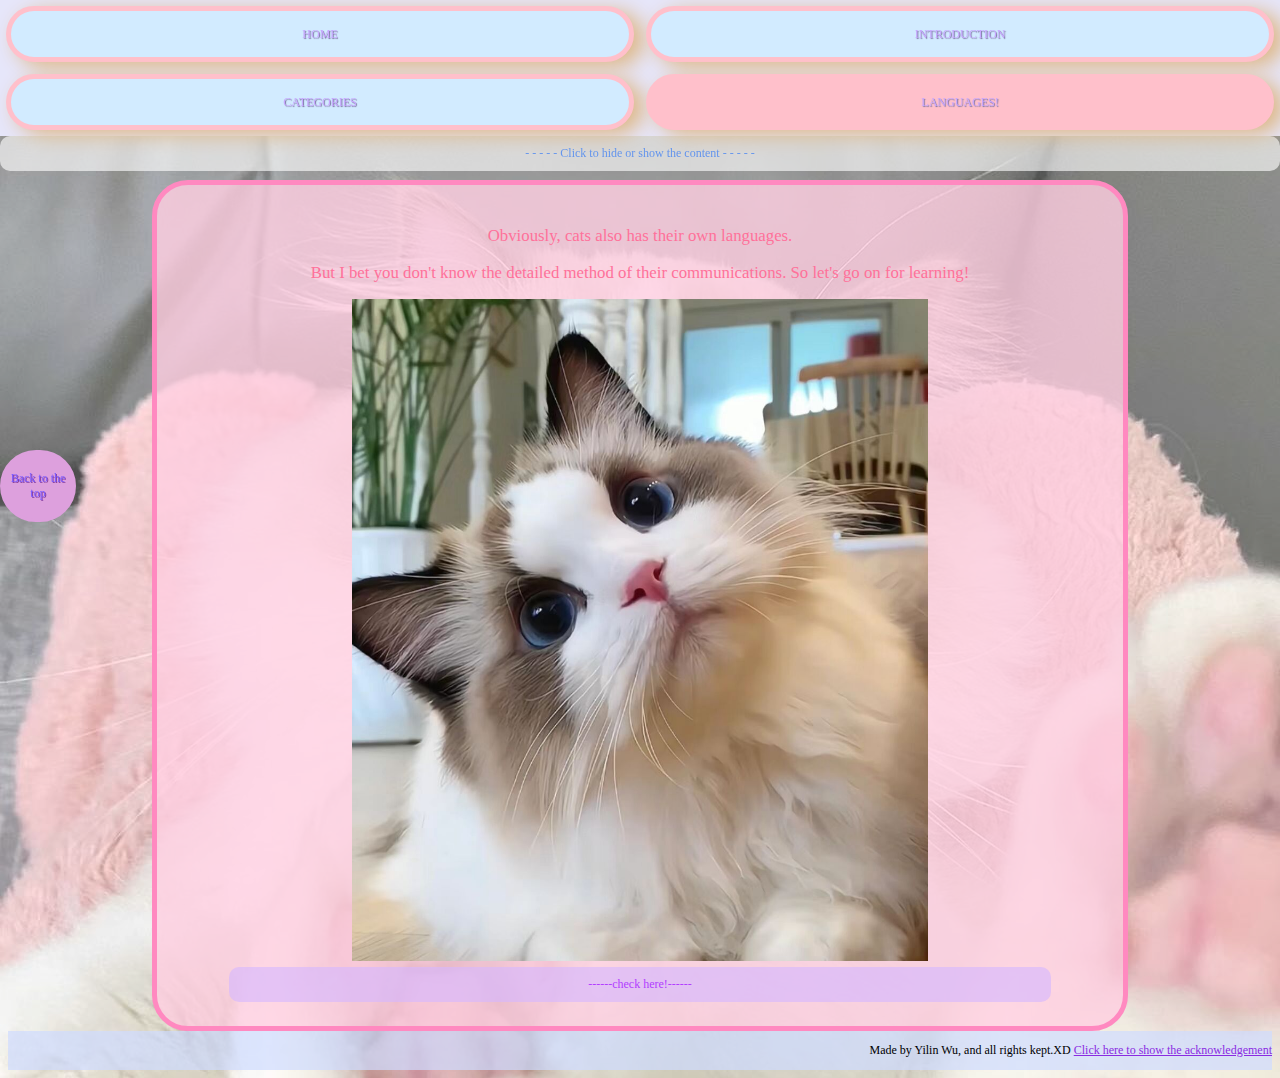
<file: CA/pages/thip.html>
<!DOCTYPE html>
<html lang="en">
    <head>
        <meta charset="utf-8"/>
        <meta name="viewport"
            content="initial-scale=1.0,width=device-width"/>
        <title>CAT</title>
        <link rel="stylesheet" href="../css/kid.css"/>
        <link rel="stylesheet" href="../css/viewport.css"/>
        <link rel="stylesheet" href="../css/default.css"/>
        <link rel="stylesheet" href="../css/tp.css"/>
        <link rel="stylesheet" media="screen" href="https://fontlibrary.org//face/jellee-typeface" type="text/css"/>
        <link rel="Shortcut Icon" href="../images/icon.ico" type="image/x-icon" />
    </head>
    <body>
        <nav>
                <input type="checkbox" id="navcheck"/>
                    <section id = 'nav'>
                        <a href="../index.html">
                           <p id = 'home'>HOME</p>
                        <a href="firp.html" id = 'firnav' >
                            <p id = 'intr'>INTRODUCTION</p>
                        </a>
                        <a href="secp.html" id = 'secnav'>
                            <p id = 'cate'>CATEGORIES</p>
                        </a>
                        <a href="" id = 'thinav'>
                            <p id = 'lan'>LANGUAGES!</p>   
                        </a>
                    </section>
                <label for="navcheck"> - - - - - Click to hide or show the content - - - - - </label>
        </nav>
        <main id="top">
            <main id="top">
                <section id="main_intr">
                    <p>
                        Obviously, cats also has their own languages.    
                    </p>
                    <p>But I bet you don't know the detailed method of their communications. So let's go on for learning!</p>
                    <img src="../images/cat4.jpg" alt="Sorry, your network seems not good. Please reload this page again."/>
                    <input type="checkbox" id="commu_info">
                    <label for="commu_info" id='tpb'>------check here!------</label>
                    <section id="t_hidden">
                        <p>
                            The reasons of cats to communicate are variable, including the time when they are annoying, happy or sad. 
                        </p>
                        <p>
                            It's not well-known that cats seldom communicate by voice when they are facing a cat. Only they are talking to people, they will 'meow'.
                        </p>
                        <p>
                            Then I'll take time on reading their vocal communications. Let's start!
                        </p>
                        <h2>
                            Purr
                        </h2>
                        <p>
                            This continuous voice comes from their throat, and the reason they make this sounds are not clear.
                        </p>
                        <p>
                            BUt often, when they're hungry or happy or anxious, it happens.
                        </p>
                        <p>And in some cases, it is recognized as a signal to encourage the communications.</p>
                        <img src="../images/m1.jpg" alt="Sorry, your network seems not good. Please reload this page again."/>
                        <h2>
                            Meow
                        </h2>
                        <p>
                            For the adult cats, they often make this sound to show they want to attract the humans' attention. But for the little, it's calling their mother.
                        </p>
                        <h2>
                            Chirrup
                        </h2>
                        <p>
                            Often used to call the cat or greet the cat. Also is the way mothers calling their kittens.
                        </p>
                        <img src="../images/m2.jpg" alt="Sorry, your network seems not good. Please reload this page again."/>
                        <h2>
                            Chirp
                        </h2>
                        <p>
                            When you hearing that, it most possibly is the cat is chasing the prey!
                        </p>    
                        <p>
                            And there're also some people think it is pretending the birds or other animals hunting.
                        </p>
                        <h2>
                            Growl, spit, hiss
                        </h2>
                        <p>
                            They're angry!!!
                        </p>
                        <p>
                            While they want to kick someone off their place or feel unhappy that will lead to.
                        </p>
                        <img src="../images/m3.jpg" alt="Sorry, your network seems not good. Please reload this page again."/>
                        <h2>
                            Howl, moan, and wail 
                        </h2>
                        <p>
                            It's like anger wails and growls.
                        </p>
                        <p>
                            While they reckon they're threaten, you'll hear that.
                        </p>
                    





                        <label for="commu_info" id="t_label_inside">
                            click to close
                        </label>
                    </section>


                </section>
            </main>

        </main>
        <aside>
            <a href="#top">Back to the top</a>
        </aside>
        <footer id="footer">
            <p>Made by Yilin Wu, and all rights kept.XD <a href="acknowledgement.html">Click here to show the acknowledgement</a></p>
        </footer>
    </body>

</html>
</file>
<file: Ave/index.css>
body{
    display: flexbox;
    background-color: rgb(170, 211, 128);
}
.video{
    display: flex;
    justify-content: center;
}
video{
    width:90%;
    text-align: center;
}
h1{
    text-align: center;
    font-size: 100px;
    text-decoration: line-through;
    color: rgb(195, 167, 255);
}
</file>
<file: CA/css/mainpage.css>
body{
    margin-top: 0;
}

#head{
    background-image:url('../images/cat1.jpg');
    background-size: cover;
    background-position: center;
    margin-bottom: 0;
    margin-top: 0;
}

#checkbox{
    display:none;
}

#checkbox:checked ~ #topic{
    display:none;
}

.intr{
    margin:1rem 1rem;
    border:solid 10px rgb(225, 183, 127);
    color:rgb(190, 157, 114);
    text-shadow: 1px 1px 1px rgb(254, 211, 154);
    padding: 4rem 2rem;
    text-align: center;
    background-image: url('../images/cat2.jpg');
    background-color: rgba(255, 255, 255, 0.7);
    background-position: center;
    background-blend-mode: overlay;
}

h1{
    background-color: rgba(255, 255, 255, 0.7);
    font-family: 'AvaraBold', sans-serif;
    color:rgb(138, 164, 231);
    font-size: 3.3rem;
    text-align: center;
    padding: 3em 0;
    margin-bottom: 5px;
    margin-top: 0;
    display: block;
    text-shadow: 15px 10px 10px rgb(169, 169, 253);
}

nav{
    display:block;
    margin: 2rem 1rem;
}

nav a{
    padding: 1rem 1rem;
    border:10px solid pink;
    box-shadow:10px 5px 20px burlywood ;
    border-radius: 72px;
    margin: 0.5rem;
}
</file>
<file: CA/css/viewport.css>
@media screen and (min-width:1400px){

    
    :root{
        font-size: 36px;
    }

    #nav{
        display:grid;
        grid-template-columns: 1fr 1fr 1fr 1fr;
        grid-template-areas: 'home intr cate hob';
        text-align: center;
        margin-top: 0;
        font-size: 0.66rem;
    }

    #intr{
        grid-area: 'intr';
        word-wrap: break-word;
        min-width: 0;
        overflow: hidden;
    }
    
    #cate{
        grid-area: 'cate';
        word-wrap: break-word;
        min-width: 0;
        overflow: hidden;
    }
    
    #hob{
        grid-area: 'hob';
        word-wrap: break-word;
        min-width: 0;
        overflow: hidden;
    }
    
}

@media screen and (max-width:1400px) and (min-width:801px){

    :root{
        font-size: 24px;
    }

    #nav{
    display:grid;
    grid-template-columns: 1fr 1fr;
    grid-template-areas: 'fl sl';
    text-align: center;
    margin-top: 0;
    }

    #home{
        grid-area: 'fl';
    }
    #intr{
        grid-area: 'sl';
    }
    
    #cate{
        grid-area: 'fl';
    }
    
    #hob{
        grid-area: 'sl';
    }
}

@media screen and (max-width:800px){

    :root{
        font-size: 16px;
    }

    nav{
        text-align: center;
    }

    #nav{
        display: flex;
        flex-direction: column;
    }

}
</file>
<file: CA/css/default.css>
html{
    background-color: rgb(210, 235, 255);
}

body{
    font-family: 'JelleeBold';
}

a[href=""]{
    background-color: pink;
}

#nav a{
    color:rgb(199, 167, 255);
    font-style: unset;
    text-decoration: none;
    text-shadow: 1px 1px 1px rgb(120, 111, 161);
}

nav a:hover{
    background-color: rgb(255, 185, 232);
    border: 5px solid rgb(255, 185, 232);
    color:blueviolet !important;
    text-shadow: none !important;
}



label:hover{
    background-color: blueviolet;
    font-weight: bold;
    color: rgb(255, 251, 0);
    user-select: none;
}

label{
    display: block;
    background-color: rgba(255, 255, 255, 0.623) ;
    padding: 10px 10px;
    cursor: pointer;
    border-radius: 10px;
    font-size: 0.5rem;
    text-align: center;
    color: cornflowerblue;
}

.block{
    height: 20px;
}
#footer{
    background-color: rgba(206, 220, 255, 0.7);
    display: flex;
    font-size: 12px;
    justify-content:flex-end;
}

#footer a{
    font-style: unset;
    color:blueviolet
}

#footer a:hover{
    background-color: crimson;
    color: rgb(246, 255, 0);
}
</file>
<file: css/pig.css>
body{
    background-image: url('../image/feizhu.jpg');
}

h1{
    background-color: rgba(255, 192, 203,0.7);
    color:#ccccff;
    text-align: center;
    padding :2em 1=2em;
    border: 5px solid rgb(204, 204, 255);
    border-radius: 108px;
    margin:50px 50px;
    font-size: 72px;

}

#noteset{
    display: flex;
    justify-content: flex-end;
}

#hfnote{
    width:50%;
    text-align: center;
    background-color: rgba(255, 192, 203,0.7);
    font-weight:bold;
    border: 5px solid rgb(204, 204, 255);
    border-radius: 108px;
}

#mainpart{
    display: grid;
    grid-template-columns: 1fr 4fr;
    grid-template-areas: 'nav main';
    background-color: rgba(255, 192, 203,0.7);
    border: 5px solid rgb(204, 204, 255);
    border-radius: 108px;
}

nav{
    grid-area: 'nav';
    display: flex;
    flex-direction: column;
    text-align:center;
    font-weight: bold;
    padding:3em 2.5em;
    border-right: 3px solid rgb(204, 204, 255);
    margin:3% auto;
    font-size: 28px;
}

#content{
    color:#ccccff;
}

a{
    color: greenyellow;
}

a[href=""]{
    color:blueviolet;
}

main{
    text-align: left;
    font-weight: bold;
    font-size: 25px;
}

#indexmain{
    text-align: center;
    margin:7em 7em 0 7em;
    font-size: 36px;
    color: greenyellow;
}

#snoozecontrol{
    text-align: center; 
}
#snooze{
    width:20%;
    text-align: center;    
    margin-bottom: 7em;
}
</file>
<file: CA/css/ac.css>
h1{
    text-align:center;
    margin-bottom: 3em;
}

main{
    display: flexbox;
}
p{
    padding-bottom: 1em;
}

aside a{
    position: fixed;
    right: 0;
    top:50%;
    background-color: plum;
    border: solid plum;
    color: rgb(123, 90, 255);
    text-decoration: none;
    text-shadow: 1px 1px 0.5px rgb(132, 60, 160);
    border-radius:50px;
    font-size: 0.5em;
    overflow: hidden;
    width: 5em;
    padding: 1.5em 5px;
    text-align: center;
}

aside a:hover{
    border: solid rgb(195, 191, 255);
    width: 5em;
    background-color: rgb(195, 191, 255);
    color:rgb(143, 188, 213);
    text-shadow: none;
}
</file>
<file: CA/css/kid.css>
/*nav*/

nav{
    position:fixed;
    top:0;
    left: 0;
    width: 100%;
}

#nav{
    background-color: lavender;
}

nav a{
    padding: 0.3em 0.5em;
    border:5px solid pink;
    box-shadow:10px 5px 20px burlywood ;
    background-color: rgb(210, 235, 255);
    border-radius: 72px;
    margin: 0.5em;
    font-size: 0.5em;
}

#navcheck{
    display: none;
}

#navcheck:checked ~ #nav{
    display: none;
}

aside a{
    position: fixed;
    left: 0;
    top:50%;
    background-color: plum;
    border: solid plum;
    color: rgb(123, 90, 255);
    text-decoration: none;
    text-shadow: 1px 1px 0.5px rgb(132, 60, 160);
    border-radius:50px;
    font-size: 0.5em;
    overflow: hidden;
    width: 5em;
    padding: 1.5em 5px;
    text-align: center;
}

aside a:hover{
    border: solid rgb(195, 191, 255);
    width: 5em;
    background-color: rgb(195, 191, 255);
    color:rgb(143, 188, 213);
    text-shadow: none;
}

main p{
    font-size: 0.7rem;
}

main >section section{
    margin: 0;
}


@media screen and (min-width:1400px){

    main{
        margin:3.5em 3em auto 3em;
    }

    
    #top{
        scroll-margin-top: 1000px;
    }
    
    nav:has(#navcheck:checked) + main{
        margin: 1.5em 3em auto 3em;
    }

    nav:has(#navcheck:checked) + #top{
        scroll-margin-top: 1000px;
    }

}

@media screen and (max-width:1400px) and (min-width:801px){

    
    main{
        margin:7.5em 3em auto 3em;
    }

    
    #top{
        scroll-margin-top: 1000px;
    }
    
    nav:has(#navcheck:checked) + main{
        margin: 2em 3em auto 3em;
    }

    nav:has(#navcheck:checked) + #top{
        scroll-margin-top: 1000px;
    }

}

@media screen and (max-width:800px){
    
    main{
        margin:15em 3em auto 3em;
    }

    #top{
        scroll-margin-top: 1000px;
    }
    
    nav:has(#navcheck:checked) + main{
        margin: 2.5em 3em auto 3em;
    }

    nav:has(#navcheck:checked) + #top{
        scroll-margin-top: 1000px;
    }

}

/*content*/


@media screen and (min-width:801px){

    .button{
        display: none;
    }

    .mobile_reminder{
        display: none;
    }

    .part{
        width: 30%;
    }

    #detailed_intr{
        margin: 3rem 1rem;
        display: flex;
        justify-content: space-evenly;
        text-align: center;
    }

    .part:hover .inside{
        display:unset;
        text-align: center;
    }
    
    main:has(section:hover){
        display: block;
    }

    main > #detailed_intr > section:hover{
        width:100%;
        justify-content: center;
    }

    .part:hover .reminder{
        display: none;
    }
}


@media screen and (max-width:800px){
    .part{
        width: 90%;
    }

    #detailed_intr{
        margin: 3rem 1rem;
        display: flexbox;
        justify-content:center;
        text-align: center;
    }

    .laptop_reminder{
    display: none;
    }

    .reminder:has(.info_check:checked){
        display: none;
    }

    .reminder:has(.info_check:checked) ~ .inside{
        display: unset;
    }
}


.info_check{
    display: none;
}

.inside{
    display: none;
}

span p{
    font-size: 12px;
}

.inside p{
    font-size: 1rem;
}

h2{
    font-size: 1.2rem;
    margin-bottom: 0;
    padding-bottom: 0;
}

h1{
    font-size: 2rem;
}
</file>
<file: CA/css/fp.css>
html{
    background-image: url('../images/cat3.jpg');
    background-color: rgba(255, 255, 255, 0.3);
    background-blend-mode: overlay;
}

#main_intr{
    display:flexbox;
    padding: 1rem 3rem;
    border: 5px solid rgb(199, 167, 255);
    background-color: rgba(244, 221, 255, 0.8);
    border-radius: 36px;
    color: rgb(180, 137, 255);
}

#claw{
    border: 5px solid pink;
    border-radius: 50px;
    background-color: rgba(255, 228, 217, 0.7);
    color:rgb(255, 141, 160);
    padding:0 1rem 1rem 1rem;
}

#balance{
    border: 5px solid rgb(167, 223, 255);
    background-color: rgba(209, 252, 255, 0.7);
    border-radius: 50px;
    color:rgb(111, 164, 255);
    padding:0 1rem 1rem 1rem;
}

#drinking{
    border: 5px solid rgb(255, 244, 162);
    background-color: rgba(244, 244, 218, 0.7);
    border-radius: 50px;
    color:rgb(255, 219, 76);
    padding:0 1rem 1rem 1rem;
}

img{
    font-size: 0.3rem;
    width:20%;
}

@media screen and (min-width:801px){
    #detailed_intr:has(#claw:hover) #balance{
        display: none ;
    }
    
    #detailed_intr:has(#balance:hover) #claw{
        display: none ;
    }
    
    #detailed_intr:has(#claw:hover) #drinking{
        display: none ;
    }
    
    #detailed_intr:has(#drinking:hover) #claw{
        display: none ;
    }
    
    #detailed_intr:has(#balance:hover) #drinking{
        display: none ;
    }
    
    #detailed_intr:has(#drinking:hover) #balance{
        display: none ;
    }
    
    
    #detailed_intr #claw:hover{
        background-image:url('../images/claw2.jpg');
        background-color: rgba(255, 255, 255, 0.7);
        background-size:100%;
        background-position-y: 40%;
        background-blend-mode: overlay;
    }

    #detailed_intr #balance:hover{
        background-image:url('../images/jump2.jpg');
        background-color: rgba(255, 255, 255, 0.7);
        background-size:100%;
        background-blend-mode: overlay;
    }

    #detailed_intr #drinking:hover{
        background-image:url('../images/drinking2.jpg');
        background-color: rgba(255, 255, 255, 0.7);
        background-size: 100%;
        background-position-y: 70%;
        background-blend-mode: overlay;
    }

}

@media screen and (max-width:800px){
    #claw:has(#clawcb:checked){
        background-image:url('../images/claw2.jpg');
        background-color: rgba(255, 255, 255, 0.7);
        background-size:100%;
        background-repeat: no-repeat;
        background-blend-mode: overlay;
    }
    
    #balance:has(#balancecb:checked){
        background-image:url('../images/jump2.jpg');
        background-color: rgba(255, 255, 255, 0.7);
        background-size:100%;
        background-blend-mode: overlay;
        background-repeat: no-repeat;
    }
    
    #drinking:has(#drinkingcb:checked){
        background-image:url('../images/drinking2.jpg');
        background-color: rgba(255, 255, 255, 0.7);
        background-size:100%;
        background-position-y: 70%;
        background-blend-mode: overlay;
        background-repeat: no-repeat;
    }
}
</file>
<file: CA/css/sp.css>
html{
    background-image: url('../images/cat6.jpg');
    background-color: rgba(255, 255, 255, 0.3);
    background-blend-mode: overlay;
    background-position-x: 70%;
}

#main_intr{
    display:flexbox;
    padding: 1rem 3rem;
    border: 5px solid rgb(255, 183, 3);
    background-color: rgba(255, 242, 196, 0.8);
    border-radius: 36px;
    color: rgb(255, 172, 47);
}

img{
    font-size: 0.3rem;
    width:30%;
}

#detailed_intr{
    flex-wrap: wrap;
}

.inside img{
    width:30%;
}

#bs{
    border: 5px solid rgb(108, 108, 108);
    border-radius: 50px;
    background-color: rgba(223, 223, 223, 0.7);
    color:rgb(155, 155, 155);
    padding:0 1rem 1rem 1rem;

}


#rd{
    border: 5px solid pink;
    border-radius: 50px;
    background-color: rgba(255, 228, 217, 0.7);
    color:rgb(255, 141, 160);
    padding:0 1rem 1rem 1rem;
}

#mc{
    border: 5px solid rgb(245, 243, 83);
    border-radius: 50px;
    background-color: rgba(250, 255, 203, 0.7);
    color:rgb(255, 213, 1);
    padding:0 1rem 1rem 1rem;
}

#sm{
    border: 5px solid rgb(96, 159, 253);
    border-radius: 50px;
    background-color: rgba(203, 209, 255, 0.7);
    color:rgb(52, 140, 255);
    padding:0 1rem 1rem 1rem;
}

#bc{
    border: 5px solid rgb(255, 197, 70);
    border-radius: 50px;
    background-color: rgba(255, 219, 177, 0.7);
    color:rgb(255, 173, 30);
    padding:0 1rem 1rem 1rem;
}

#ps{
    border: 5px solid rgb(173, 252, 255);
    border-radius: 50px;
    background-color: rgba(220, 255, 254, 0.7);
    color:rgb(30, 244, 255);
    padding:0 1rem 1rem 1rem;
}

@media screen and (min-width:801px){
    #detailed_intr{
    display: flex;
    flex-direction: column;
    justify-content: center;
    text-align: center;
    flex-wrap: wrap;
    align-content: center;
    align-items: center;
    }
    
    #detailed_intr .part{
        margin-bottom: 10rem;
        margin-left: 0;
        margin-right: 0;
        width: 40%;
    }

    .inside p{
        font-size: 0.7rem;
    }

    #detailed_intr #bs:hover{
        background-image:url('../images/bs3.jpg');
        background-color: rgba(255, 255, 255, 0.7);
        background-size:100%;
        background-position-y: 40%;
        background-blend-mode: overlay;
    }
    #detailed_intr #rd:hover{
        background-image:url('../images/rd3.jpg');
        background-color: rgba(255, 255, 255, 0.7);
        background-size:100%;
        background-position-y: 40%;
        background-blend-mode: overlay;
    }

    #detailed_intr #mc:hover{
        background-image:url('../images/mc2.jpg');
        background-color: rgba(255, 255, 255, 0.7);
        background-size:100%;
        background-position-y: 40%;
        background-blend-mode: overlay;
    }
    #detailed_intr #sm:hover{
        background-image:url('../images/sm3.jpg');
        background-color: rgba(255, 255, 255, 0.7);
        background-size:100%;
        background-position-y: 40%;
        background-blend-mode: overlay;
    }
    #detailed_intr #bc:hover{
        background-image:url('../images/bc1.jpg');
        background-color: rgba(255, 255, 255, 0.7);
        background-size:100%;
        background-position-y: 40%;
        background-blend-mode: overlay;
    }
    #detailed_intr #ps:hover{
        background-image:url('../images/ps3.jpg');
        background-color: rgba(255, 255, 255, 0.7);
        background-size:100%;
        background-position-y: 40%;
        background-blend-mode: overlay;
    }
    #detailed_intr:has(section:hover) section{
        margin:0;
    }
}

@media screen and (max-width:801px){
    #bs:has(#bscb:checked){
        background-image:url('../images/bs3.jpg');
        background-color: rgba(255, 255, 255, 0.7);
        background-size:100%;
        background-repeat: no-repeat;
        background-blend-mode: overlay;
    }
    #rd:has(#rdcb:checked){
        background-image:url('../images/rd3.jpg');
        background-color: rgba(255, 255, 255, 0.7);
        background-size:100%;
        background-repeat: no-repeat;
        background-blend-mode: overlay;
    }
    #mc:has(#clawcb:checked){
        background-image:url('../images/mc2.jpg');
        background-color: rgba(255, 255, 255, 0.7);
        background-size:100%;
        background-repeat: no-repeat;
        background-blend-mode: overlay;
    }
    #sm:has(#smcb:checked){
        background-image:url('../images/sm3.jpg');
        background-color: rgba(255, 255, 255, 0.7);
        background-size:100%;
        background-repeat: no-repeat;
        background-blend-mode: overlay;
    }
    #bc:has(#bccb:checked){
        background-image:url('../images/bc1.jpg');
        background-color: rgba(255, 255, 255, 0.7);
        background-size:100%;
        background-repeat: no-repeat;
        background-blend-mode: overlay;
    }
    #ps:has(#pscb:checked){
        background-image:url('../images/ps3.jpg');
        background-color: rgba(255, 255, 255, 0.7);
        background-size:100%;
        background-repeat: no-repeat;
        background-blend-mode: overlay;
    }
}
</file>
<file: CA/css/tp.css>
html{
    background-image: url('../images/cat8.jpg');
    background-color: rgba(255, 255, 255, 0.3);
    background-blend-mode: overlay;
    background-position-x: 70%;
}


#main_intr{
    display:flexbox;
    padding: 1rem 3rem;
    border: 5px solid rgb(255, 137, 192);
    background-color: rgba(255, 206, 225, 0.8);
    border-radius: 36px;
    color: rgb(255, 113, 154);
    text-align: center;
}

#main_intr img{
    width: 70%;
}

#commu_info{
    display: none;
}



#tpb{
    display: block;
    background-color: rgba(213, 183, 255, 0.623) ;
    padding: 10px 10px;
    cursor: pointer;
    border-radius: 10px;
    font-size: 0.5rem;
    text-align: center;
    color: rgb(178, 62, 255);
    position: relative;
}

#tpb:hover{
    background-color:rgb(125, 177, 255) ;
}

#commu_info:checked ~ #tpb{
    display: none;
}

#t_hidden{
    display: none;
}

#t_label_inside{
    color: rgb(255, 134, 154);
}
#t_label_inside:hover{
    color: chartreuse;
    background-color:rgb(125, 177, 255) ;
}

#commu_info:checked ~ #t_hidden{
    display: block;
}

h2{
    border-top: 3px solid rgb(182, 123, 255);
    padding-top: 0.5rem;
    margin-top: 2em;
}
</file>
